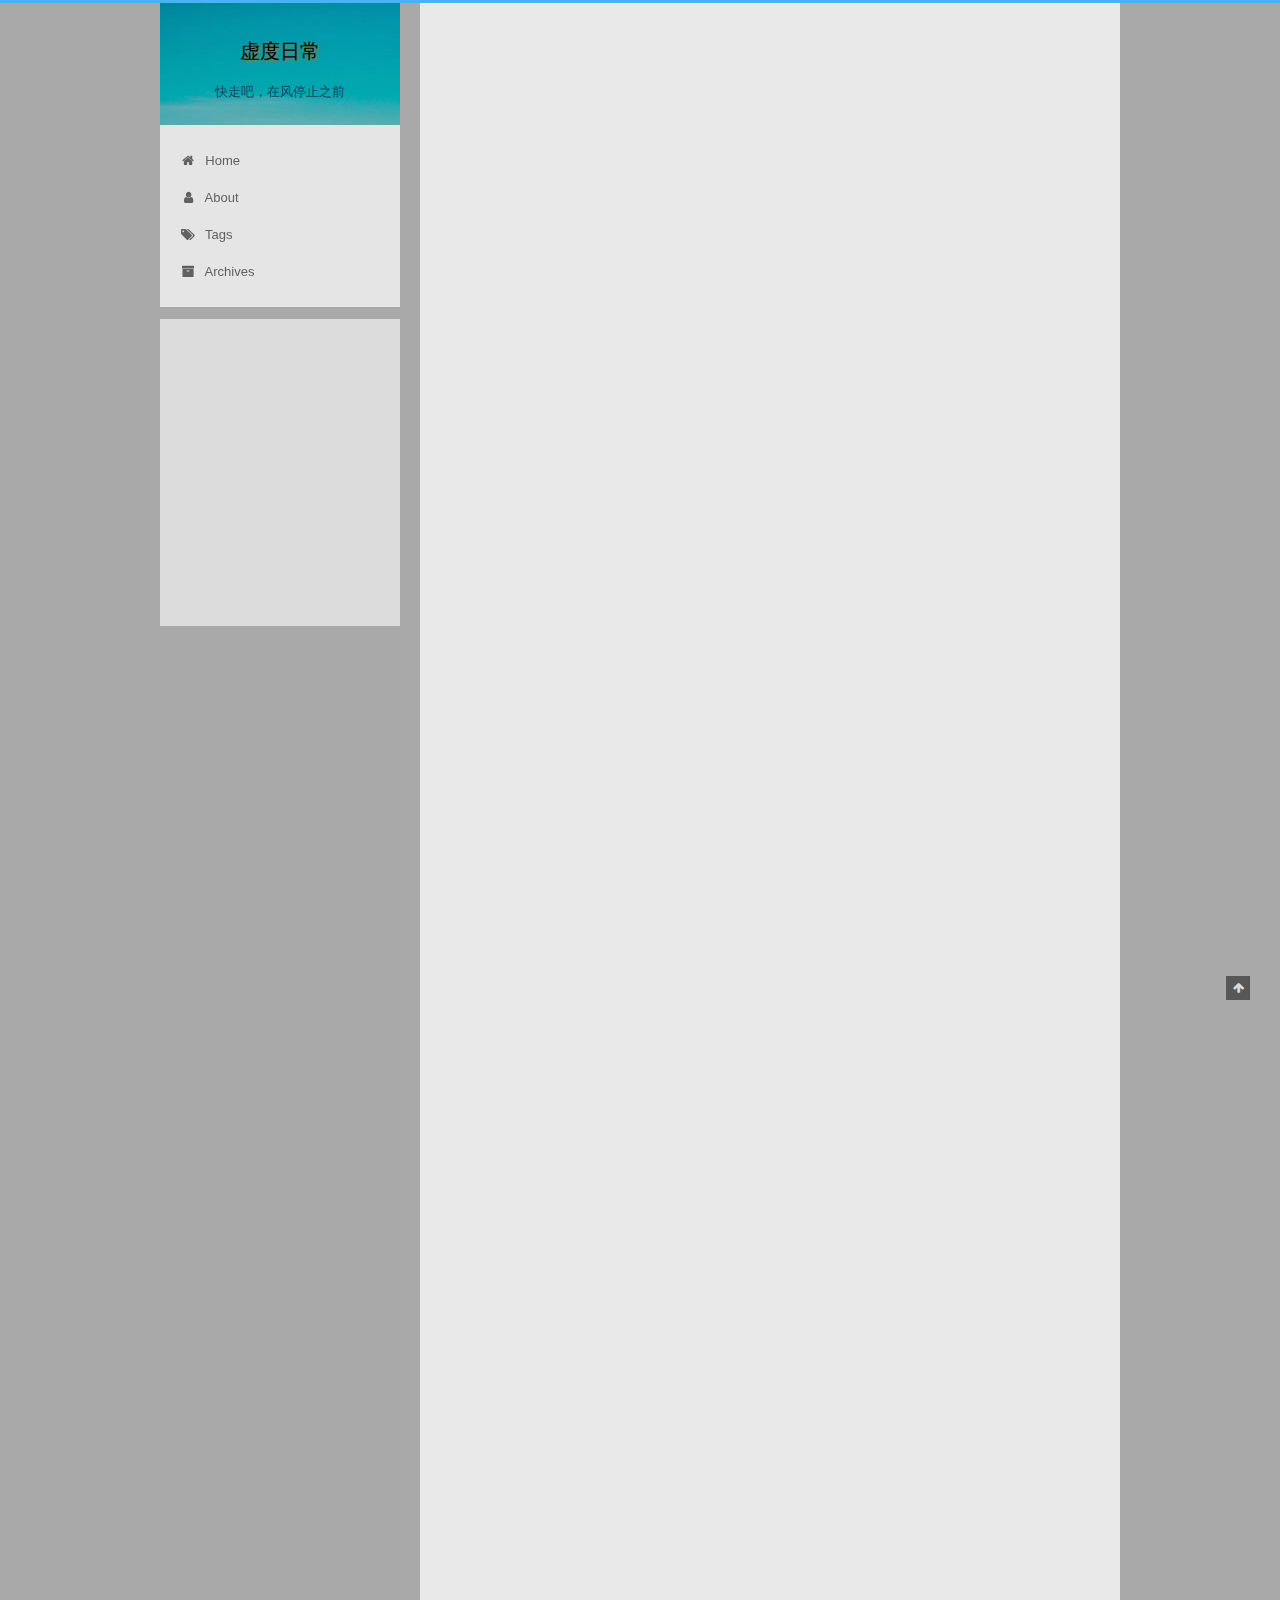
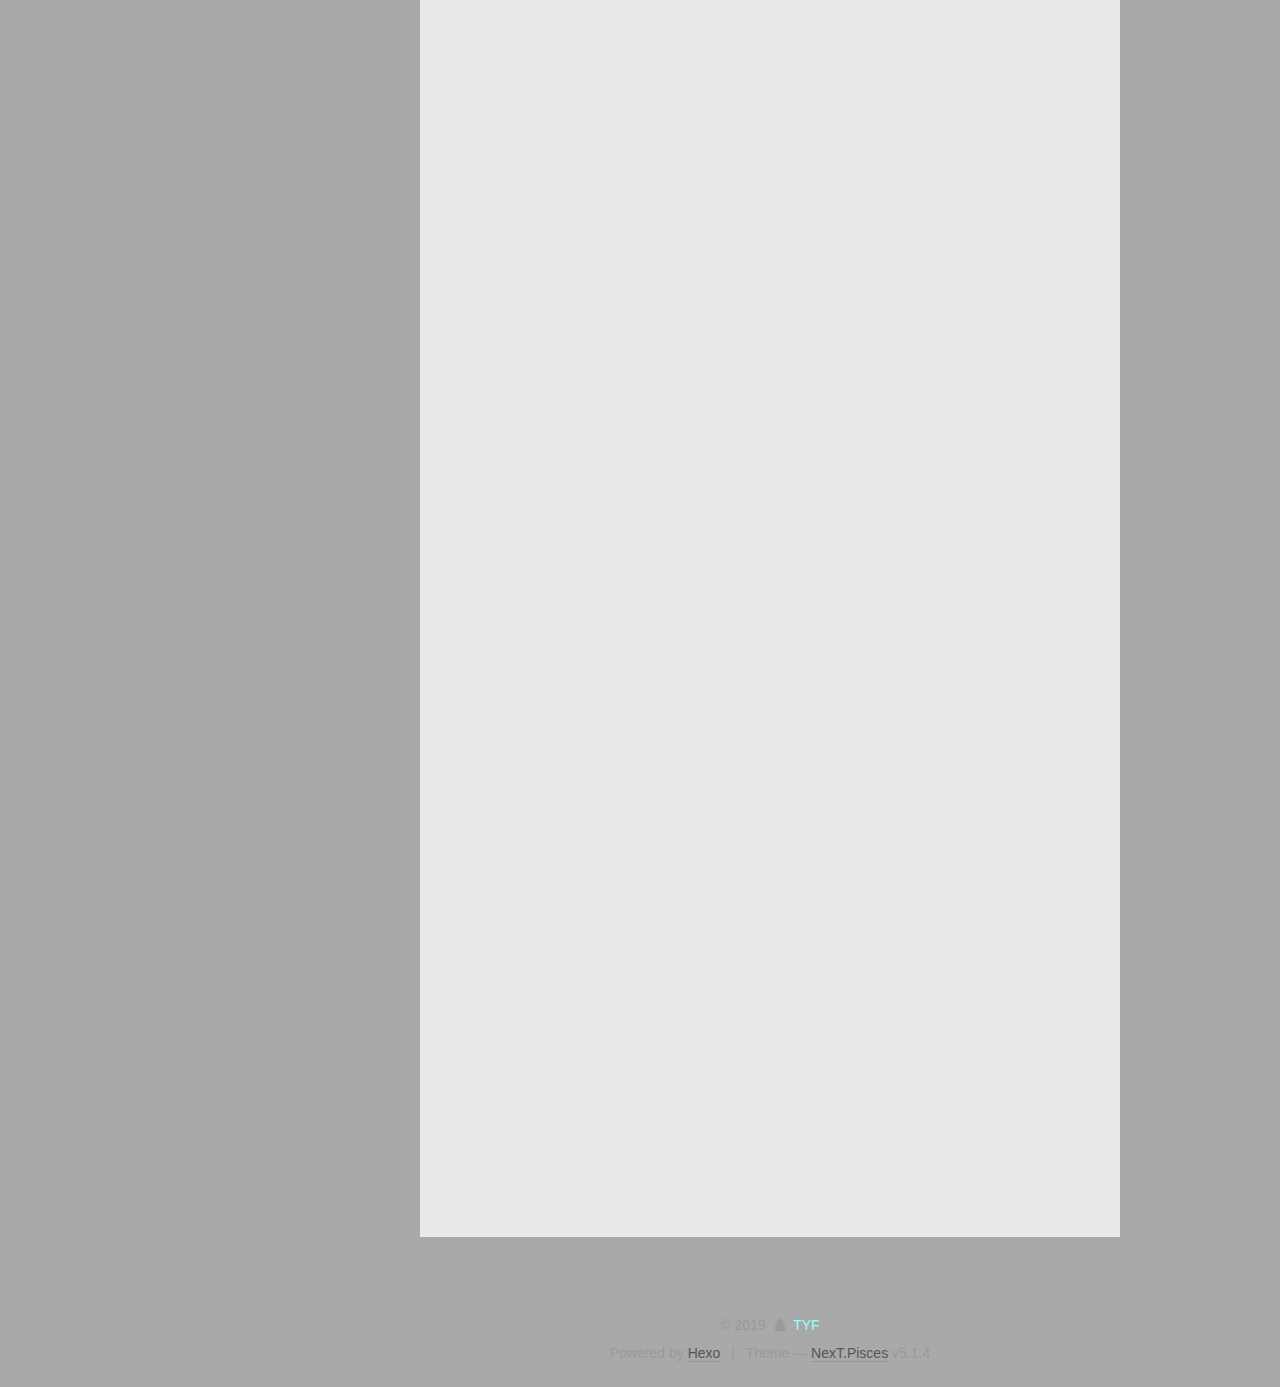
<file: index.html>
<!DOCTYPE html>



  


<html class="theme-next pisces use-motion" lang="zh_CN">
<head><meta name="generator" content="Hexo 3.9.0">
  <meta charset="UTF-8">
<meta http-equiv="X-UA-Compatible" content="IE=edge">
<meta name="viewport" content="width=device-width, initial-scale=1, maximum-scale=1">
<meta name="theme-color" content="#222">



  
  
    
    
  <script src="/lib/pace/pace.min.js?v=1.0.2"></script>
  <link href="/lib/pace/pace-theme-flash.min.css?v=1.0.2" rel="stylesheet">







<meta http-equiv="Cache-Control" content="no-transform">
<meta http-equiv="Cache-Control" content="no-siteapp">
















  
  
  <link href="/lib/fancybox/source/jquery.fancybox.css?v=2.1.5" rel="stylesheet" type="text/css">







<link href="/lib/font-awesome/css/font-awesome.min.css?v=4.6.2" rel="stylesheet" type="text/css">

<link href="/css/main.css?v=5.1.4" rel="stylesheet" type="text/css">


  <link rel="apple-touch-icon" sizes="180x180" href="/images/apple-touch-icon-next.png?v=5.1.4">


  <link rel="icon" type="image/png" sizes="32x32" href="/images/favicon-32x32-next.png?v=5.1.4">


  <link rel="icon" type="image/png" sizes="16x16" href="/images/favicon-16x16-next.png?v=5.1.4">


  <link rel="mask-icon" href="/images/logo.svg?v=5.1.4" color="#222">





  <meta name="keywords" content="Hexo, NexT">










<meta property="og:type" content="website">
<meta property="og:title" content="虚度日常">
<meta property="og:url" content="http://yoursite.com/index.html">
<meta property="og:site_name" content="虚度日常">
<meta property="og:locale" content="zh_CN">
<meta name="twitter:card" content="summary">
<meta name="twitter:title" content="虚度日常">



<script type="text/javascript" id="hexo.configurations">
  var NexT = window.NexT || {};
  var CONFIG = {
    root: '/',
    scheme: 'Pisces',
    version: '5.1.4',
    sidebar: {"position":"left","display":"post","offset":12,"b2t":false,"scrollpercent":false,"onmobile":false},
    fancybox: true,
    tabs: true,
    motion: {"enable":true,"async":false,"transition":{"post_block":"fadeIn","post_header":"slideDownIn","post_body":"slideDownIn","coll_header":"slideLeftIn","sidebar":"slideUpIn"}},
    duoshuo: {
      userId: '0',
      author: 'Author'
    },
    algolia: {
      applicationID: '',
      apiKey: '',
      indexName: '',
      hits: {"per_page":10},
      labels: {"input_placeholder":"Search for Posts","hits_empty":"We didn't find any results for the search: ${query}","hits_stats":"${hits} results found in ${time} ms"}
    }
  };
</script>



  <link rel="canonical" href="http://yoursite.com/">





  <title>虚度日常</title>
  








</head>

<body itemscope itemtype="http://schema.org/WebPage" lang="zh_CN">

  
  
    
  

  <div class="container sidebar-position-left 
  page-home">
    <div class="headband"></div>

    <header id="header" class="header" itemscope itemtype="http://schema.org/WPHeader">
      <div class="header-inner"><div class="site-brand-wrapper">
  <div class="site-meta ">
    

    <div class="custom-logo-site-title">
      <a href="/" class="brand" rel="start">
        <span class="logo-line-before"><i></i></span>
        <span class="site-title">虚度日常</span>
        <span class="logo-line-after"><i></i></span>
      </a>
    </div>
      
        <p class="site-subtitle">快走吧，在风停止之前</p>
      
  </div>

  <div class="site-nav-toggle">
    <button>
      <span class="btn-bar"></span>
      <span class="btn-bar"></span>
      <span class="btn-bar"></span>
    </button>
  </div>
</div>

<nav class="site-nav">
  

  
    <ul id="menu" class="menu">
      
        
        <li class="menu-item menu-item-home">
          <a href="/" rel="section">
            
              <i class="menu-item-icon fa fa-fw fa-home"></i> <br>
            
            Home
          </a>
        </li>
      
        
        <li class="menu-item menu-item-about">
          <a href="/about/" rel="section">
            
              <i class="menu-item-icon fa fa-fw fa-user"></i> <br>
            
            About
          </a>
        </li>
      
        
        <li class="menu-item menu-item-tags">
          <a href="/tags/" rel="section">
            
              <i class="menu-item-icon fa fa-fw fa-tags"></i> <br>
            
            Tags
          </a>
        </li>
      
        
        <li class="menu-item menu-item-archives">
          <a href="/archives/" rel="section">
            
              <i class="menu-item-icon fa fa-fw fa-archive"></i> <br>
            
            Archives
          </a>
        </li>
      

      
    </ul>
  

  
</nav>



 </div>
    </header>

    <main id="main" class="main">
      <div class="main-inner">
        <div class="content-wrap">
          <div id="content" class="content">
            
  <section id="posts" class="posts-expand">
    
      

  

  
  
  

  <article class="post post-type-normal" itemscope itemtype="http://schema.org/Article">
  
  
  
  <div class="post-block">
    <link itemprop="mainEntityOfPage" href="http://yoursite.com/2019/08/14/简单看看es6/">

    <span hidden itemprop="author" itemscope itemtype="http://schema.org/Person">
      <meta itemprop="name" content="TYF">
      <meta itemprop="description" content>
      <meta itemprop="image" content="/images/avatar.png">
    </span>

    <span hidden itemprop="publisher" itemscope itemtype="http://schema.org/Organization">
      <meta itemprop="name" content="虚度日常">
    </span>

    
      <header class="post-header">

        
        
          <h1 class="post-title" itemprop="name headline">
                
                <a class="post-title-link" href="/2019/08/14/简单看看es6/" itemprop="url">简单看看es6</a></h1>
        

        <div class="post-meta">
          <span class="post-time">
            
              <span class="post-meta-item-icon">
                <i class="fa fa-calendar-o"></i>
              </span>
              
                <span class="post-meta-item-text">Posted on</span>
              
              <time title="Post created" itemprop="dateCreated datePublished" datetime="2019-08-14T13:34:04+08:00">
                2019-08-14
              </time>
            

            

            
          </span>

          

          
            
          

          
          

          

          

          

        </div>
      </header>
    

    
    
    
    <div class="post-body" itemprop="articleBody">

      
      

      
        
          
            <p>ES5只有函数作用域和全局作用域。</p>
<p>ES6</p>
<pre><code>{{{{
		let insane = 'Hello World';
		{console.log(insane);} 
	}}}};
//true

{{{{
 		{let insane = 'Hello World'}
  		console.log(insane); // 报错
	}}}};</code></pre><p>const和let一样只在声明所在的块级作用域有效，且不能重复声明</p>
<p>只有<strong>严格</strong>undefined才会使用到默认值  null也不行</p>
<p>Function()构造函数和函数直接量之间的差别有一点就是：使用构造函数Function()创建的函数不使用词法作用域，相反的，它们总是被顶级函数来编译  global  而不是  local</p>
<pre><code>var y = &quot;global&quot;; 
function constructFunction() { 
    var y = &quot;local&quot;; 
    //Function()构造函数 
    return new Function(&quot;return y;&quot;);//不使用局部作用域 
} 
function constFunction() { 
    var y = &quot;local&quot;; 
    //函数直接量 
    var f = function () { 
        return y;//使用局部作用域 
    }; 
    return f; 
} 

//显示 global，因为Function()构造函数返回的函数并不使用局部作用域 
alert(constructFunction()()); 
//显示 lobal，因为函数直接量返回的函数并使用局部作用域 
alert(constFunction()()); </code></pre><p>箭头函数：函数体内的this对象，就是定义时所在的对象，而不是使用时所在的对象。<br>普通函数：执行时this应该指向全局对象window。</p>

          
        
      
    </div>
    
    
    

    

    

    

    <footer class="post-footer">
      

      

      

      
      
        <div class="post-eof"></div>
      
    </footer>
  </div>
  
  
  
  </article>


    
      

  

  
  
  

  <article class="post post-type-normal" itemscope itemtype="http://schema.org/Article">
  
  
  
  <div class="post-block">
    <link itemprop="mainEntityOfPage" href="http://yoursite.com/2019/08/12/阅读JavaScript-DOM编程艺术/">

    <span hidden itemprop="author" itemscope itemtype="http://schema.org/Person">
      <meta itemprop="name" content="TYF">
      <meta itemprop="description" content>
      <meta itemprop="image" content="/images/avatar.png">
    </span>

    <span hidden itemprop="publisher" itemscope itemtype="http://schema.org/Organization">
      <meta itemprop="name" content="虚度日常">
    </span>

    
      <header class="post-header">

        
        
          <h1 class="post-title" itemprop="name headline">
                
                <a class="post-title-link" href="/2019/08/12/阅读JavaScript-DOM编程艺术/" itemprop="url">阅读JavaScript DOM编程艺术</a></h1>
        

        <div class="post-meta">
          <span class="post-time">
            
              <span class="post-meta-item-icon">
                <i class="fa fa-calendar-o"></i>
              </span>
              
                <span class="post-meta-item-text">Posted on</span>
              
              <time title="Post created" itemprop="dateCreated datePublished" datetime="2019-08-12T09:51:55+08:00">
                2019-08-12
              </time>
            

            

            
          </span>

          

          
            
          

          
          

          

          

          

        </div>
      </header>
    

    
    
    
    <div class="post-body" itemprop="articleBody">

      
      

      
        
          <p>47/305进度</p>
<pre><code>这本书不是那种工具书类型，应该是介绍一些思想。

仅记一些印象深的信息吧。

DOM是适用于多种环境和多种程序设计语言的通用型API</code></pre><p>script引入放在&lt;/body&gt;之前</p>
<p>整数的表示范围正负2^53</p>
          <!--noindex-->
          <div class="post-button text-center">
            <a class="btn" href="/2019/08/12/阅读JavaScript-DOM编程艺术/#more" rel="contents">
              Read more &raquo;
            </a>
          </div>
          <!--/noindex-->
        
      
    </div>
    
    
    

    

    

    

    <footer class="post-footer">
      

      

      

      
      
        <div class="post-eof"></div>
      
    </footer>
  </div>
  
  
  
  </article>


    
      

  

  
  
  

  <article class="post post-type-normal" itemscope itemtype="http://schema.org/Article">
  
  
  
  <div class="post-block">
    <link itemprop="mainEntityOfPage" href="http://yoursite.com/2019/08/12/PLAN/">

    <span hidden itemprop="author" itemscope itemtype="http://schema.org/Person">
      <meta itemprop="name" content="TYF">
      <meta itemprop="description" content>
      <meta itemprop="image" content="/images/avatar.png">
    </span>

    <span hidden itemprop="publisher" itemscope itemtype="http://schema.org/Organization">
      <meta itemprop="name" content="虚度日常">
    </span>

    
      <header class="post-header">

        
        
          <h1 class="post-title" itemprop="name headline">
                
                <a class="post-title-link" href="/2019/08/12/PLAN/" itemprop="url">PLAN</a></h1>
        

        <div class="post-meta">
          <span class="post-time">
            
              <span class="post-meta-item-icon">
                <i class="fa fa-calendar-o"></i>
              </span>
              
                <span class="post-meta-item-text">Posted on</span>
              
              <time title="Post created" itemprop="dateCreated datePublished" datetime="2019-08-12T09:09:13+08:00">
                2019-08-12
              </time>
            

            

            
          </span>

          

          
            
          

          
          

          

          

          

        </div>
      </header>
    

    
    
    
    <div class="post-body" itemprop="articleBody">

      
      

      
        
          <h1 id="路线（参考ZH）"><a href="#路线（参考ZH）" class="headerlink" title="路线（参考ZH）"></a>路线（参考ZH）<hr></h1><h3 id="css"><a href="#css" class="headerlink" title="css"></a>css</h3><p><a href="http://ife.baidu.com/2016/task/all" target="_blank" rel="noopener">第一阶段</a></p>
<p><a href="http://ife.baidu.com/college/detail/id/5" target="_blank" rel="noopener">2018年的</a></p>
<p>或者看看bootstrap某些类的源码
          <!--noindex-->
          <div class="post-button text-center">
            <a class="btn" href="/2019/08/12/PLAN/#more" rel="contents">
              Read more &raquo;
            </a>
          </div>
          <!--/noindex-->
        
      
    </p></div>
    
    
    

    

    

    

    <footer class="post-footer">
      

      

      

      
      
        <div class="post-eof"></div>
      
    </footer>
  </div>
  
  
  
  </article>


    
      

  

  
  
  

  <article class="post post-type-normal" itemscope itemtype="http://schema.org/Article">
  
  
  
  <div class="post-block">
    <link itemprop="mainEntityOfPage" href="http://yoursite.com/2019/08/08/title/">

    <span hidden itemprop="author" itemscope itemtype="http://schema.org/Person">
      <meta itemprop="name" content="TYF">
      <meta itemprop="description" content>
      <meta itemprop="image" content="/images/avatar.png">
    </span>

    <span hidden itemprop="publisher" itemscope itemtype="http://schema.org/Organization">
      <meta itemprop="name" content="虚度日常">
    </span>

    
      <header class="post-header">

        
        
          <h1 class="post-title" itemprop="name headline">
                
                <a class="post-title-link" href="/2019/08/08/title/" itemprop="url">create blog</a></h1>
        

        <div class="post-meta">
          <span class="post-time">
            
              <span class="post-meta-item-icon">
                <i class="fa fa-calendar-o"></i>
              </span>
              
                <span class="post-meta-item-text">Posted on</span>
              
              <time title="Post created" itemprop="dateCreated datePublished" datetime="2019-08-08T11:26:54+08:00">
                2019-08-08
              </time>
            

            

            
          </span>

          

          
            
          

          
          

          

          

          

        </div>
      </header>
    

    
    
    
    <div class="post-body" itemprop="articleBody">

      
      

      
        
          <p>一个月过去了，桨都快划烂了。</p>
          <!--noindex-->
          <div class="post-button text-center">
            <a class="btn" href="/2019/08/08/title/#more" rel="contents">
              Read more &raquo;
            </a>
          </div>
          <!--/noindex-->
        
      
    </div>
    
    
    

    

    

    

    <footer class="post-footer">
      

      

      

      
      
        <div class="post-eof"></div>
      
    </footer>
  </div>
  
  
  
  </article>


    
  </section>

  


          </div>
          


          

        </div>
        
          
  
  <div class="sidebar-toggle">
    <div class="sidebar-toggle-line-wrap">
      <span class="sidebar-toggle-line sidebar-toggle-line-first"></span>
      <span class="sidebar-toggle-line sidebar-toggle-line-middle"></span>
      <span class="sidebar-toggle-line sidebar-toggle-line-last"></span>
    </div>
  </div>

  <aside id="sidebar" class="sidebar">
    
    <div class="sidebar-inner">

      

      

      <section class="site-overview-wrap sidebar-panel sidebar-panel-active">
        <div class="site-overview">
          <div class="site-author motion-element" itemprop="author" itemscope itemtype="http://schema.org/Person">
            
              <img class="site-author-image" itemprop="image" src="/images/avatar.png" alt="TYF">
            
              <p class="site-author-name" itemprop="name">TYF</p>
              <p class="site-description motion-element" itemprop="description"></p>
          </div>

          <nav class="site-state motion-element">

            
              <div class="site-state-item site-state-posts">
              
                <a href="/archives/">
              
                  <span class="site-state-item-count">4</span>
                  <span class="site-state-item-name">posts</span>
                </a>
              </div>
            

            

            
              
              
              <div class="site-state-item site-state-tags">
                <a href="/tags/index.html">
                  <span class="site-state-item-count">2</span>
                  <span class="site-state-item-name">tags</span>
                </a>
              </div>
            

          </nav>

          

          
            <div class="links-of-author motion-element">
                
                  <span class="links-of-author-item">
                    <a href="https://github.com/TangNULL" target="_blank" title="GitHub">
                      
                        <i class="fa fa-fw fa-github"></i>GitHub</a>
                  </span>
                
                  <span class="links-of-author-item">
                    <a href="https://weibo.com/TYFYT" target="_blank" title="Weibo">
                      
                        <i class="fa fa-fw fa-weibo"></i>Weibo</a>
                  </span>
                
            </div>
          

          
          

          
          

          

        </div>
      </section>

      

      

    </div>
  </aside>


        
      </div>
    </main>

    <footer id="footer" class="footer">
      <div class="footer-inner">
        <div class="copyright">&copy; <span itemprop="copyrightYear">2019</span>
  <span class="with-love">
    <i class="fa fa-user"></i>
  </span>
  <span class="author" itemprop="copyrightHolder">TYF</span>

  
</div>


  <div class="powered-by">Powered by <a class="theme-link" target="_blank" href="https://hexo.io">Hexo</a></div>



  <span class="post-meta-divider">|</span>



  <div class="theme-info">Theme &mdash; <a class="theme-link" target="_blank" href="https://github.com/iissnan/hexo-theme-next">NexT.Pisces</a> v5.1.4</div>





        







        
      </div>
    </footer>

    
      <div class="back-to-top">
        <i class="fa fa-arrow-up"></i>
        
      </div>
    

    

  </div>

  

<script type="text/javascript">
  if (Object.prototype.toString.call(window.Promise) !== '[object Function]') {
    window.Promise = null;
  }
</script>









  












  
  
    <script type="text/javascript" src="/lib/jquery/index.js?v=2.1.3"></script>
  

  
  
    <script type="text/javascript" src="/lib/fastclick/lib/fastclick.min.js?v=1.0.6"></script>
  

  
  
    <script type="text/javascript" src="/lib/jquery_lazyload/jquery.lazyload.js?v=1.9.7"></script>
  

  
  
    <script type="text/javascript" src="/lib/velocity/velocity.min.js?v=1.2.1"></script>
  

  
  
    <script type="text/javascript" src="/lib/velocity/velocity.ui.min.js?v=1.2.1"></script>
  

  
  
    <script type="text/javascript" src="/lib/fancybox/source/jquery.fancybox.pack.js?v=2.1.5"></script>
  


  


  <script type="text/javascript" src="/js/src/utils.js?v=5.1.4"></script>

  <script type="text/javascript" src="/js/src/motion.js?v=5.1.4"></script>



  
  


  <script type="text/javascript" src="/js/src/affix.js?v=5.1.4"></script>

  <script type="text/javascript" src="/js/src/schemes/pisces.js?v=5.1.4"></script>



  

  


  <script type="text/javascript" src="/js/src/bootstrap.js?v=5.1.4"></script>



  


  




	





  





  












  





  

  

  

  
  

  

  

  

</body>
</html>
</file>
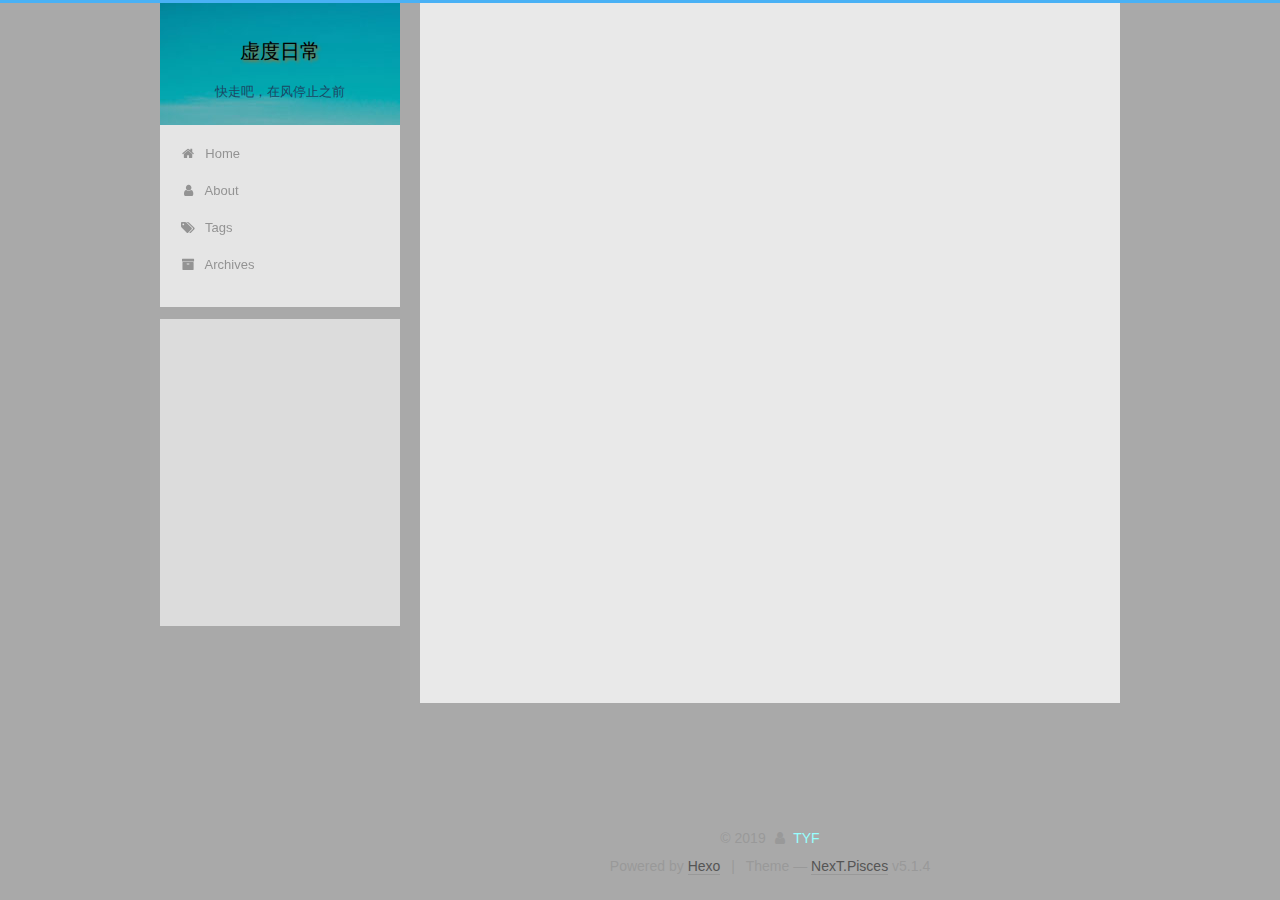
<file: about/index.html>
<!DOCTYPE html>



  


<html class="theme-next pisces use-motion" lang="zh_CN">
<head><meta name="generator" content="Hexo 3.9.0">
  <meta charset="UTF-8">
<meta http-equiv="X-UA-Compatible" content="IE=edge">
<meta name="viewport" content="width=device-width, initial-scale=1, maximum-scale=1">
<meta name="theme-color" content="#222">



  
  
    
    
  <script src="/lib/pace/pace.min.js?v=1.0.2"></script>
  <link href="/lib/pace/pace-theme-flash.min.css?v=1.0.2" rel="stylesheet">







<meta http-equiv="Cache-Control" content="no-transform">
<meta http-equiv="Cache-Control" content="no-siteapp">
















  
  
  <link href="/lib/fancybox/source/jquery.fancybox.css?v=2.1.5" rel="stylesheet" type="text/css">







<link href="/lib/font-awesome/css/font-awesome.min.css?v=4.6.2" rel="stylesheet" type="text/css">

<link href="/css/main.css?v=5.1.4" rel="stylesheet" type="text/css">


  <link rel="apple-touch-icon" sizes="180x180" href="/images/apple-touch-icon-next.png?v=5.1.4">


  <link rel="icon" type="image/png" sizes="32x32" href="/images/favicon-32x32-next.png?v=5.1.4">


  <link rel="icon" type="image/png" sizes="16x16" href="/images/favicon-16x16-next.png?v=5.1.4">


  <link rel="mask-icon" href="/images/logo.svg?v=5.1.4" color="#222">





  <meta name="keywords" content="Hexo, NexT">










<meta name="description" content="牛战士永远不会摘下他的面具">
<meta property="og:type" content="website">
<meta property="og:title" content="虚度日常">
<meta property="og:url" content="http://yoursite.com/about/index.html">
<meta property="og:site_name" content="虚度日常">
<meta property="og:description" content="牛战士永远不会摘下他的面具">
<meta property="og:locale" content="zh_CN">
<meta property="og:image" content="http://yoursite.com/images/lin.png">
<meta property="og:updated_time" content="2019-08-08T07:18:20.570Z">
<meta name="twitter:card" content="summary">
<meta name="twitter:title" content="虚度日常">
<meta name="twitter:description" content="牛战士永远不会摘下他的面具">
<meta name="twitter:image" content="http://yoursite.com/images/lin.png">



<script type="text/javascript" id="hexo.configurations">
  var NexT = window.NexT || {};
  var CONFIG = {
    root: '/',
    scheme: 'Pisces',
    version: '5.1.4',
    sidebar: {"position":"left","display":"post","offset":12,"b2t":false,"scrollpercent":false,"onmobile":false},
    fancybox: true,
    tabs: true,
    motion: {"enable":true,"async":false,"transition":{"post_block":"fadeIn","post_header":"slideDownIn","post_body":"slideDownIn","coll_header":"slideLeftIn","sidebar":"slideUpIn"}},
    duoshuo: {
      userId: '0',
      author: 'Author'
    },
    algolia: {
      applicationID: '',
      apiKey: '',
      indexName: '',
      hits: {"per_page":10},
      labels: {"input_placeholder":"Search for Posts","hits_empty":"We didn't find any results for the search: ${query}","hits_stats":"${hits} results found in ${time} ms"}
    }
  };
</script>



  <link rel="canonical" href="http://yoursite.com/about/">





  <title> | 虚度日常</title>
  








</head>

<body itemscope itemtype="http://schema.org/WebPage" lang="zh_CN">

  
  
    
  

  <div class="container sidebar-position-left page-post-detail">
    <div class="headband"></div>

    <header id="header" class="header" itemscope itemtype="http://schema.org/WPHeader">
      <div class="header-inner"><div class="site-brand-wrapper">
  <div class="site-meta ">
    

    <div class="custom-logo-site-title">
      <a href="/" class="brand" rel="start">
        <span class="logo-line-before"><i></i></span>
        <span class="site-title">虚度日常</span>
        <span class="logo-line-after"><i></i></span>
      </a>
    </div>
      
        <p class="site-subtitle">快走吧，在风停止之前</p>
      
  </div>

  <div class="site-nav-toggle">
    <button>
      <span class="btn-bar"></span>
      <span class="btn-bar"></span>
      <span class="btn-bar"></span>
    </button>
  </div>
</div>

<nav class="site-nav">
  

  
    <ul id="menu" class="menu">
      
        
        <li class="menu-item menu-item-home">
          <a href="/" rel="section">
            
              <i class="menu-item-icon fa fa-fw fa-home"></i> <br>
            
            Home
          </a>
        </li>
      
        
        <li class="menu-item menu-item-about">
          <a href="/about/" rel="section">
            
              <i class="menu-item-icon fa fa-fw fa-user"></i> <br>
            
            About
          </a>
        </li>
      
        
        <li class="menu-item menu-item-tags">
          <a href="/tags/" rel="section">
            
              <i class="menu-item-icon fa fa-fw fa-tags"></i> <br>
            
            Tags
          </a>
        </li>
      
        
        <li class="menu-item menu-item-archives">
          <a href="/archives/" rel="section">
            
              <i class="menu-item-icon fa fa-fw fa-archive"></i> <br>
            
            Archives
          </a>
        </li>
      

      
    </ul>
  

  
</nav>



 </div>
    </header>

    <main id="main" class="main">
      <div class="main-inner">
        <div class="content-wrap">
          <div id="content" class="content">
            

  <div id="posts" class="posts-expand">
    
    
    
    <div class="post-block page">
      <header class="post-header">

	<h1 class="post-title" itemprop="name headline"></h1>



</header>

      
      
      
      <div class="post-body">
        
        
          <img src="../images/lin.png">
<center><strong>牛战士永远不会摘下他的面具</strong></center>
        
      </div>
      
      
      
    </div>
    
    
    
  </div>


          </div>
          


          

        </div>
        
          
  
  <div class="sidebar-toggle">
    <div class="sidebar-toggle-line-wrap">
      <span class="sidebar-toggle-line sidebar-toggle-line-first"></span>
      <span class="sidebar-toggle-line sidebar-toggle-line-middle"></span>
      <span class="sidebar-toggle-line sidebar-toggle-line-last"></span>
    </div>
  </div>

  <aside id="sidebar" class="sidebar">
    
    <div class="sidebar-inner">

      

      

      <section class="site-overview-wrap sidebar-panel sidebar-panel-active">
        <div class="site-overview">
          <div class="site-author motion-element" itemprop="author" itemscope itemtype="http://schema.org/Person">
            
              <img class="site-author-image" itemprop="image" src="/images/avatar.png" alt="TYF">
            
              <p class="site-author-name" itemprop="name">TYF</p>
              <p class="site-description motion-element" itemprop="description"></p>
          </div>

          <nav class="site-state motion-element">

            
              <div class="site-state-item site-state-posts">
              
                <a href="/archives/">
              
                  <span class="site-state-item-count">4</span>
                  <span class="site-state-item-name">posts</span>
                </a>
              </div>
            

            

            
              
              
              <div class="site-state-item site-state-tags">
                <a href="/tags/index.html">
                  <span class="site-state-item-count">2</span>
                  <span class="site-state-item-name">tags</span>
                </a>
              </div>
            

          </nav>

          

          
            <div class="links-of-author motion-element">
                
                  <span class="links-of-author-item">
                    <a href="https://github.com/TangNULL" target="_blank" title="GitHub">
                      
                        <i class="fa fa-fw fa-github"></i>GitHub</a>
                  </span>
                
                  <span class="links-of-author-item">
                    <a href="https://weibo.com/TYFYT" target="_blank" title="Weibo">
                      
                        <i class="fa fa-fw fa-weibo"></i>Weibo</a>
                  </span>
                
            </div>
          

          
          

          
          

          

        </div>
      </section>

      

      

    </div>
  </aside>


        
      </div>
    </main>

    <footer id="footer" class="footer">
      <div class="footer-inner">
        <div class="copyright">&copy; <span itemprop="copyrightYear">2019</span>
  <span class="with-love">
    <i class="fa fa-user"></i>
  </span>
  <span class="author" itemprop="copyrightHolder">TYF</span>

  
</div>


  <div class="powered-by">Powered by <a class="theme-link" target="_blank" href="https://hexo.io">Hexo</a></div>



  <span class="post-meta-divider">|</span>



  <div class="theme-info">Theme &mdash; <a class="theme-link" target="_blank" href="https://github.com/iissnan/hexo-theme-next">NexT.Pisces</a> v5.1.4</div>





        







        
      </div>
    </footer>

    
      <div class="back-to-top">
        <i class="fa fa-arrow-up"></i>
        
      </div>
    

    

  </div>

  

<script type="text/javascript">
  if (Object.prototype.toString.call(window.Promise) !== '[object Function]') {
    window.Promise = null;
  }
</script>









  












  
  
    <script type="text/javascript" src="/lib/jquery/index.js?v=2.1.3"></script>
  

  
  
    <script type="text/javascript" src="/lib/fastclick/lib/fastclick.min.js?v=1.0.6"></script>
  

  
  
    <script type="text/javascript" src="/lib/jquery_lazyload/jquery.lazyload.js?v=1.9.7"></script>
  

  
  
    <script type="text/javascript" src="/lib/velocity/velocity.min.js?v=1.2.1"></script>
  

  
  
    <script type="text/javascript" src="/lib/velocity/velocity.ui.min.js?v=1.2.1"></script>
  

  
  
    <script type="text/javascript" src="/lib/fancybox/source/jquery.fancybox.pack.js?v=2.1.5"></script>
  


  


  <script type="text/javascript" src="/js/src/utils.js?v=5.1.4"></script>

  <script type="text/javascript" src="/js/src/motion.js?v=5.1.4"></script>



  
  


  <script type="text/javascript" src="/js/src/affix.js?v=5.1.4"></script>

  <script type="text/javascript" src="/js/src/schemes/pisces.js?v=5.1.4"></script>



  
  <script type="text/javascript" src="/js/src/scrollspy.js?v=5.1.4"></script>
<script type="text/javascript" src="/js/src/post-details.js?v=5.1.4"></script>



  


  <script type="text/javascript" src="/js/src/bootstrap.js?v=5.1.4"></script>



  


  




	





  





  












  





  

  

  

  
  

  

  

  

</body>
</html>
</file>
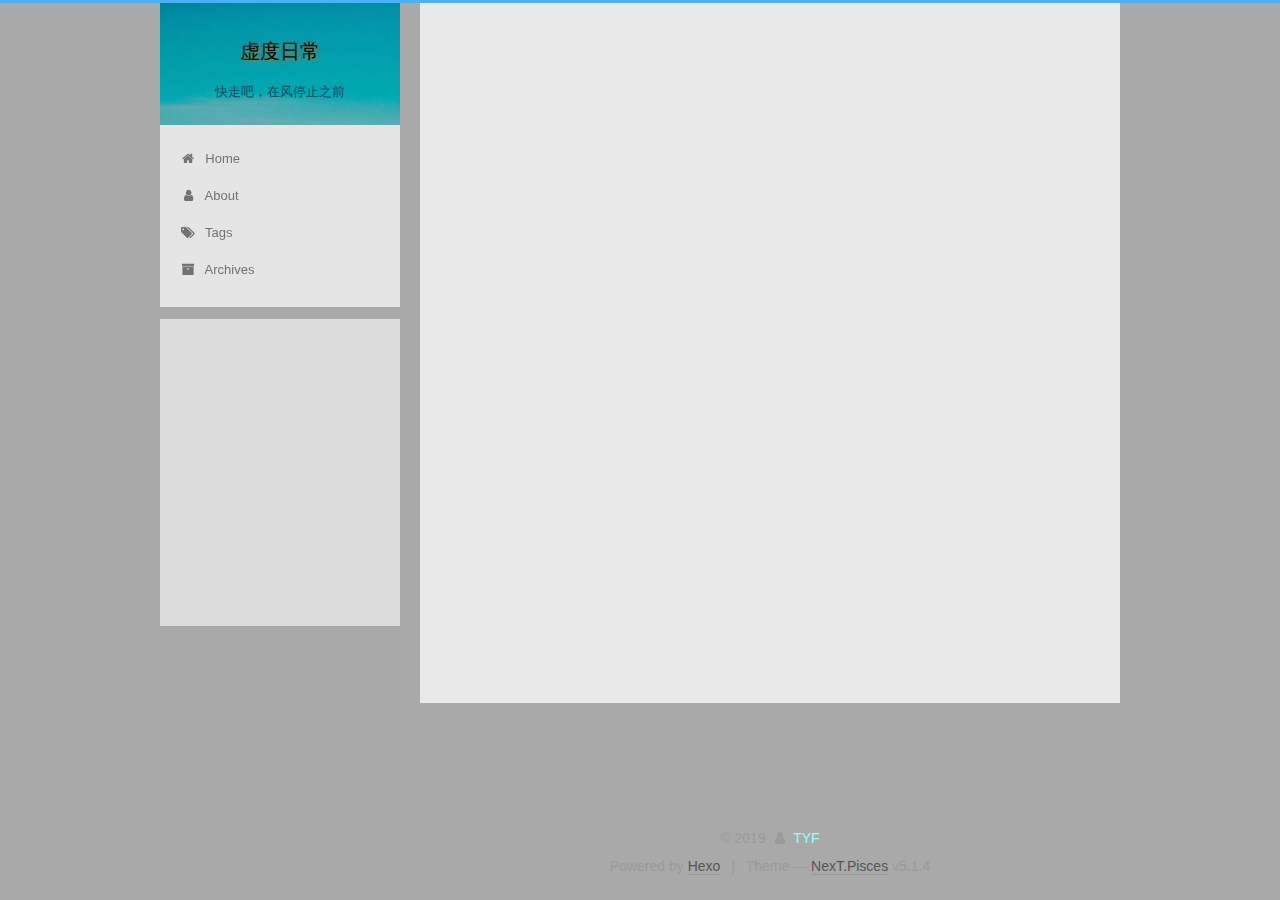
<file: archives/index.html>
<!DOCTYPE html>



  


<html class="theme-next pisces use-motion" lang="zh_CN">
<head><meta name="generator" content="Hexo 3.9.0">
  <meta charset="UTF-8">
<meta http-equiv="X-UA-Compatible" content="IE=edge">
<meta name="viewport" content="width=device-width, initial-scale=1, maximum-scale=1">
<meta name="theme-color" content="#222">



  
  
    
    
  <script src="/lib/pace/pace.min.js?v=1.0.2"></script>
  <link href="/lib/pace/pace-theme-flash.min.css?v=1.0.2" rel="stylesheet">







<meta http-equiv="Cache-Control" content="no-transform">
<meta http-equiv="Cache-Control" content="no-siteapp">
















  
  
  <link href="/lib/fancybox/source/jquery.fancybox.css?v=2.1.5" rel="stylesheet" type="text/css">







<link href="/lib/font-awesome/css/font-awesome.min.css?v=4.6.2" rel="stylesheet" type="text/css">

<link href="/css/main.css?v=5.1.4" rel="stylesheet" type="text/css">


  <link rel="apple-touch-icon" sizes="180x180" href="/images/apple-touch-icon-next.png?v=5.1.4">


  <link rel="icon" type="image/png" sizes="32x32" href="/images/favicon-32x32-next.png?v=5.1.4">


  <link rel="icon" type="image/png" sizes="16x16" href="/images/favicon-16x16-next.png?v=5.1.4">


  <link rel="mask-icon" href="/images/logo.svg?v=5.1.4" color="#222">





  <meta name="keywords" content="Hexo, NexT">










<meta property="og:type" content="website">
<meta property="og:title" content="虚度日常">
<meta property="og:url" content="http://yoursite.com/archives/index.html">
<meta property="og:site_name" content="虚度日常">
<meta property="og:locale" content="zh_CN">
<meta name="twitter:card" content="summary">
<meta name="twitter:title" content="虚度日常">



<script type="text/javascript" id="hexo.configurations">
  var NexT = window.NexT || {};
  var CONFIG = {
    root: '/',
    scheme: 'Pisces',
    version: '5.1.4',
    sidebar: {"position":"left","display":"post","offset":12,"b2t":false,"scrollpercent":false,"onmobile":false},
    fancybox: true,
    tabs: true,
    motion: {"enable":true,"async":false,"transition":{"post_block":"fadeIn","post_header":"slideDownIn","post_body":"slideDownIn","coll_header":"slideLeftIn","sidebar":"slideUpIn"}},
    duoshuo: {
      userId: '0',
      author: 'Author'
    },
    algolia: {
      applicationID: '',
      apiKey: '',
      indexName: '',
      hits: {"per_page":10},
      labels: {"input_placeholder":"Search for Posts","hits_empty":"We didn't find any results for the search: ${query}","hits_stats":"${hits} results found in ${time} ms"}
    }
  };
</script>



  <link rel="canonical" href="http://yoursite.com/archives/">





  <title>Archive | 虚度日常</title>
  








</head>

<body itemscope itemtype="http://schema.org/WebPage" lang="zh_CN">

  
  
    
  

  <div class="container sidebar-position-left page-archive">
    <div class="headband"></div>

    <header id="header" class="header" itemscope itemtype="http://schema.org/WPHeader">
      <div class="header-inner"><div class="site-brand-wrapper">
  <div class="site-meta ">
    

    <div class="custom-logo-site-title">
      <a href="/" class="brand" rel="start">
        <span class="logo-line-before"><i></i></span>
        <span class="site-title">虚度日常</span>
        <span class="logo-line-after"><i></i></span>
      </a>
    </div>
      
        <p class="site-subtitle">快走吧，在风停止之前</p>
      
  </div>

  <div class="site-nav-toggle">
    <button>
      <span class="btn-bar"></span>
      <span class="btn-bar"></span>
      <span class="btn-bar"></span>
    </button>
  </div>
</div>

<nav class="site-nav">
  

  
    <ul id="menu" class="menu">
      
        
        <li class="menu-item menu-item-home">
          <a href="/" rel="section">
            
              <i class="menu-item-icon fa fa-fw fa-home"></i> <br>
            
            Home
          </a>
        </li>
      
        
        <li class="menu-item menu-item-about">
          <a href="/about/" rel="section">
            
              <i class="menu-item-icon fa fa-fw fa-user"></i> <br>
            
            About
          </a>
        </li>
      
        
        <li class="menu-item menu-item-tags">
          <a href="/tags/" rel="section">
            
              <i class="menu-item-icon fa fa-fw fa-tags"></i> <br>
            
            Tags
          </a>
        </li>
      
        
        <li class="menu-item menu-item-archives">
          <a href="/archives/" rel="section">
            
              <i class="menu-item-icon fa fa-fw fa-archive"></i> <br>
            
            Archives
          </a>
        </li>
      

      
    </ul>
  

  
</nav>



 </div>
    </header>

    <main id="main" class="main">
      <div class="main-inner">
        <div class="content-wrap">
          <div id="content" class="content">
            

  
  
  
  <div class="post-block archive">
    <div id="posts" class="posts-collapse">
      <span class="archive-move-on"></span>

      <span class="archive-page-counter">
        
        
        
          
        
        Um..! 4 posts in total. Keep on posting.
      </span>

      

        
        
        

        
          
          <div class="collection-title">
            <h1 class="archive-year" id="archive-year-2019">2019</h1>
          </div>
        
        

        

  <article class="post post-type-normal" itemscope itemtype="http://schema.org/Article">
    <header class="post-header">

      <h2 class="post-title">
        
            <a class="post-title-link" href="/2019/08/14/简单看看es6/" itemprop="url">
              
                <span itemprop="name">简单看看es6</span>
              
            </a>
        
      </h2>

      <div class="post-meta">
        <time class="post-time" itemprop="dateCreated" datetime="2019-08-14T13:34:04+08:00" content="2019-08-14">
          08-14
        </time>
      </div>

    </header>
  </article>



      

        
        
        

        
        

        

  <article class="post post-type-normal" itemscope itemtype="http://schema.org/Article">
    <header class="post-header">

      <h2 class="post-title">
        
            <a class="post-title-link" href="/2019/08/12/阅读JavaScript-DOM编程艺术/" itemprop="url">
              
                <span itemprop="name">阅读JavaScript DOM编程艺术</span>
              
            </a>
        
      </h2>

      <div class="post-meta">
        <time class="post-time" itemprop="dateCreated" datetime="2019-08-12T09:51:55+08:00" content="2019-08-12">
          08-12
        </time>
      </div>

    </header>
  </article>



      

        
        
        

        
        

        

  <article class="post post-type-normal" itemscope itemtype="http://schema.org/Article">
    <header class="post-header">

      <h2 class="post-title">
        
            <a class="post-title-link" href="/2019/08/12/PLAN/" itemprop="url">
              
                <span itemprop="name">PLAN</span>
              
            </a>
        
      </h2>

      <div class="post-meta">
        <time class="post-time" itemprop="dateCreated" datetime="2019-08-12T09:09:13+08:00" content="2019-08-12">
          08-12
        </time>
      </div>

    </header>
  </article>



      

        
        
        

        
        

        

  <article class="post post-type-normal" itemscope itemtype="http://schema.org/Article">
    <header class="post-header">

      <h2 class="post-title">
        
            <a class="post-title-link" href="/2019/08/08/title/" itemprop="url">
              
                <span itemprop="name">create blog</span>
              
            </a>
        
      </h2>

      <div class="post-meta">
        <time class="post-time" itemprop="dateCreated" datetime="2019-08-08T11:26:54+08:00" content="2019-08-08">
          08-08
        </time>
      </div>

    </header>
  </article>



      

    </div>
  </div>
  
  
  

  



          </div>
          


          

        </div>
        
          
  
  <div class="sidebar-toggle">
    <div class="sidebar-toggle-line-wrap">
      <span class="sidebar-toggle-line sidebar-toggle-line-first"></span>
      <span class="sidebar-toggle-line sidebar-toggle-line-middle"></span>
      <span class="sidebar-toggle-line sidebar-toggle-line-last"></span>
    </div>
  </div>

  <aside id="sidebar" class="sidebar">
    
    <div class="sidebar-inner">

      

      

      <section class="site-overview-wrap sidebar-panel sidebar-panel-active">
        <div class="site-overview">
          <div class="site-author motion-element" itemprop="author" itemscope itemtype="http://schema.org/Person">
            
              <img class="site-author-image" itemprop="image" src="/images/avatar.png" alt="TYF">
            
              <p class="site-author-name" itemprop="name">TYF</p>
              <p class="site-description motion-element" itemprop="description"></p>
          </div>

          <nav class="site-state motion-element">

            
              <div class="site-state-item site-state-posts">
              
                <a href="/archives/">
              
                  <span class="site-state-item-count">4</span>
                  <span class="site-state-item-name">posts</span>
                </a>
              </div>
            

            

            
              
              
              <div class="site-state-item site-state-tags">
                <a href="/tags/index.html">
                  <span class="site-state-item-count">2</span>
                  <span class="site-state-item-name">tags</span>
                </a>
              </div>
            

          </nav>

          

          
            <div class="links-of-author motion-element">
                
                  <span class="links-of-author-item">
                    <a href="https://github.com/TangNULL" target="_blank" title="GitHub">
                      
                        <i class="fa fa-fw fa-github"></i>GitHub</a>
                  </span>
                
                  <span class="links-of-author-item">
                    <a href="https://weibo.com/TYFYT" target="_blank" title="Weibo">
                      
                        <i class="fa fa-fw fa-weibo"></i>Weibo</a>
                  </span>
                
            </div>
          

          
          

          
          

          

        </div>
      </section>

      

      

    </div>
  </aside>


        
      </div>
    </main>

    <footer id="footer" class="footer">
      <div class="footer-inner">
        <div class="copyright">&copy; <span itemprop="copyrightYear">2019</span>
  <span class="with-love">
    <i class="fa fa-user"></i>
  </span>
  <span class="author" itemprop="copyrightHolder">TYF</span>

  
</div>


  <div class="powered-by">Powered by <a class="theme-link" target="_blank" href="https://hexo.io">Hexo</a></div>



  <span class="post-meta-divider">|</span>



  <div class="theme-info">Theme &mdash; <a class="theme-link" target="_blank" href="https://github.com/iissnan/hexo-theme-next">NexT.Pisces</a> v5.1.4</div>





        







        
      </div>
    </footer>

    
      <div class="back-to-top">
        <i class="fa fa-arrow-up"></i>
        
      </div>
    

    

  </div>

  

<script type="text/javascript">
  if (Object.prototype.toString.call(window.Promise) !== '[object Function]') {
    window.Promise = null;
  }
</script>









  












  
  
    <script type="text/javascript" src="/lib/jquery/index.js?v=2.1.3"></script>
  

  
  
    <script type="text/javascript" src="/lib/fastclick/lib/fastclick.min.js?v=1.0.6"></script>
  

  
  
    <script type="text/javascript" src="/lib/jquery_lazyload/jquery.lazyload.js?v=1.9.7"></script>
  

  
  
    <script type="text/javascript" src="/lib/velocity/velocity.min.js?v=1.2.1"></script>
  

  
  
    <script type="text/javascript" src="/lib/velocity/velocity.ui.min.js?v=1.2.1"></script>
  

  
  
    <script type="text/javascript" src="/lib/fancybox/source/jquery.fancybox.pack.js?v=2.1.5"></script>
  


  


  <script type="text/javascript" src="/js/src/utils.js?v=5.1.4"></script>

  <script type="text/javascript" src="/js/src/motion.js?v=5.1.4"></script>



  
  


  <script type="text/javascript" src="/js/src/affix.js?v=5.1.4"></script>

  <script type="text/javascript" src="/js/src/schemes/pisces.js?v=5.1.4"></script>



  

  


  <script type="text/javascript" src="/js/src/bootstrap.js?v=5.1.4"></script>



  


  




	





  





  












  





  

  

  

  
  

  

  

  

</body>
</html>
</file>
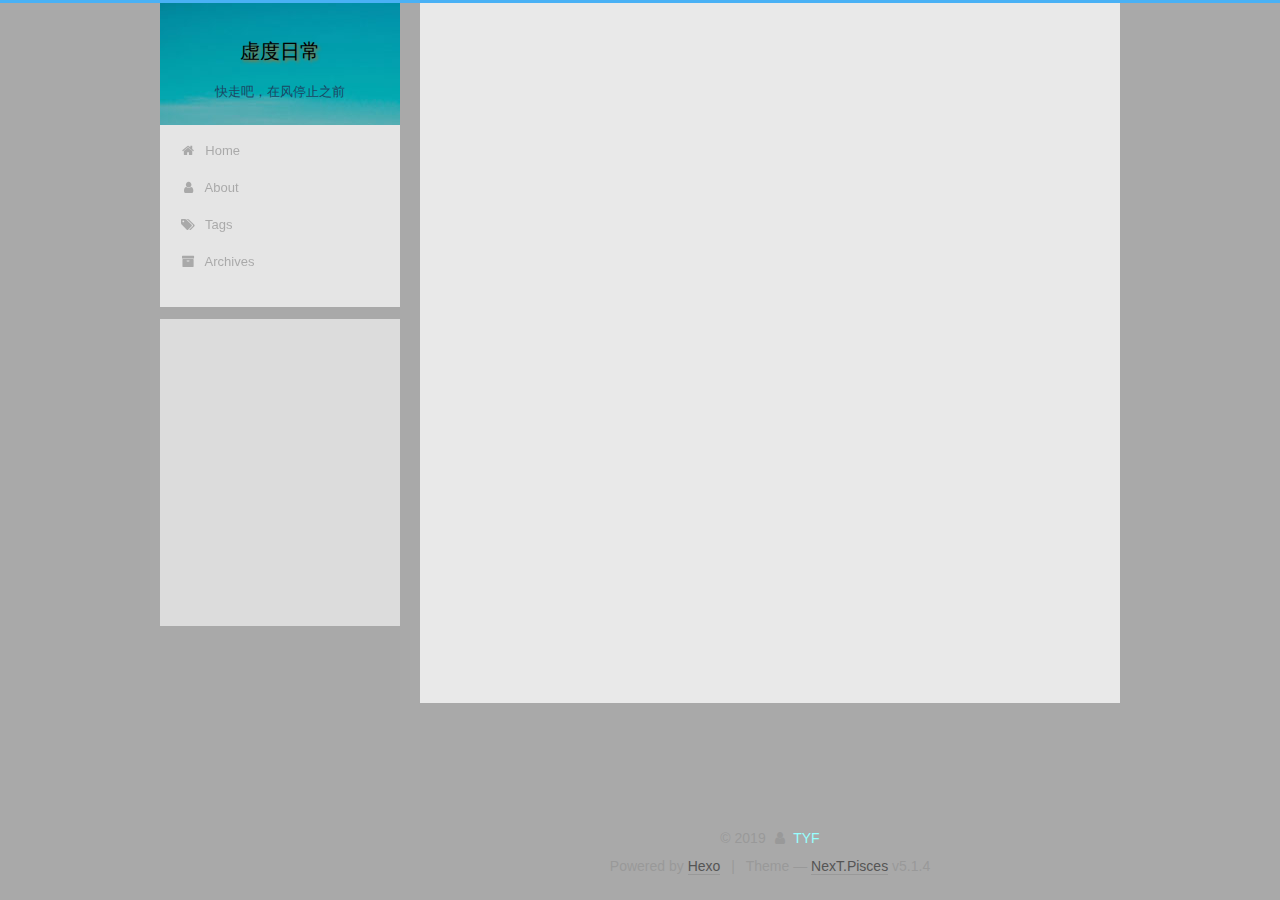
<file: tags/index.html>
<!DOCTYPE html>



  


<html class="theme-next pisces use-motion" lang="zh_CN">
<head><meta name="generator" content="Hexo 3.9.0">
  <meta charset="UTF-8">
<meta http-equiv="X-UA-Compatible" content="IE=edge">
<meta name="viewport" content="width=device-width, initial-scale=1, maximum-scale=1">
<meta name="theme-color" content="#222">



  
  
    
    
  <script src="/lib/pace/pace.min.js?v=1.0.2"></script>
  <link href="/lib/pace/pace-theme-flash.min.css?v=1.0.2" rel="stylesheet">







<meta http-equiv="Cache-Control" content="no-transform">
<meta http-equiv="Cache-Control" content="no-siteapp">
















  
  
  <link href="/lib/fancybox/source/jquery.fancybox.css?v=2.1.5" rel="stylesheet" type="text/css">







<link href="/lib/font-awesome/css/font-awesome.min.css?v=4.6.2" rel="stylesheet" type="text/css">

<link href="/css/main.css?v=5.1.4" rel="stylesheet" type="text/css">


  <link rel="apple-touch-icon" sizes="180x180" href="/images/apple-touch-icon-next.png?v=5.1.4">


  <link rel="icon" type="image/png" sizes="32x32" href="/images/favicon-32x32-next.png?v=5.1.4">


  <link rel="icon" type="image/png" sizes="16x16" href="/images/favicon-16x16-next.png?v=5.1.4">


  <link rel="mask-icon" href="/images/logo.svg?v=5.1.4" color="#222">





  <meta name="keywords" content="Hexo, NexT">










<meta property="og:type" content="website">
<meta property="og:title" content="标签">
<meta property="og:url" content="http://yoursite.com/tags/index.html">
<meta property="og:site_name" content="虚度日常">
<meta property="og:locale" content="zh_CN">
<meta property="og:updated_time" content="2019-08-08T07:10:48.548Z">
<meta name="twitter:card" content="summary">
<meta name="twitter:title" content="标签">



<script type="text/javascript" id="hexo.configurations">
  var NexT = window.NexT || {};
  var CONFIG = {
    root: '/',
    scheme: 'Pisces',
    version: '5.1.4',
    sidebar: {"position":"left","display":"post","offset":12,"b2t":false,"scrollpercent":false,"onmobile":false},
    fancybox: true,
    tabs: true,
    motion: {"enable":true,"async":false,"transition":{"post_block":"fadeIn","post_header":"slideDownIn","post_body":"slideDownIn","coll_header":"slideLeftIn","sidebar":"slideUpIn"}},
    duoshuo: {
      userId: '0',
      author: 'Author'
    },
    algolia: {
      applicationID: '',
      apiKey: '',
      indexName: '',
      hits: {"per_page":10},
      labels: {"input_placeholder":"Search for Posts","hits_empty":"We didn't find any results for the search: ${query}","hits_stats":"${hits} results found in ${time} ms"}
    }
  };
</script>



  <link rel="canonical" href="http://yoursite.com/tags/">





  <title>标签 | 虚度日常</title>
  








</head>

<body itemscope itemtype="http://schema.org/WebPage" lang="zh_CN">

  
  
    
  

  <div class="container sidebar-position-left page-post-detail">
    <div class="headband"></div>

    <header id="header" class="header" itemscope itemtype="http://schema.org/WPHeader">
      <div class="header-inner"><div class="site-brand-wrapper">
  <div class="site-meta ">
    

    <div class="custom-logo-site-title">
      <a href="/" class="brand" rel="start">
        <span class="logo-line-before"><i></i></span>
        <span class="site-title">虚度日常</span>
        <span class="logo-line-after"><i></i></span>
      </a>
    </div>
      
        <p class="site-subtitle">快走吧，在风停止之前</p>
      
  </div>

  <div class="site-nav-toggle">
    <button>
      <span class="btn-bar"></span>
      <span class="btn-bar"></span>
      <span class="btn-bar"></span>
    </button>
  </div>
</div>

<nav class="site-nav">
  

  
    <ul id="menu" class="menu">
      
        
        <li class="menu-item menu-item-home">
          <a href="/" rel="section">
            
              <i class="menu-item-icon fa fa-fw fa-home"></i> <br>
            
            Home
          </a>
        </li>
      
        
        <li class="menu-item menu-item-about">
          <a href="/about/" rel="section">
            
              <i class="menu-item-icon fa fa-fw fa-user"></i> <br>
            
            About
          </a>
        </li>
      
        
        <li class="menu-item menu-item-tags">
          <a href="/tags/" rel="section">
            
              <i class="menu-item-icon fa fa-fw fa-tags"></i> <br>
            
            Tags
          </a>
        </li>
      
        
        <li class="menu-item menu-item-archives">
          <a href="/archives/" rel="section">
            
              <i class="menu-item-icon fa fa-fw fa-archive"></i> <br>
            
            Archives
          </a>
        </li>
      

      
    </ul>
  

  
</nav>



 </div>
    </header>

    <main id="main" class="main">
      <div class="main-inner">
        <div class="content-wrap">
          <div id="content" class="content">
            

  <div id="posts" class="posts-expand">
    
    
    
    <div class="post-block page">
      <header class="post-header">

	<h1 class="post-title" itemprop="name headline">标签</h1>



</header>

      
      
      
      <div class="post-body">
        
        
          <div class="tag-cloud">
            <div class="tag-cloud-title">
                2 tags in total
            </div>
            <div class="tag-cloud-tags">
              <a href="/tags/学习/" style="font-size: 30px; color: #111">学习</a> <a href="/tags/日常/" style="font-size: 12px; color: #ccc">日常</a>
            </div>
          </div>
        
      </div>
      
      
      
    </div>
    
    
    
  </div>


          </div>
          


          

        </div>
        
          
  
  <div class="sidebar-toggle">
    <div class="sidebar-toggle-line-wrap">
      <span class="sidebar-toggle-line sidebar-toggle-line-first"></span>
      <span class="sidebar-toggle-line sidebar-toggle-line-middle"></span>
      <span class="sidebar-toggle-line sidebar-toggle-line-last"></span>
    </div>
  </div>

  <aside id="sidebar" class="sidebar">
    
    <div class="sidebar-inner">

      

      

      <section class="site-overview-wrap sidebar-panel sidebar-panel-active">
        <div class="site-overview">
          <div class="site-author motion-element" itemprop="author" itemscope itemtype="http://schema.org/Person">
            
              <img class="site-author-image" itemprop="image" src="/images/avatar.png" alt="TYF">
            
              <p class="site-author-name" itemprop="name">TYF</p>
              <p class="site-description motion-element" itemprop="description"></p>
          </div>

          <nav class="site-state motion-element">

            
              <div class="site-state-item site-state-posts">
              
                <a href="/archives/">
              
                  <span class="site-state-item-count">4</span>
                  <span class="site-state-item-name">posts</span>
                </a>
              </div>
            

            

            
              
              
              <div class="site-state-item site-state-tags">
                <a href="/tags/index.html">
                  <span class="site-state-item-count">2</span>
                  <span class="site-state-item-name">tags</span>
                </a>
              </div>
            

          </nav>

          

          
            <div class="links-of-author motion-element">
                
                  <span class="links-of-author-item">
                    <a href="https://github.com/TangNULL" target="_blank" title="GitHub">
                      
                        <i class="fa fa-fw fa-github"></i>GitHub</a>
                  </span>
                
                  <span class="links-of-author-item">
                    <a href="https://weibo.com/TYFYT" target="_blank" title="Weibo">
                      
                        <i class="fa fa-fw fa-weibo"></i>Weibo</a>
                  </span>
                
            </div>
          

          
          

          
          

          

        </div>
      </section>

      

      

    </div>
  </aside>


        
      </div>
    </main>

    <footer id="footer" class="footer">
      <div class="footer-inner">
        <div class="copyright">&copy; <span itemprop="copyrightYear">2019</span>
  <span class="with-love">
    <i class="fa fa-user"></i>
  </span>
  <span class="author" itemprop="copyrightHolder">TYF</span>

  
</div>


  <div class="powered-by">Powered by <a class="theme-link" target="_blank" href="https://hexo.io">Hexo</a></div>



  <span class="post-meta-divider">|</span>



  <div class="theme-info">Theme &mdash; <a class="theme-link" target="_blank" href="https://github.com/iissnan/hexo-theme-next">NexT.Pisces</a> v5.1.4</div>





        







        
      </div>
    </footer>

    
      <div class="back-to-top">
        <i class="fa fa-arrow-up"></i>
        
      </div>
    

    

  </div>

  

<script type="text/javascript">
  if (Object.prototype.toString.call(window.Promise) !== '[object Function]') {
    window.Promise = null;
  }
</script>









  












  
  
    <script type="text/javascript" src="/lib/jquery/index.js?v=2.1.3"></script>
  

  
  
    <script type="text/javascript" src="/lib/fastclick/lib/fastclick.min.js?v=1.0.6"></script>
  

  
  
    <script type="text/javascript" src="/lib/jquery_lazyload/jquery.lazyload.js?v=1.9.7"></script>
  

  
  
    <script type="text/javascript" src="/lib/velocity/velocity.min.js?v=1.2.1"></script>
  

  
  
    <script type="text/javascript" src="/lib/velocity/velocity.ui.min.js?v=1.2.1"></script>
  

  
  
    <script type="text/javascript" src="/lib/fancybox/source/jquery.fancybox.pack.js?v=2.1.5"></script>
  


  


  <script type="text/javascript" src="/js/src/utils.js?v=5.1.4"></script>

  <script type="text/javascript" src="/js/src/motion.js?v=5.1.4"></script>



  
  


  <script type="text/javascript" src="/js/src/affix.js?v=5.1.4"></script>

  <script type="text/javascript" src="/js/src/schemes/pisces.js?v=5.1.4"></script>



  
  <script type="text/javascript" src="/js/src/scrollspy.js?v=5.1.4"></script>
<script type="text/javascript" src="/js/src/post-details.js?v=5.1.4"></script>



  


  <script type="text/javascript" src="/js/src/bootstrap.js?v=5.1.4"></script>



  


  




	





  





  












  





  

  

  

  
  

  

  

  

</body>
</html>
</file>
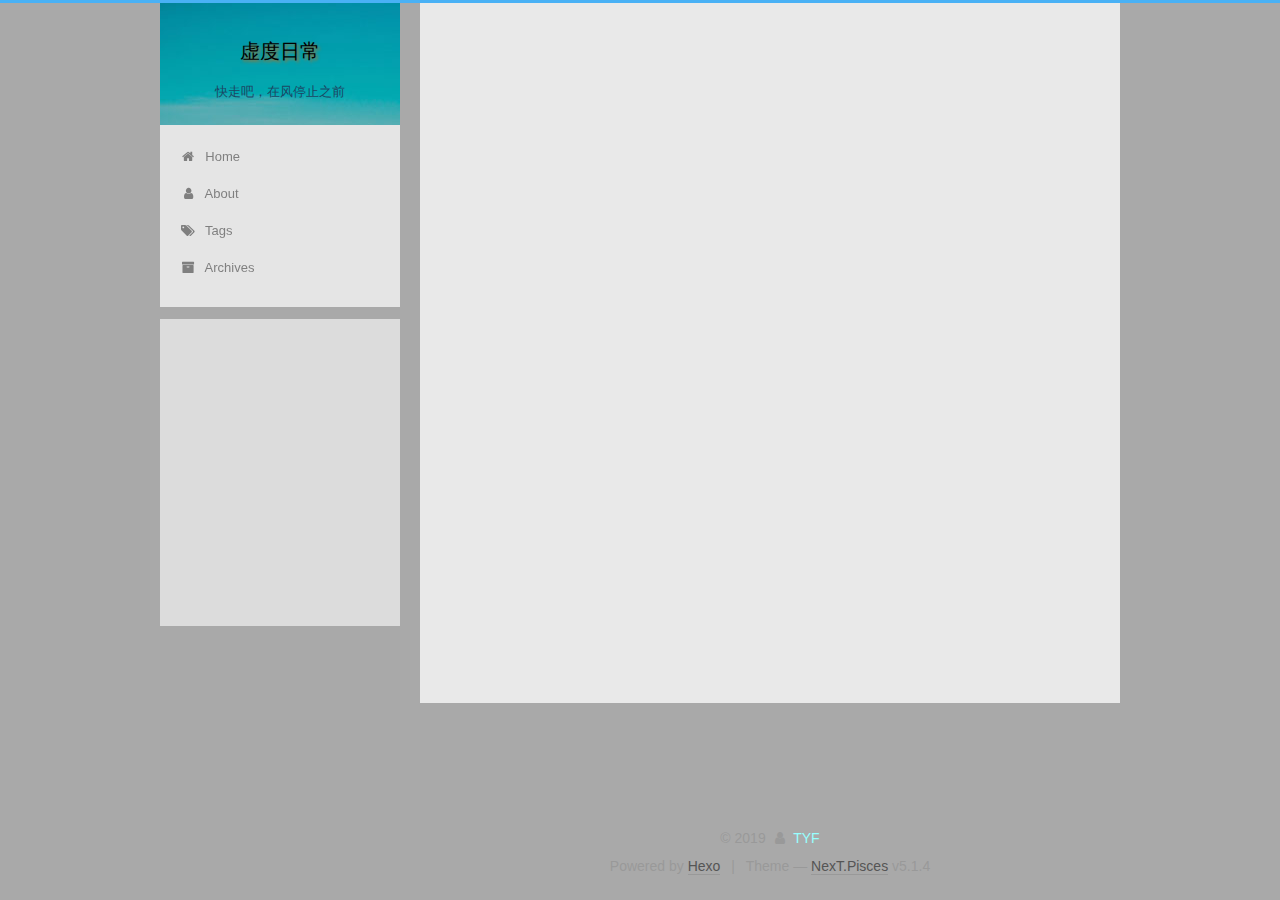
<file: archives/2019/index.html>
<!DOCTYPE html>



  


<html class="theme-next pisces use-motion" lang="zh_CN">
<head><meta name="generator" content="Hexo 3.9.0">
  <meta charset="UTF-8">
<meta http-equiv="X-UA-Compatible" content="IE=edge">
<meta name="viewport" content="width=device-width, initial-scale=1, maximum-scale=1">
<meta name="theme-color" content="#222">



  
  
    
    
  <script src="/lib/pace/pace.min.js?v=1.0.2"></script>
  <link href="/lib/pace/pace-theme-flash.min.css?v=1.0.2" rel="stylesheet">







<meta http-equiv="Cache-Control" content="no-transform">
<meta http-equiv="Cache-Control" content="no-siteapp">
















  
  
  <link href="/lib/fancybox/source/jquery.fancybox.css?v=2.1.5" rel="stylesheet" type="text/css">







<link href="/lib/font-awesome/css/font-awesome.min.css?v=4.6.2" rel="stylesheet" type="text/css">

<link href="/css/main.css?v=5.1.4" rel="stylesheet" type="text/css">


  <link rel="apple-touch-icon" sizes="180x180" href="/images/apple-touch-icon-next.png?v=5.1.4">


  <link rel="icon" type="image/png" sizes="32x32" href="/images/favicon-32x32-next.png?v=5.1.4">


  <link rel="icon" type="image/png" sizes="16x16" href="/images/favicon-16x16-next.png?v=5.1.4">


  <link rel="mask-icon" href="/images/logo.svg?v=5.1.4" color="#222">





  <meta name="keywords" content="Hexo, NexT">










<meta property="og:type" content="website">
<meta property="og:title" content="虚度日常">
<meta property="og:url" content="http://yoursite.com/archives/2019/index.html">
<meta property="og:site_name" content="虚度日常">
<meta property="og:locale" content="zh_CN">
<meta name="twitter:card" content="summary">
<meta name="twitter:title" content="虚度日常">



<script type="text/javascript" id="hexo.configurations">
  var NexT = window.NexT || {};
  var CONFIG = {
    root: '/',
    scheme: 'Pisces',
    version: '5.1.4',
    sidebar: {"position":"left","display":"post","offset":12,"b2t":false,"scrollpercent":false,"onmobile":false},
    fancybox: true,
    tabs: true,
    motion: {"enable":true,"async":false,"transition":{"post_block":"fadeIn","post_header":"slideDownIn","post_body":"slideDownIn","coll_header":"slideLeftIn","sidebar":"slideUpIn"}},
    duoshuo: {
      userId: '0',
      author: 'Author'
    },
    algolia: {
      applicationID: '',
      apiKey: '',
      indexName: '',
      hits: {"per_page":10},
      labels: {"input_placeholder":"Search for Posts","hits_empty":"We didn't find any results for the search: ${query}","hits_stats":"${hits} results found in ${time} ms"}
    }
  };
</script>



  <link rel="canonical" href="http://yoursite.com/archives/2019/">





  <title>Archive | 虚度日常</title>
  








</head>

<body itemscope itemtype="http://schema.org/WebPage" lang="zh_CN">

  
  
    
  

  <div class="container sidebar-position-left page-archive">
    <div class="headband"></div>

    <header id="header" class="header" itemscope itemtype="http://schema.org/WPHeader">
      <div class="header-inner"><div class="site-brand-wrapper">
  <div class="site-meta ">
    

    <div class="custom-logo-site-title">
      <a href="/" class="brand" rel="start">
        <span class="logo-line-before"><i></i></span>
        <span class="site-title">虚度日常</span>
        <span class="logo-line-after"><i></i></span>
      </a>
    </div>
      
        <p class="site-subtitle">快走吧，在风停止之前</p>
      
  </div>

  <div class="site-nav-toggle">
    <button>
      <span class="btn-bar"></span>
      <span class="btn-bar"></span>
      <span class="btn-bar"></span>
    </button>
  </div>
</div>

<nav class="site-nav">
  

  
    <ul id="menu" class="menu">
      
        
        <li class="menu-item menu-item-home">
          <a href="/" rel="section">
            
              <i class="menu-item-icon fa fa-fw fa-home"></i> <br>
            
            Home
          </a>
        </li>
      
        
        <li class="menu-item menu-item-about">
          <a href="/about/" rel="section">
            
              <i class="menu-item-icon fa fa-fw fa-user"></i> <br>
            
            About
          </a>
        </li>
      
        
        <li class="menu-item menu-item-tags">
          <a href="/tags/" rel="section">
            
              <i class="menu-item-icon fa fa-fw fa-tags"></i> <br>
            
            Tags
          </a>
        </li>
      
        
        <li class="menu-item menu-item-archives">
          <a href="/archives/" rel="section">
            
              <i class="menu-item-icon fa fa-fw fa-archive"></i> <br>
            
            Archives
          </a>
        </li>
      

      
    </ul>
  

  
</nav>



 </div>
    </header>

    <main id="main" class="main">
      <div class="main-inner">
        <div class="content-wrap">
          <div id="content" class="content">
            

  
  
  
  <div class="post-block archive">
    <div id="posts" class="posts-collapse">
      <span class="archive-move-on"></span>

      <span class="archive-page-counter">
        
        
        
          
        
        Um..! 4 posts in total. Keep on posting.
      </span>

      

        
        
        

        
          
          <div class="collection-title">
            <h1 class="archive-year" id="archive-year-2019">2019</h1>
          </div>
        
        

        

  <article class="post post-type-normal" itemscope itemtype="http://schema.org/Article">
    <header class="post-header">

      <h2 class="post-title">
        
            <a class="post-title-link" href="/2019/08/14/简单看看es6/" itemprop="url">
              
                <span itemprop="name">简单看看es6</span>
              
            </a>
        
      </h2>

      <div class="post-meta">
        <time class="post-time" itemprop="dateCreated" datetime="2019-08-14T13:34:04+08:00" content="2019-08-14">
          08-14
        </time>
      </div>

    </header>
  </article>



      

        
        
        

        
        

        

  <article class="post post-type-normal" itemscope itemtype="http://schema.org/Article">
    <header class="post-header">

      <h2 class="post-title">
        
            <a class="post-title-link" href="/2019/08/12/阅读JavaScript-DOM编程艺术/" itemprop="url">
              
                <span itemprop="name">阅读JavaScript DOM编程艺术</span>
              
            </a>
        
      </h2>

      <div class="post-meta">
        <time class="post-time" itemprop="dateCreated" datetime="2019-08-12T09:51:55+08:00" content="2019-08-12">
          08-12
        </time>
      </div>

    </header>
  </article>



      

        
        
        

        
        

        

  <article class="post post-type-normal" itemscope itemtype="http://schema.org/Article">
    <header class="post-header">

      <h2 class="post-title">
        
            <a class="post-title-link" href="/2019/08/12/PLAN/" itemprop="url">
              
                <span itemprop="name">PLAN</span>
              
            </a>
        
      </h2>

      <div class="post-meta">
        <time class="post-time" itemprop="dateCreated" datetime="2019-08-12T09:09:13+08:00" content="2019-08-12">
          08-12
        </time>
      </div>

    </header>
  </article>



      

        
        
        

        
        

        

  <article class="post post-type-normal" itemscope itemtype="http://schema.org/Article">
    <header class="post-header">

      <h2 class="post-title">
        
            <a class="post-title-link" href="/2019/08/08/title/" itemprop="url">
              
                <span itemprop="name">create blog</span>
              
            </a>
        
      </h2>

      <div class="post-meta">
        <time class="post-time" itemprop="dateCreated" datetime="2019-08-08T11:26:54+08:00" content="2019-08-08">
          08-08
        </time>
      </div>

    </header>
  </article>



      

    </div>
  </div>
  
  
  

  



          </div>
          


          

        </div>
        
          
  
  <div class="sidebar-toggle">
    <div class="sidebar-toggle-line-wrap">
      <span class="sidebar-toggle-line sidebar-toggle-line-first"></span>
      <span class="sidebar-toggle-line sidebar-toggle-line-middle"></span>
      <span class="sidebar-toggle-line sidebar-toggle-line-last"></span>
    </div>
  </div>

  <aside id="sidebar" class="sidebar">
    
    <div class="sidebar-inner">

      

      

      <section class="site-overview-wrap sidebar-panel sidebar-panel-active">
        <div class="site-overview">
          <div class="site-author motion-element" itemprop="author" itemscope itemtype="http://schema.org/Person">
            
              <img class="site-author-image" itemprop="image" src="/images/avatar.png" alt="TYF">
            
              <p class="site-author-name" itemprop="name">TYF</p>
              <p class="site-description motion-element" itemprop="description"></p>
          </div>

          <nav class="site-state motion-element">

            
              <div class="site-state-item site-state-posts">
              
                <a href="/archives/">
              
                  <span class="site-state-item-count">4</span>
                  <span class="site-state-item-name">posts</span>
                </a>
              </div>
            

            

            
              
              
              <div class="site-state-item site-state-tags">
                <a href="/tags/index.html">
                  <span class="site-state-item-count">2</span>
                  <span class="site-state-item-name">tags</span>
                </a>
              </div>
            

          </nav>

          

          
            <div class="links-of-author motion-element">
                
                  <span class="links-of-author-item">
                    <a href="https://github.com/TangNULL" target="_blank" title="GitHub">
                      
                        <i class="fa fa-fw fa-github"></i>GitHub</a>
                  </span>
                
                  <span class="links-of-author-item">
                    <a href="https://weibo.com/TYFYT" target="_blank" title="Weibo">
                      
                        <i class="fa fa-fw fa-weibo"></i>Weibo</a>
                  </span>
                
            </div>
          

          
          

          
          

          

        </div>
      </section>

      

      

    </div>
  </aside>


        
      </div>
    </main>

    <footer id="footer" class="footer">
      <div class="footer-inner">
        <div class="copyright">&copy; <span itemprop="copyrightYear">2019</span>
  <span class="with-love">
    <i class="fa fa-user"></i>
  </span>
  <span class="author" itemprop="copyrightHolder">TYF</span>

  
</div>


  <div class="powered-by">Powered by <a class="theme-link" target="_blank" href="https://hexo.io">Hexo</a></div>



  <span class="post-meta-divider">|</span>



  <div class="theme-info">Theme &mdash; <a class="theme-link" target="_blank" href="https://github.com/iissnan/hexo-theme-next">NexT.Pisces</a> v5.1.4</div>





        







        
      </div>
    </footer>

    
      <div class="back-to-top">
        <i class="fa fa-arrow-up"></i>
        
      </div>
    

    

  </div>

  

<script type="text/javascript">
  if (Object.prototype.toString.call(window.Promise) !== '[object Function]') {
    window.Promise = null;
  }
</script>









  












  
  
    <script type="text/javascript" src="/lib/jquery/index.js?v=2.1.3"></script>
  

  
  
    <script type="text/javascript" src="/lib/fastclick/lib/fastclick.min.js?v=1.0.6"></script>
  

  
  
    <script type="text/javascript" src="/lib/jquery_lazyload/jquery.lazyload.js?v=1.9.7"></script>
  

  
  
    <script type="text/javascript" src="/lib/velocity/velocity.min.js?v=1.2.1"></script>
  

  
  
    <script type="text/javascript" src="/lib/velocity/velocity.ui.min.js?v=1.2.1"></script>
  

  
  
    <script type="text/javascript" src="/lib/fancybox/source/jquery.fancybox.pack.js?v=2.1.5"></script>
  


  


  <script type="text/javascript" src="/js/src/utils.js?v=5.1.4"></script>

  <script type="text/javascript" src="/js/src/motion.js?v=5.1.4"></script>



  
  


  <script type="text/javascript" src="/js/src/affix.js?v=5.1.4"></script>

  <script type="text/javascript" src="/js/src/schemes/pisces.js?v=5.1.4"></script>



  

  


  <script type="text/javascript" src="/js/src/bootstrap.js?v=5.1.4"></script>



  


  




	





  





  












  





  

  

  

  
  

  

  

  

</body>
</html>
</file>
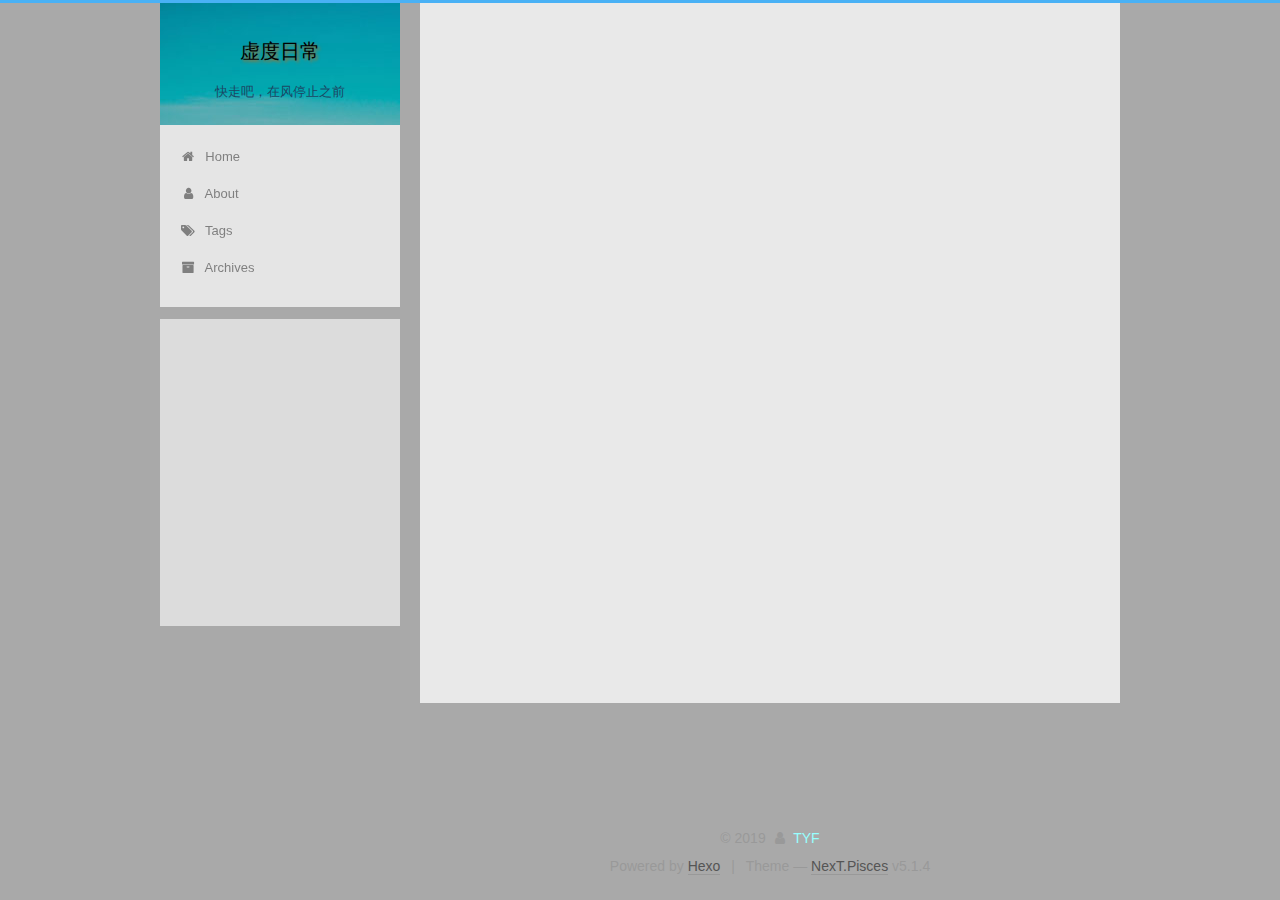
<file: tags/学习/index.html>
<!DOCTYPE html>



  


<html class="theme-next pisces use-motion" lang="zh_CN">
<head><meta name="generator" content="Hexo 3.9.0">
  <meta charset="UTF-8">
<meta http-equiv="X-UA-Compatible" content="IE=edge">
<meta name="viewport" content="width=device-width, initial-scale=1, maximum-scale=1">
<meta name="theme-color" content="#222">



  
  
    
    
  <script src="/lib/pace/pace.min.js?v=1.0.2"></script>
  <link href="/lib/pace/pace-theme-flash.min.css?v=1.0.2" rel="stylesheet">







<meta http-equiv="Cache-Control" content="no-transform">
<meta http-equiv="Cache-Control" content="no-siteapp">
















  
  
  <link href="/lib/fancybox/source/jquery.fancybox.css?v=2.1.5" rel="stylesheet" type="text/css">







<link href="/lib/font-awesome/css/font-awesome.min.css?v=4.6.2" rel="stylesheet" type="text/css">

<link href="/css/main.css?v=5.1.4" rel="stylesheet" type="text/css">


  <link rel="apple-touch-icon" sizes="180x180" href="/images/apple-touch-icon-next.png?v=5.1.4">


  <link rel="icon" type="image/png" sizes="32x32" href="/images/favicon-32x32-next.png?v=5.1.4">


  <link rel="icon" type="image/png" sizes="16x16" href="/images/favicon-16x16-next.png?v=5.1.4">


  <link rel="mask-icon" href="/images/logo.svg?v=5.1.4" color="#222">





  <meta name="keywords" content="Hexo, NexT">










<meta property="og:type" content="website">
<meta property="og:title" content="虚度日常">
<meta property="og:url" content="http://yoursite.com/tags/学习/index.html">
<meta property="og:site_name" content="虚度日常">
<meta property="og:locale" content="zh_CN">
<meta name="twitter:card" content="summary">
<meta name="twitter:title" content="虚度日常">



<script type="text/javascript" id="hexo.configurations">
  var NexT = window.NexT || {};
  var CONFIG = {
    root: '/',
    scheme: 'Pisces',
    version: '5.1.4',
    sidebar: {"position":"left","display":"post","offset":12,"b2t":false,"scrollpercent":false,"onmobile":false},
    fancybox: true,
    tabs: true,
    motion: {"enable":true,"async":false,"transition":{"post_block":"fadeIn","post_header":"slideDownIn","post_body":"slideDownIn","coll_header":"slideLeftIn","sidebar":"slideUpIn"}},
    duoshuo: {
      userId: '0',
      author: 'Author'
    },
    algolia: {
      applicationID: '',
      apiKey: '',
      indexName: '',
      hits: {"per_page":10},
      labels: {"input_placeholder":"Search for Posts","hits_empty":"We didn't find any results for the search: ${query}","hits_stats":"${hits} results found in ${time} ms"}
    }
  };
</script>



  <link rel="canonical" href="http://yoursite.com/tags/学习/">





  <title>Tag: 学习 | 虚度日常</title>
  








</head>

<body itemscope itemtype="http://schema.org/WebPage" lang="zh_CN">

  
  
    
  

  <div class="container sidebar-position-left ">
    <div class="headband"></div>

    <header id="header" class="header" itemscope itemtype="http://schema.org/WPHeader">
      <div class="header-inner"><div class="site-brand-wrapper">
  <div class="site-meta ">
    

    <div class="custom-logo-site-title">
      <a href="/" class="brand" rel="start">
        <span class="logo-line-before"><i></i></span>
        <span class="site-title">虚度日常</span>
        <span class="logo-line-after"><i></i></span>
      </a>
    </div>
      
        <p class="site-subtitle">快走吧，在风停止之前</p>
      
  </div>

  <div class="site-nav-toggle">
    <button>
      <span class="btn-bar"></span>
      <span class="btn-bar"></span>
      <span class="btn-bar"></span>
    </button>
  </div>
</div>

<nav class="site-nav">
  

  
    <ul id="menu" class="menu">
      
        
        <li class="menu-item menu-item-home">
          <a href="/" rel="section">
            
              <i class="menu-item-icon fa fa-fw fa-home"></i> <br>
            
            Home
          </a>
        </li>
      
        
        <li class="menu-item menu-item-about">
          <a href="/about/" rel="section">
            
              <i class="menu-item-icon fa fa-fw fa-user"></i> <br>
            
            About
          </a>
        </li>
      
        
        <li class="menu-item menu-item-tags">
          <a href="/tags/" rel="section">
            
              <i class="menu-item-icon fa fa-fw fa-tags"></i> <br>
            
            Tags
          </a>
        </li>
      
        
        <li class="menu-item menu-item-archives">
          <a href="/archives/" rel="section">
            
              <i class="menu-item-icon fa fa-fw fa-archive"></i> <br>
            
            Archives
          </a>
        </li>
      

      
    </ul>
  

  
</nav>



 </div>
    </header>

    <main id="main" class="main">
      <div class="main-inner">
        <div class="content-wrap">
          <div id="content" class="content">
            

  
  
  
  <div class="post-block tag">

    <div id="posts" class="posts-collapse">
      <div class="collection-title">
        <h1>学习<small>Tag</small>
        </h1>
      </div>

      
        

  <article class="post post-type-normal" itemscope itemtype="http://schema.org/Article">
    <header class="post-header">

      <h2 class="post-title">
        
            <a class="post-title-link" href="/2019/08/14/简单看看es6/" itemprop="url">
              
                <span itemprop="name">简单看看es6</span>
              
            </a>
        
      </h2>

      <div class="post-meta">
        <time class="post-time" itemprop="dateCreated" datetime="2019-08-14T13:34:04+08:00" content="2019-08-14">
          08-14
        </time>
      </div>

    </header>
  </article>


      
        

  <article class="post post-type-normal" itemscope itemtype="http://schema.org/Article">
    <header class="post-header">

      <h2 class="post-title">
        
            <a class="post-title-link" href="/2019/08/12/阅读JavaScript-DOM编程艺术/" itemprop="url">
              
                <span itemprop="name">阅读JavaScript DOM编程艺术</span>
              
            </a>
        
      </h2>

      <div class="post-meta">
        <time class="post-time" itemprop="dateCreated" datetime="2019-08-12T09:51:55+08:00" content="2019-08-12">
          08-12
        </time>
      </div>

    </header>
  </article>


      
        

  <article class="post post-type-normal" itemscope itemtype="http://schema.org/Article">
    <header class="post-header">

      <h2 class="post-title">
        
            <a class="post-title-link" href="/2019/08/12/PLAN/" itemprop="url">
              
                <span itemprop="name">PLAN</span>
              
            </a>
        
      </h2>

      <div class="post-meta">
        <time class="post-time" itemprop="dateCreated" datetime="2019-08-12T09:09:13+08:00" content="2019-08-12">
          08-12
        </time>
      </div>

    </header>
  </article>


      
    </div>

  </div>
  
  
  

  


          </div>
          


          

        </div>
        
          
  
  <div class="sidebar-toggle">
    <div class="sidebar-toggle-line-wrap">
      <span class="sidebar-toggle-line sidebar-toggle-line-first"></span>
      <span class="sidebar-toggle-line sidebar-toggle-line-middle"></span>
      <span class="sidebar-toggle-line sidebar-toggle-line-last"></span>
    </div>
  </div>

  <aside id="sidebar" class="sidebar">
    
    <div class="sidebar-inner">

      

      

      <section class="site-overview-wrap sidebar-panel sidebar-panel-active">
        <div class="site-overview">
          <div class="site-author motion-element" itemprop="author" itemscope itemtype="http://schema.org/Person">
            
              <img class="site-author-image" itemprop="image" src="/images/avatar.png" alt="TYF">
            
              <p class="site-author-name" itemprop="name">TYF</p>
              <p class="site-description motion-element" itemprop="description"></p>
          </div>

          <nav class="site-state motion-element">

            
              <div class="site-state-item site-state-posts">
              
                <a href="/archives/">
              
                  <span class="site-state-item-count">4</span>
                  <span class="site-state-item-name">posts</span>
                </a>
              </div>
            

            

            
              
              
              <div class="site-state-item site-state-tags">
                <a href="/tags/index.html">
                  <span class="site-state-item-count">2</span>
                  <span class="site-state-item-name">tags</span>
                </a>
              </div>
            

          </nav>

          

          
            <div class="links-of-author motion-element">
                
                  <span class="links-of-author-item">
                    <a href="https://github.com/TangNULL" target="_blank" title="GitHub">
                      
                        <i class="fa fa-fw fa-github"></i>GitHub</a>
                  </span>
                
                  <span class="links-of-author-item">
                    <a href="https://weibo.com/TYFYT" target="_blank" title="Weibo">
                      
                        <i class="fa fa-fw fa-weibo"></i>Weibo</a>
                  </span>
                
            </div>
          

          
          

          
          

          

        </div>
      </section>

      

      

    </div>
  </aside>


        
      </div>
    </main>

    <footer id="footer" class="footer">
      <div class="footer-inner">
        <div class="copyright">&copy; <span itemprop="copyrightYear">2019</span>
  <span class="with-love">
    <i class="fa fa-user"></i>
  </span>
  <span class="author" itemprop="copyrightHolder">TYF</span>

  
</div>


  <div class="powered-by">Powered by <a class="theme-link" target="_blank" href="https://hexo.io">Hexo</a></div>



  <span class="post-meta-divider">|</span>



  <div class="theme-info">Theme &mdash; <a class="theme-link" target="_blank" href="https://github.com/iissnan/hexo-theme-next">NexT.Pisces</a> v5.1.4</div>





        







        
      </div>
    </footer>

    
      <div class="back-to-top">
        <i class="fa fa-arrow-up"></i>
        
      </div>
    

    

  </div>

  

<script type="text/javascript">
  if (Object.prototype.toString.call(window.Promise) !== '[object Function]') {
    window.Promise = null;
  }
</script>









  












  
  
    <script type="text/javascript" src="/lib/jquery/index.js?v=2.1.3"></script>
  

  
  
    <script type="text/javascript" src="/lib/fastclick/lib/fastclick.min.js?v=1.0.6"></script>
  

  
  
    <script type="text/javascript" src="/lib/jquery_lazyload/jquery.lazyload.js?v=1.9.7"></script>
  

  
  
    <script type="text/javascript" src="/lib/velocity/velocity.min.js?v=1.2.1"></script>
  

  
  
    <script type="text/javascript" src="/lib/velocity/velocity.ui.min.js?v=1.2.1"></script>
  

  
  
    <script type="text/javascript" src="/lib/fancybox/source/jquery.fancybox.pack.js?v=2.1.5"></script>
  


  


  <script type="text/javascript" src="/js/src/utils.js?v=5.1.4"></script>

  <script type="text/javascript" src="/js/src/motion.js?v=5.1.4"></script>



  
  


  <script type="text/javascript" src="/js/src/affix.js?v=5.1.4"></script>

  <script type="text/javascript" src="/js/src/schemes/pisces.js?v=5.1.4"></script>



  

  


  <script type="text/javascript" src="/js/src/bootstrap.js?v=5.1.4"></script>



  


  




	





  





  












  





  

  

  

  
  

  

  

  

</body>
</html>
</file>
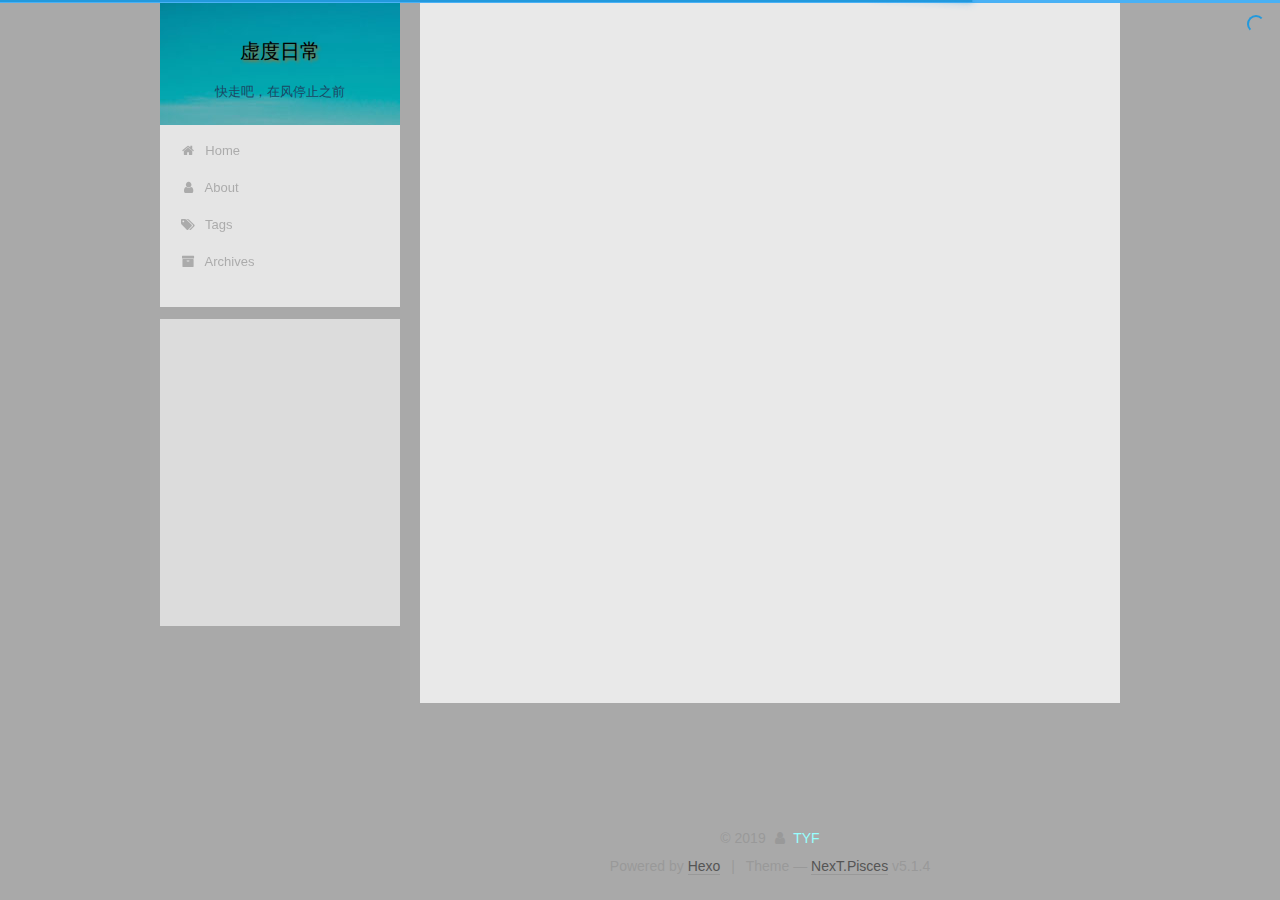
<file: tags/日常/index.html>
<!DOCTYPE html>



  


<html class="theme-next pisces use-motion" lang="zh_CN">
<head><meta name="generator" content="Hexo 3.9.0">
  <meta charset="UTF-8">
<meta http-equiv="X-UA-Compatible" content="IE=edge">
<meta name="viewport" content="width=device-width, initial-scale=1, maximum-scale=1">
<meta name="theme-color" content="#222">



  
  
    
    
  <script src="/lib/pace/pace.min.js?v=1.0.2"></script>
  <link href="/lib/pace/pace-theme-flash.min.css?v=1.0.2" rel="stylesheet">







<meta http-equiv="Cache-Control" content="no-transform">
<meta http-equiv="Cache-Control" content="no-siteapp">
















  
  
  <link href="/lib/fancybox/source/jquery.fancybox.css?v=2.1.5" rel="stylesheet" type="text/css">







<link href="/lib/font-awesome/css/font-awesome.min.css?v=4.6.2" rel="stylesheet" type="text/css">

<link href="/css/main.css?v=5.1.4" rel="stylesheet" type="text/css">


  <link rel="apple-touch-icon" sizes="180x180" href="/images/apple-touch-icon-next.png?v=5.1.4">


  <link rel="icon" type="image/png" sizes="32x32" href="/images/favicon-32x32-next.png?v=5.1.4">


  <link rel="icon" type="image/png" sizes="16x16" href="/images/favicon-16x16-next.png?v=5.1.4">


  <link rel="mask-icon" href="/images/logo.svg?v=5.1.4" color="#222">





  <meta name="keywords" content="Hexo, NexT">










<meta property="og:type" content="website">
<meta property="og:title" content="虚度日常">
<meta property="og:url" content="http://yoursite.com/tags/日常/index.html">
<meta property="og:site_name" content="虚度日常">
<meta property="og:locale" content="zh_CN">
<meta name="twitter:card" content="summary">
<meta name="twitter:title" content="虚度日常">



<script type="text/javascript" id="hexo.configurations">
  var NexT = window.NexT || {};
  var CONFIG = {
    root: '/',
    scheme: 'Pisces',
    version: '5.1.4',
    sidebar: {"position":"left","display":"post","offset":12,"b2t":false,"scrollpercent":false,"onmobile":false},
    fancybox: true,
    tabs: true,
    motion: {"enable":true,"async":false,"transition":{"post_block":"fadeIn","post_header":"slideDownIn","post_body":"slideDownIn","coll_header":"slideLeftIn","sidebar":"slideUpIn"}},
    duoshuo: {
      userId: '0',
      author: 'Author'
    },
    algolia: {
      applicationID: '',
      apiKey: '',
      indexName: '',
      hits: {"per_page":10},
      labels: {"input_placeholder":"Search for Posts","hits_empty":"We didn't find any results for the search: ${query}","hits_stats":"${hits} results found in ${time} ms"}
    }
  };
</script>



  <link rel="canonical" href="http://yoursite.com/tags/日常/">





  <title>Tag: 日常 | 虚度日常</title>
  








</head>

<body itemscope itemtype="http://schema.org/WebPage" lang="zh_CN">

  
  
    
  

  <div class="container sidebar-position-left ">
    <div class="headband"></div>

    <header id="header" class="header" itemscope itemtype="http://schema.org/WPHeader">
      <div class="header-inner"><div class="site-brand-wrapper">
  <div class="site-meta ">
    

    <div class="custom-logo-site-title">
      <a href="/" class="brand" rel="start">
        <span class="logo-line-before"><i></i></span>
        <span class="site-title">虚度日常</span>
        <span class="logo-line-after"><i></i></span>
      </a>
    </div>
      
        <p class="site-subtitle">快走吧，在风停止之前</p>
      
  </div>

  <div class="site-nav-toggle">
    <button>
      <span class="btn-bar"></span>
      <span class="btn-bar"></span>
      <span class="btn-bar"></span>
    </button>
  </div>
</div>

<nav class="site-nav">
  

  
    <ul id="menu" class="menu">
      
        
        <li class="menu-item menu-item-home">
          <a href="/" rel="section">
            
              <i class="menu-item-icon fa fa-fw fa-home"></i> <br>
            
            Home
          </a>
        </li>
      
        
        <li class="menu-item menu-item-about">
          <a href="/about/" rel="section">
            
              <i class="menu-item-icon fa fa-fw fa-user"></i> <br>
            
            About
          </a>
        </li>
      
        
        <li class="menu-item menu-item-tags">
          <a href="/tags/" rel="section">
            
              <i class="menu-item-icon fa fa-fw fa-tags"></i> <br>
            
            Tags
          </a>
        </li>
      
        
        <li class="menu-item menu-item-archives">
          <a href="/archives/" rel="section">
            
              <i class="menu-item-icon fa fa-fw fa-archive"></i> <br>
            
            Archives
          </a>
        </li>
      

      
    </ul>
  

  
</nav>



 </div>
    </header>

    <main id="main" class="main">
      <div class="main-inner">
        <div class="content-wrap">
          <div id="content" class="content">
            

  
  
  
  <div class="post-block tag">

    <div id="posts" class="posts-collapse">
      <div class="collection-title">
        <h1>日常<small>Tag</small>
        </h1>
      </div>

      
        

  <article class="post post-type-normal" itemscope itemtype="http://schema.org/Article">
    <header class="post-header">

      <h2 class="post-title">
        
            <a class="post-title-link" href="/2019/08/08/title/" itemprop="url">
              
                <span itemprop="name">create blog</span>
              
            </a>
        
      </h2>

      <div class="post-meta">
        <time class="post-time" itemprop="dateCreated" datetime="2019-08-08T11:26:54+08:00" content="2019-08-08">
          08-08
        </time>
      </div>

    </header>
  </article>


      
    </div>

  </div>
  
  
  

  


          </div>
          


          

        </div>
        
          
  
  <div class="sidebar-toggle">
    <div class="sidebar-toggle-line-wrap">
      <span class="sidebar-toggle-line sidebar-toggle-line-first"></span>
      <span class="sidebar-toggle-line sidebar-toggle-line-middle"></span>
      <span class="sidebar-toggle-line sidebar-toggle-line-last"></span>
    </div>
  </div>

  <aside id="sidebar" class="sidebar">
    
    <div class="sidebar-inner">

      

      

      <section class="site-overview-wrap sidebar-panel sidebar-panel-active">
        <div class="site-overview">
          <div class="site-author motion-element" itemprop="author" itemscope itemtype="http://schema.org/Person">
            
              <img class="site-author-image" itemprop="image" src="/images/avatar.png" alt="TYF">
            
              <p class="site-author-name" itemprop="name">TYF</p>
              <p class="site-description motion-element" itemprop="description"></p>
          </div>

          <nav class="site-state motion-element">

            
              <div class="site-state-item site-state-posts">
              
                <a href="/archives/">
              
                  <span class="site-state-item-count">4</span>
                  <span class="site-state-item-name">posts</span>
                </a>
              </div>
            

            

            
              
              
              <div class="site-state-item site-state-tags">
                <a href="/tags/index.html">
                  <span class="site-state-item-count">2</span>
                  <span class="site-state-item-name">tags</span>
                </a>
              </div>
            

          </nav>

          

          
            <div class="links-of-author motion-element">
                
                  <span class="links-of-author-item">
                    <a href="https://github.com/TangNULL" target="_blank" title="GitHub">
                      
                        <i class="fa fa-fw fa-github"></i>GitHub</a>
                  </span>
                
                  <span class="links-of-author-item">
                    <a href="https://weibo.com/TYFYT" target="_blank" title="Weibo">
                      
                        <i class="fa fa-fw fa-weibo"></i>Weibo</a>
                  </span>
                
            </div>
          

          
          

          
          

          

        </div>
      </section>

      

      

    </div>
  </aside>


        
      </div>
    </main>

    <footer id="footer" class="footer">
      <div class="footer-inner">
        <div class="copyright">&copy; <span itemprop="copyrightYear">2019</span>
  <span class="with-love">
    <i class="fa fa-user"></i>
  </span>
  <span class="author" itemprop="copyrightHolder">TYF</span>

  
</div>


  <div class="powered-by">Powered by <a class="theme-link" target="_blank" href="https://hexo.io">Hexo</a></div>



  <span class="post-meta-divider">|</span>



  <div class="theme-info">Theme &mdash; <a class="theme-link" target="_blank" href="https://github.com/iissnan/hexo-theme-next">NexT.Pisces</a> v5.1.4</div>





        







        
      </div>
    </footer>

    
      <div class="back-to-top">
        <i class="fa fa-arrow-up"></i>
        
      </div>
    

    

  </div>

  

<script type="text/javascript">
  if (Object.prototype.toString.call(window.Promise) !== '[object Function]') {
    window.Promise = null;
  }
</script>









  












  
  
    <script type="text/javascript" src="/lib/jquery/index.js?v=2.1.3"></script>
  

  
  
    <script type="text/javascript" src="/lib/fastclick/lib/fastclick.min.js?v=1.0.6"></script>
  

  
  
    <script type="text/javascript" src="/lib/jquery_lazyload/jquery.lazyload.js?v=1.9.7"></script>
  

  
  
    <script type="text/javascript" src="/lib/velocity/velocity.min.js?v=1.2.1"></script>
  

  
  
    <script type="text/javascript" src="/lib/velocity/velocity.ui.min.js?v=1.2.1"></script>
  

  
  
    <script type="text/javascript" src="/lib/fancybox/source/jquery.fancybox.pack.js?v=2.1.5"></script>
  


  


  <script type="text/javascript" src="/js/src/utils.js?v=5.1.4"></script>

  <script type="text/javascript" src="/js/src/motion.js?v=5.1.4"></script>



  
  


  <script type="text/javascript" src="/js/src/affix.js?v=5.1.4"></script>

  <script type="text/javascript" src="/js/src/schemes/pisces.js?v=5.1.4"></script>



  

  


  <script type="text/javascript" src="/js/src/bootstrap.js?v=5.1.4"></script>



  


  




	





  





  












  





  

  

  

  
  

  

  

  

</body>
</html>
</file>
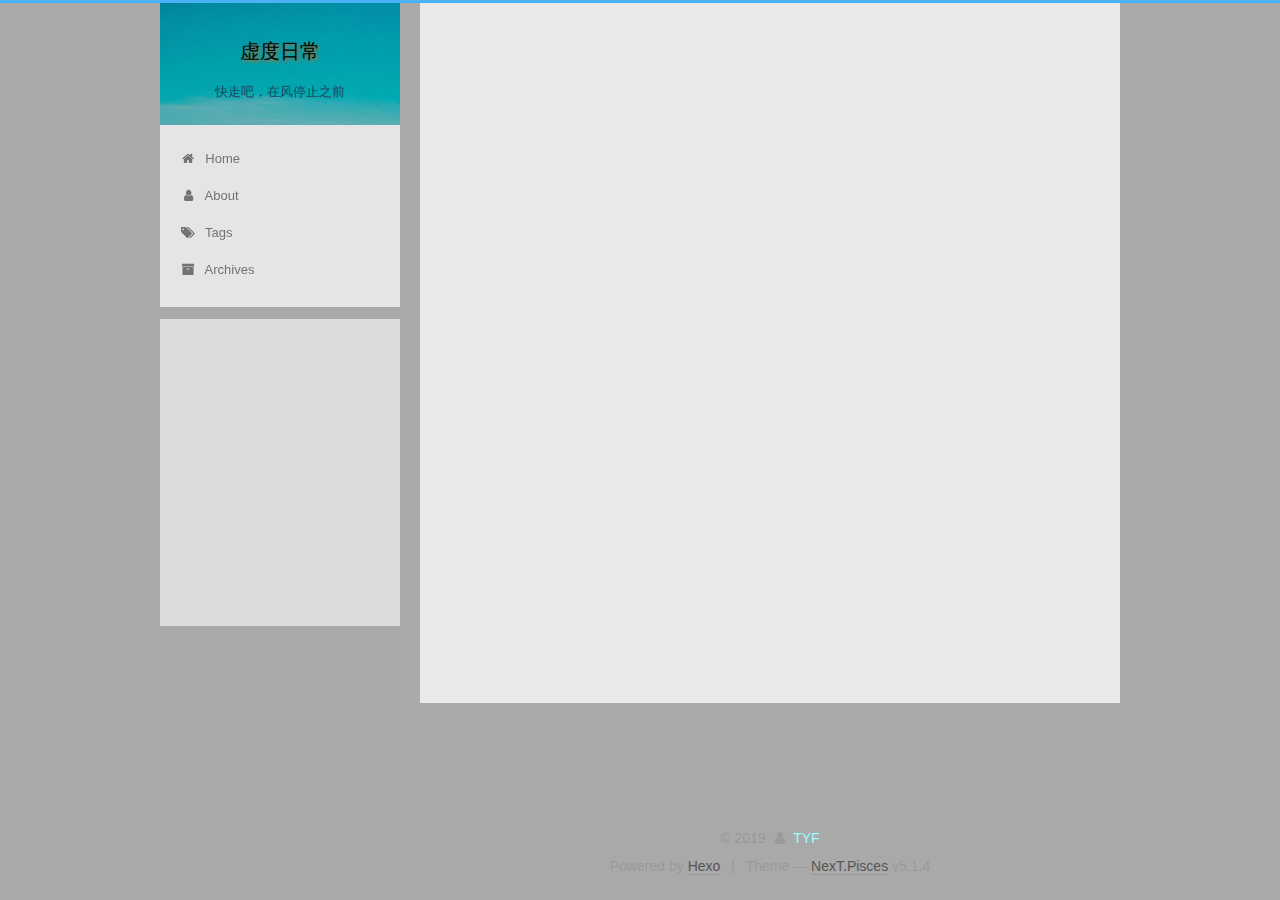
<file: archives/2019/08/index.html>
<!DOCTYPE html>



  


<html class="theme-next pisces use-motion" lang="zh_CN">
<head><meta name="generator" content="Hexo 3.9.0">
  <meta charset="UTF-8">
<meta http-equiv="X-UA-Compatible" content="IE=edge">
<meta name="viewport" content="width=device-width, initial-scale=1, maximum-scale=1">
<meta name="theme-color" content="#222">



  
  
    
    
  <script src="/lib/pace/pace.min.js?v=1.0.2"></script>
  <link href="/lib/pace/pace-theme-flash.min.css?v=1.0.2" rel="stylesheet">







<meta http-equiv="Cache-Control" content="no-transform">
<meta http-equiv="Cache-Control" content="no-siteapp">
















  
  
  <link href="/lib/fancybox/source/jquery.fancybox.css?v=2.1.5" rel="stylesheet" type="text/css">







<link href="/lib/font-awesome/css/font-awesome.min.css?v=4.6.2" rel="stylesheet" type="text/css">

<link href="/css/main.css?v=5.1.4" rel="stylesheet" type="text/css">


  <link rel="apple-touch-icon" sizes="180x180" href="/images/apple-touch-icon-next.png?v=5.1.4">


  <link rel="icon" type="image/png" sizes="32x32" href="/images/favicon-32x32-next.png?v=5.1.4">


  <link rel="icon" type="image/png" sizes="16x16" href="/images/favicon-16x16-next.png?v=5.1.4">


  <link rel="mask-icon" href="/images/logo.svg?v=5.1.4" color="#222">





  <meta name="keywords" content="Hexo, NexT">










<meta property="og:type" content="website">
<meta property="og:title" content="虚度日常">
<meta property="og:url" content="http://yoursite.com/archives/2019/08/index.html">
<meta property="og:site_name" content="虚度日常">
<meta property="og:locale" content="zh_CN">
<meta name="twitter:card" content="summary">
<meta name="twitter:title" content="虚度日常">



<script type="text/javascript" id="hexo.configurations">
  var NexT = window.NexT || {};
  var CONFIG = {
    root: '/',
    scheme: 'Pisces',
    version: '5.1.4',
    sidebar: {"position":"left","display":"post","offset":12,"b2t":false,"scrollpercent":false,"onmobile":false},
    fancybox: true,
    tabs: true,
    motion: {"enable":true,"async":false,"transition":{"post_block":"fadeIn","post_header":"slideDownIn","post_body":"slideDownIn","coll_header":"slideLeftIn","sidebar":"slideUpIn"}},
    duoshuo: {
      userId: '0',
      author: 'Author'
    },
    algolia: {
      applicationID: '',
      apiKey: '',
      indexName: '',
      hits: {"per_page":10},
      labels: {"input_placeholder":"Search for Posts","hits_empty":"We didn't find any results for the search: ${query}","hits_stats":"${hits} results found in ${time} ms"}
    }
  };
</script>



  <link rel="canonical" href="http://yoursite.com/archives/2019/08/">





  <title>Archive | 虚度日常</title>
  








</head>

<body itemscope itemtype="http://schema.org/WebPage" lang="zh_CN">

  
  
    
  

  <div class="container sidebar-position-left page-archive">
    <div class="headband"></div>

    <header id="header" class="header" itemscope itemtype="http://schema.org/WPHeader">
      <div class="header-inner"><div class="site-brand-wrapper">
  <div class="site-meta ">
    

    <div class="custom-logo-site-title">
      <a href="/" class="brand" rel="start">
        <span class="logo-line-before"><i></i></span>
        <span class="site-title">虚度日常</span>
        <span class="logo-line-after"><i></i></span>
      </a>
    </div>
      
        <p class="site-subtitle">快走吧，在风停止之前</p>
      
  </div>

  <div class="site-nav-toggle">
    <button>
      <span class="btn-bar"></span>
      <span class="btn-bar"></span>
      <span class="btn-bar"></span>
    </button>
  </div>
</div>

<nav class="site-nav">
  

  
    <ul id="menu" class="menu">
      
        
        <li class="menu-item menu-item-home">
          <a href="/" rel="section">
            
              <i class="menu-item-icon fa fa-fw fa-home"></i> <br>
            
            Home
          </a>
        </li>
      
        
        <li class="menu-item menu-item-about">
          <a href="/about/" rel="section">
            
              <i class="menu-item-icon fa fa-fw fa-user"></i> <br>
            
            About
          </a>
        </li>
      
        
        <li class="menu-item menu-item-tags">
          <a href="/tags/" rel="section">
            
              <i class="menu-item-icon fa fa-fw fa-tags"></i> <br>
            
            Tags
          </a>
        </li>
      
        
        <li class="menu-item menu-item-archives">
          <a href="/archives/" rel="section">
            
              <i class="menu-item-icon fa fa-fw fa-archive"></i> <br>
            
            Archives
          </a>
        </li>
      

      
    </ul>
  

  
</nav>



 </div>
    </header>

    <main id="main" class="main">
      <div class="main-inner">
        <div class="content-wrap">
          <div id="content" class="content">
            

  
  
  
  <div class="post-block archive">
    <div id="posts" class="posts-collapse">
      <span class="archive-move-on"></span>

      <span class="archive-page-counter">
        
        
        
          
        
        Um..! 4 posts in total. Keep on posting.
      </span>

      

        
        
        

        
          
          <div class="collection-title">
            <h1 class="archive-year" id="archive-year-2019">2019</h1>
          </div>
        
        

        

  <article class="post post-type-normal" itemscope itemtype="http://schema.org/Article">
    <header class="post-header">

      <h2 class="post-title">
        
            <a class="post-title-link" href="/2019/08/14/简单看看es6/" itemprop="url">
              
                <span itemprop="name">简单看看es6</span>
              
            </a>
        
      </h2>

      <div class="post-meta">
        <time class="post-time" itemprop="dateCreated" datetime="2019-08-14T13:34:04+08:00" content="2019-08-14">
          08-14
        </time>
      </div>

    </header>
  </article>



      

        
        
        

        
        

        

  <article class="post post-type-normal" itemscope itemtype="http://schema.org/Article">
    <header class="post-header">

      <h2 class="post-title">
        
            <a class="post-title-link" href="/2019/08/12/阅读JavaScript-DOM编程艺术/" itemprop="url">
              
                <span itemprop="name">阅读JavaScript DOM编程艺术</span>
              
            </a>
        
      </h2>

      <div class="post-meta">
        <time class="post-time" itemprop="dateCreated" datetime="2019-08-12T09:51:55+08:00" content="2019-08-12">
          08-12
        </time>
      </div>

    </header>
  </article>



      

        
        
        

        
        

        

  <article class="post post-type-normal" itemscope itemtype="http://schema.org/Article">
    <header class="post-header">

      <h2 class="post-title">
        
            <a class="post-title-link" href="/2019/08/12/PLAN/" itemprop="url">
              
                <span itemprop="name">PLAN</span>
              
            </a>
        
      </h2>

      <div class="post-meta">
        <time class="post-time" itemprop="dateCreated" datetime="2019-08-12T09:09:13+08:00" content="2019-08-12">
          08-12
        </time>
      </div>

    </header>
  </article>



      

        
        
        

        
        

        

  <article class="post post-type-normal" itemscope itemtype="http://schema.org/Article">
    <header class="post-header">

      <h2 class="post-title">
        
            <a class="post-title-link" href="/2019/08/08/title/" itemprop="url">
              
                <span itemprop="name">create blog</span>
              
            </a>
        
      </h2>

      <div class="post-meta">
        <time class="post-time" itemprop="dateCreated" datetime="2019-08-08T11:26:54+08:00" content="2019-08-08">
          08-08
        </time>
      </div>

    </header>
  </article>



      

    </div>
  </div>
  
  
  

  



          </div>
          


          

        </div>
        
          
  
  <div class="sidebar-toggle">
    <div class="sidebar-toggle-line-wrap">
      <span class="sidebar-toggle-line sidebar-toggle-line-first"></span>
      <span class="sidebar-toggle-line sidebar-toggle-line-middle"></span>
      <span class="sidebar-toggle-line sidebar-toggle-line-last"></span>
    </div>
  </div>

  <aside id="sidebar" class="sidebar">
    
    <div class="sidebar-inner">

      

      

      <section class="site-overview-wrap sidebar-panel sidebar-panel-active">
        <div class="site-overview">
          <div class="site-author motion-element" itemprop="author" itemscope itemtype="http://schema.org/Person">
            
              <img class="site-author-image" itemprop="image" src="/images/avatar.png" alt="TYF">
            
              <p class="site-author-name" itemprop="name">TYF</p>
              <p class="site-description motion-element" itemprop="description"></p>
          </div>

          <nav class="site-state motion-element">

            
              <div class="site-state-item site-state-posts">
              
                <a href="/archives/">
              
                  <span class="site-state-item-count">4</span>
                  <span class="site-state-item-name">posts</span>
                </a>
              </div>
            

            

            
              
              
              <div class="site-state-item site-state-tags">
                <a href="/tags/index.html">
                  <span class="site-state-item-count">2</span>
                  <span class="site-state-item-name">tags</span>
                </a>
              </div>
            

          </nav>

          

          
            <div class="links-of-author motion-element">
                
                  <span class="links-of-author-item">
                    <a href="https://github.com/TangNULL" target="_blank" title="GitHub">
                      
                        <i class="fa fa-fw fa-github"></i>GitHub</a>
                  </span>
                
                  <span class="links-of-author-item">
                    <a href="https://weibo.com/TYFYT" target="_blank" title="Weibo">
                      
                        <i class="fa fa-fw fa-weibo"></i>Weibo</a>
                  </span>
                
            </div>
          

          
          

          
          

          

        </div>
      </section>

      

      

    </div>
  </aside>


        
      </div>
    </main>

    <footer id="footer" class="footer">
      <div class="footer-inner">
        <div class="copyright">&copy; <span itemprop="copyrightYear">2019</span>
  <span class="with-love">
    <i class="fa fa-user"></i>
  </span>
  <span class="author" itemprop="copyrightHolder">TYF</span>

  
</div>


  <div class="powered-by">Powered by <a class="theme-link" target="_blank" href="https://hexo.io">Hexo</a></div>



  <span class="post-meta-divider">|</span>



  <div class="theme-info">Theme &mdash; <a class="theme-link" target="_blank" href="https://github.com/iissnan/hexo-theme-next">NexT.Pisces</a> v5.1.4</div>





        







        
      </div>
    </footer>

    
      <div class="back-to-top">
        <i class="fa fa-arrow-up"></i>
        
      </div>
    

    

  </div>

  

<script type="text/javascript">
  if (Object.prototype.toString.call(window.Promise) !== '[object Function]') {
    window.Promise = null;
  }
</script>









  












  
  
    <script type="text/javascript" src="/lib/jquery/index.js?v=2.1.3"></script>
  

  
  
    <script type="text/javascript" src="/lib/fastclick/lib/fastclick.min.js?v=1.0.6"></script>
  

  
  
    <script type="text/javascript" src="/lib/jquery_lazyload/jquery.lazyload.js?v=1.9.7"></script>
  

  
  
    <script type="text/javascript" src="/lib/velocity/velocity.min.js?v=1.2.1"></script>
  

  
  
    <script type="text/javascript" src="/lib/velocity/velocity.ui.min.js?v=1.2.1"></script>
  

  
  
    <script type="text/javascript" src="/lib/fancybox/source/jquery.fancybox.pack.js?v=2.1.5"></script>
  


  


  <script type="text/javascript" src="/js/src/utils.js?v=5.1.4"></script>

  <script type="text/javascript" src="/js/src/motion.js?v=5.1.4"></script>



  
  


  <script type="text/javascript" src="/js/src/affix.js?v=5.1.4"></script>

  <script type="text/javascript" src="/js/src/schemes/pisces.js?v=5.1.4"></script>



  

  


  <script type="text/javascript" src="/js/src/bootstrap.js?v=5.1.4"></script>



  


  




	





  





  












  





  

  

  

  
  

  

  

  

</body>
</html>
</file>
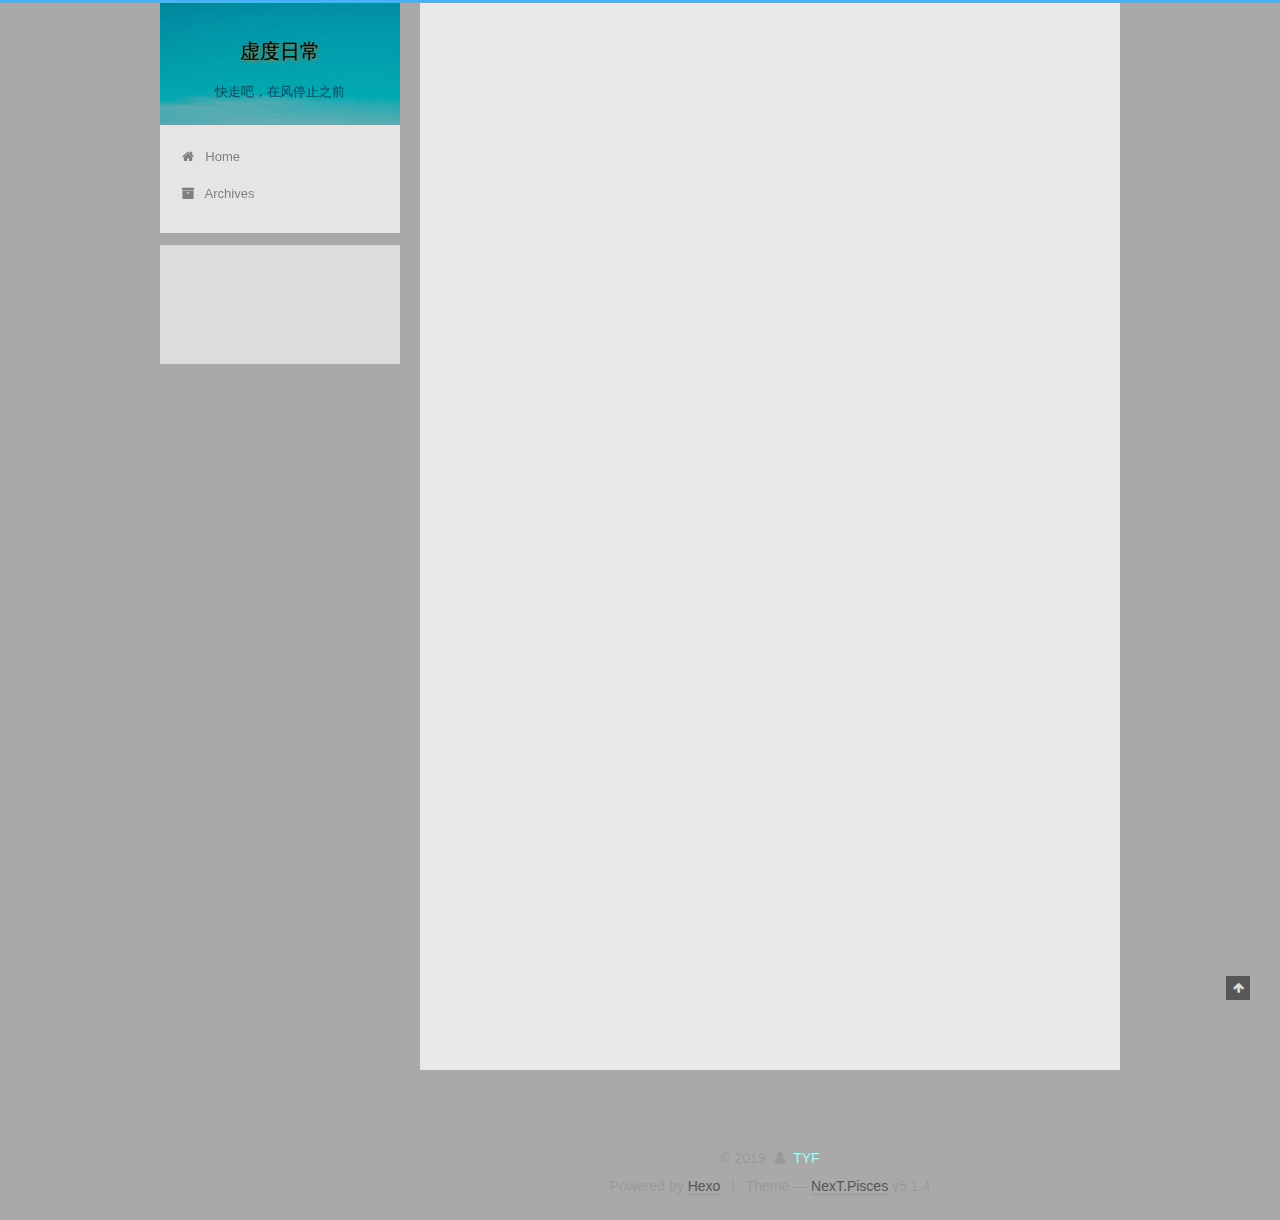
<file: 2019/08/08/hello-world/index.html>
<!DOCTYPE html>



  


<html class="theme-next pisces use-motion" lang="zh_CN">
<head><meta name="generator" content="Hexo 3.9.0">
  <meta charset="UTF-8">
<meta http-equiv="X-UA-Compatible" content="IE=edge">
<meta name="viewport" content="width=device-width, initial-scale=1, maximum-scale=1">
<meta name="theme-color" content="#222">









<meta http-equiv="Cache-Control" content="no-transform">
<meta http-equiv="Cache-Control" content="no-siteapp">
















  
  
  <link href="/lib/fancybox/source/jquery.fancybox.css?v=2.1.5" rel="stylesheet" type="text/css">







<link href="/lib/font-awesome/css/font-awesome.min.css?v=4.6.2" rel="stylesheet" type="text/css">

<link href="/css/main.css?v=5.1.4" rel="stylesheet" type="text/css">


  <link rel="apple-touch-icon" sizes="180x180" href="/images/apple-touch-icon-next.png?v=5.1.4">


  <link rel="icon" type="image/png" sizes="32x32" href="/images/favicon-32x32-next.png?v=5.1.4">


  <link rel="icon" type="image/png" sizes="16x16" href="/images/favicon-16x16-next.png?v=5.1.4">


  <link rel="mask-icon" href="/images/logo.svg?v=5.1.4" color="#222">





  <meta name="keywords" content="Hexo, NexT">










<meta name="description" content="Welcome to Hexo! This is your very first post. Check documentation for more info. If you get any problems when using Hexo, you can find the answer in troubleshooting or you can ask me on GitHub. Quick">
<meta property="og:type" content="article">
<meta property="og:title" content="Hello World">
<meta property="og:url" content="http://yoursite.com/2019/08/08/hello-world/index.html">
<meta property="og:site_name" content="虚度日常">
<meta property="og:description" content="Welcome to Hexo! This is your very first post. Check documentation for more info. If you get any problems when using Hexo, you can find the answer in troubleshooting or you can ask me on GitHub. Quick">
<meta property="og:locale" content="zh_CN">
<meta property="og:updated_time" content="2019-08-08T01:59:51.558Z">
<meta name="twitter:card" content="summary">
<meta name="twitter:title" content="Hello World">
<meta name="twitter:description" content="Welcome to Hexo! This is your very first post. Check documentation for more info. If you get any problems when using Hexo, you can find the answer in troubleshooting or you can ask me on GitHub. Quick">



<script type="text/javascript" id="hexo.configurations">
  var NexT = window.NexT || {};
  var CONFIG = {
    root: '/',
    scheme: 'Pisces',
    version: '5.1.4',
    sidebar: {"position":"left","display":"post","offset":12,"b2t":false,"scrollpercent":false,"onmobile":false},
    fancybox: true,
    tabs: true,
    motion: {"enable":true,"async":false,"transition":{"post_block":"fadeIn","post_header":"slideDownIn","post_body":"slideDownIn","coll_header":"slideLeftIn","sidebar":"slideUpIn"}},
    duoshuo: {
      userId: '0',
      author: 'Author'
    },
    algolia: {
      applicationID: '',
      apiKey: '',
      indexName: '',
      hits: {"per_page":10},
      labels: {"input_placeholder":"Search for Posts","hits_empty":"We didn't find any results for the search: ${query}","hits_stats":"${hits} results found in ${time} ms"}
    }
  };
</script>



  <link rel="canonical" href="http://yoursite.com/2019/08/08/hello-world/">





  <title>Hello World | 虚度日常</title>
  








</head>

<body itemscope itemtype="http://schema.org/WebPage" lang="zh_CN">

  
  
    
  

  <div class="container sidebar-position-left page-post-detail">
    <div class="headband"></div>

    <header id="header" class="header" itemscope itemtype="http://schema.org/WPHeader">
      <div class="header-inner"><div class="site-brand-wrapper">
  <div class="site-meta ">
    

    <div class="custom-logo-site-title">
      <a href="/" class="brand" rel="start">
        <span class="logo-line-before"><i></i></span>
        <span class="site-title">虚度日常</span>
        <span class="logo-line-after"><i></i></span>
      </a>
    </div>
      
        <p class="site-subtitle">快走吧，在风停止之前</p>
      
  </div>

  <div class="site-nav-toggle">
    <button>
      <span class="btn-bar"></span>
      <span class="btn-bar"></span>
      <span class="btn-bar"></span>
    </button>
  </div>
</div>

<nav class="site-nav">
  

  
    <ul id="menu" class="menu">
      
        
        <li class="menu-item menu-item-home">
          <a href="/" rel="section">
            
              <i class="menu-item-icon fa fa-fw fa-home"></i> <br>
            
            Home
          </a>
        </li>
      
        
        <li class="menu-item menu-item-archives">
          <a href="/archives/" rel="section">
            
              <i class="menu-item-icon fa fa-fw fa-archive"></i> <br>
            
            Archives
          </a>
        </li>
      

      
    </ul>
  

  
</nav>



 </div>
    </header>

    <main id="main" class="main">
      <div class="main-inner">
        <div class="content-wrap">
          <div id="content" class="content">
            

  <div id="posts" class="posts-expand">
    

  

  
  
  

  <article class="post post-type-normal" itemscope itemtype="http://schema.org/Article">
  
  
  
  <div class="post-block">
    <link itemprop="mainEntityOfPage" href="http://yoursite.com/2019/08/08/hello-world/">

    <span hidden itemprop="author" itemscope itemtype="http://schema.org/Person">
      <meta itemprop="name" content="TYF">
      <meta itemprop="description" content>
      <meta itemprop="image" content="/images/avatar.png">
    </span>

    <span hidden itemprop="publisher" itemscope itemtype="http://schema.org/Organization">
      <meta itemprop="name" content="虚度日常">
    </span>

    
      <header class="post-header">

        
        
          <h1 class="post-title" itemprop="name headline">Hello World</h1>
        

        <div class="post-meta">
          <span class="post-time">
            
              <span class="post-meta-item-icon">
                <i class="fa fa-calendar-o"></i>
              </span>
              
                <span class="post-meta-item-text">Posted on</span>
              
              <time title="Post created" itemprop="dateCreated datePublished" datetime="2019-08-08T09:59:51+08:00">
                2019-08-08
              </time>
            

            

            
          </span>

          

          
            
          

          
          

          

          

          

        </div>
      </header>
    

    
    
    
    <div class="post-body" itemprop="articleBody">

      
      

      
        <p>Welcome to <a href="https://hexo.io/" target="_blank" rel="noopener">Hexo</a>! This is your very first post. Check <a href="https://hexo.io/docs/" target="_blank" rel="noopener">documentation</a> for more info. If you get any problems when using Hexo, you can find the answer in <a href="https://hexo.io/docs/troubleshooting.html" target="_blank" rel="noopener">troubleshooting</a> or you can ask me on <a href="https://github.com/hexojs/hexo/issues" target="_blank" rel="noopener">GitHub</a>.</p>
<h2 id="Quick-Start"><a href="#Quick-Start" class="headerlink" title="Quick Start"></a>Quick Start</h2><h3 id="Create-a-new-post"><a href="#Create-a-new-post" class="headerlink" title="Create a new post"></a>Create a new post</h3><figure class="highlight bash"><table><tr><td class="gutter"><pre><span class="line">1</span><br></pre></td><td class="code"><pre><span class="line">$ hexo new <span class="string">"My New Post"</span></span><br></pre></td></tr></table></figure>

<p>More info: <a href="https://hexo.io/docs/writing.html" target="_blank" rel="noopener">Writing</a></p>
<h3 id="Run-server"><a href="#Run-server" class="headerlink" title="Run server"></a>Run server</h3><figure class="highlight bash"><table><tr><td class="gutter"><pre><span class="line">1</span><br></pre></td><td class="code"><pre><span class="line">$ hexo server</span><br></pre></td></tr></table></figure>

<p>More info: <a href="https://hexo.io/docs/server.html" target="_blank" rel="noopener">Server</a></p>
<h3 id="Generate-static-files"><a href="#Generate-static-files" class="headerlink" title="Generate static files"></a>Generate static files</h3><figure class="highlight bash"><table><tr><td class="gutter"><pre><span class="line">1</span><br></pre></td><td class="code"><pre><span class="line">$ hexo generate</span><br></pre></td></tr></table></figure>

<p>More info: <a href="https://hexo.io/docs/generating.html" target="_blank" rel="noopener">Generating</a></p>
<h3 id="Deploy-to-remote-sites"><a href="#Deploy-to-remote-sites" class="headerlink" title="Deploy to remote sites"></a>Deploy to remote sites</h3><figure class="highlight bash"><table><tr><td class="gutter"><pre><span class="line">1</span><br></pre></td><td class="code"><pre><span class="line">$ hexo deploy</span><br></pre></td></tr></table></figure>

<p>More info: <a href="https://hexo.io/docs/deployment.html" target="_blank" rel="noopener">Deployment</a></p>

      
    </div>
    
    
    

    

    

    

    <footer class="post-footer">
      

      
      
      

      

      
      
    </footer>
  </div>
  
  
  
  </article>



    <div class="post-spread">
      
    </div>
  </div>


          </div>
          


          

  



        </div>
        
          
  
  <div class="sidebar-toggle">
    <div class="sidebar-toggle-line-wrap">
      <span class="sidebar-toggle-line sidebar-toggle-line-first"></span>
      <span class="sidebar-toggle-line sidebar-toggle-line-middle"></span>
      <span class="sidebar-toggle-line sidebar-toggle-line-last"></span>
    </div>
  </div>

  <aside id="sidebar" class="sidebar">
    
    <div class="sidebar-inner">

      

      
        <ul class="sidebar-nav motion-element">
          <li class="sidebar-nav-toc sidebar-nav-active" data-target="post-toc-wrap">
            Table of Contents
          </li>
          <li class="sidebar-nav-overview" data-target="site-overview-wrap">
            Overview
          </li>
        </ul>
      

      <section class="site-overview-wrap sidebar-panel">
        <div class="site-overview">
          <div class="site-author motion-element" itemprop="author" itemscope itemtype="http://schema.org/Person">
            
              <img class="site-author-image" itemprop="image" src="/images/avatar.png" alt="TYF">
            
              <p class="site-author-name" itemprop="name">TYF</p>
              <p class="site-description motion-element" itemprop="description"></p>
          </div>

          <nav class="site-state motion-element">

            
              <div class="site-state-item site-state-posts">
              
                <a href="/archives/">
              
                  <span class="site-state-item-count">1</span>
                  <span class="site-state-item-name">posts</span>
                </a>
              </div>
            

            

            

          </nav>

          

          

          
          

          
          

          

        </div>
      </section>

      
      <!--noindex-->
        <section class="post-toc-wrap motion-element sidebar-panel sidebar-panel-active">
          <div class="post-toc">

            
              
            

            
              <div class="post-toc-content"><ol class="nav"><li class="nav-item nav-level-2"><a class="nav-link" href="#Quick-Start"><span class="nav-number">1.</span> <span class="nav-text">Quick Start</span></a><ol class="nav-child"><li class="nav-item nav-level-3"><a class="nav-link" href="#Create-a-new-post"><span class="nav-number">1.1.</span> <span class="nav-text">Create a new post</span></a></li><li class="nav-item nav-level-3"><a class="nav-link" href="#Run-server"><span class="nav-number">1.2.</span> <span class="nav-text">Run server</span></a></li><li class="nav-item nav-level-3"><a class="nav-link" href="#Generate-static-files"><span class="nav-number">1.3.</span> <span class="nav-text">Generate static files</span></a></li><li class="nav-item nav-level-3"><a class="nav-link" href="#Deploy-to-remote-sites"><span class="nav-number">1.4.</span> <span class="nav-text">Deploy to remote sites</span></a></li></ol></li></ol></div>
            

          </div>
        </section>
      <!--/noindex-->
      

      

    </div>
  </aside>


        
      </div>
    </main>

    <footer id="footer" class="footer">
      <div class="footer-inner">
        <div class="copyright">&copy; <span itemprop="copyrightYear">2019</span>
  <span class="with-love">
    <i class="fa fa-user"></i>
  </span>
  <span class="author" itemprop="copyrightHolder">TYF</span>

  
</div>


  <div class="powered-by">Powered by <a class="theme-link" target="_blank" href="https://hexo.io">Hexo</a></div>



  <span class="post-meta-divider">|</span>



  <div class="theme-info">Theme &mdash; <a class="theme-link" target="_blank" href="https://github.com/iissnan/hexo-theme-next">NexT.Pisces</a> v5.1.4</div>




        







        
      </div>
    </footer>

    
      <div class="back-to-top">
        <i class="fa fa-arrow-up"></i>
        
      </div>
    

    

  </div>

  

<script type="text/javascript">
  if (Object.prototype.toString.call(window.Promise) !== '[object Function]') {
    window.Promise = null;
  }
</script>









  












  
  
    <script type="text/javascript" src="/lib/jquery/index.js?v=2.1.3"></script>
  

  
  
    <script type="text/javascript" src="/lib/fastclick/lib/fastclick.min.js?v=1.0.6"></script>
  

  
  
    <script type="text/javascript" src="/lib/jquery_lazyload/jquery.lazyload.js?v=1.9.7"></script>
  

  
  
    <script type="text/javascript" src="/lib/velocity/velocity.min.js?v=1.2.1"></script>
  

  
  
    <script type="text/javascript" src="/lib/velocity/velocity.ui.min.js?v=1.2.1"></script>
  

  
  
    <script type="text/javascript" src="/lib/fancybox/source/jquery.fancybox.pack.js?v=2.1.5"></script>
  


  


  <script type="text/javascript" src="/js/src/utils.js?v=5.1.4"></script>

  <script type="text/javascript" src="/js/src/motion.js?v=5.1.4"></script>



  
  


  <script type="text/javascript" src="/js/src/affix.js?v=5.1.4"></script>

  <script type="text/javascript" src="/js/src/schemes/pisces.js?v=5.1.4"></script>



  
  <script type="text/javascript" src="/js/src/scrollspy.js?v=5.1.4"></script>
<script type="text/javascript" src="/js/src/post-details.js?v=5.1.4"></script>



  


  <script type="text/javascript" src="/js/src/bootstrap.js?v=5.1.4"></script>



  


  




	





  





  












  





  

  

  

  
  

  

  

  

</body>
</html>
</file>
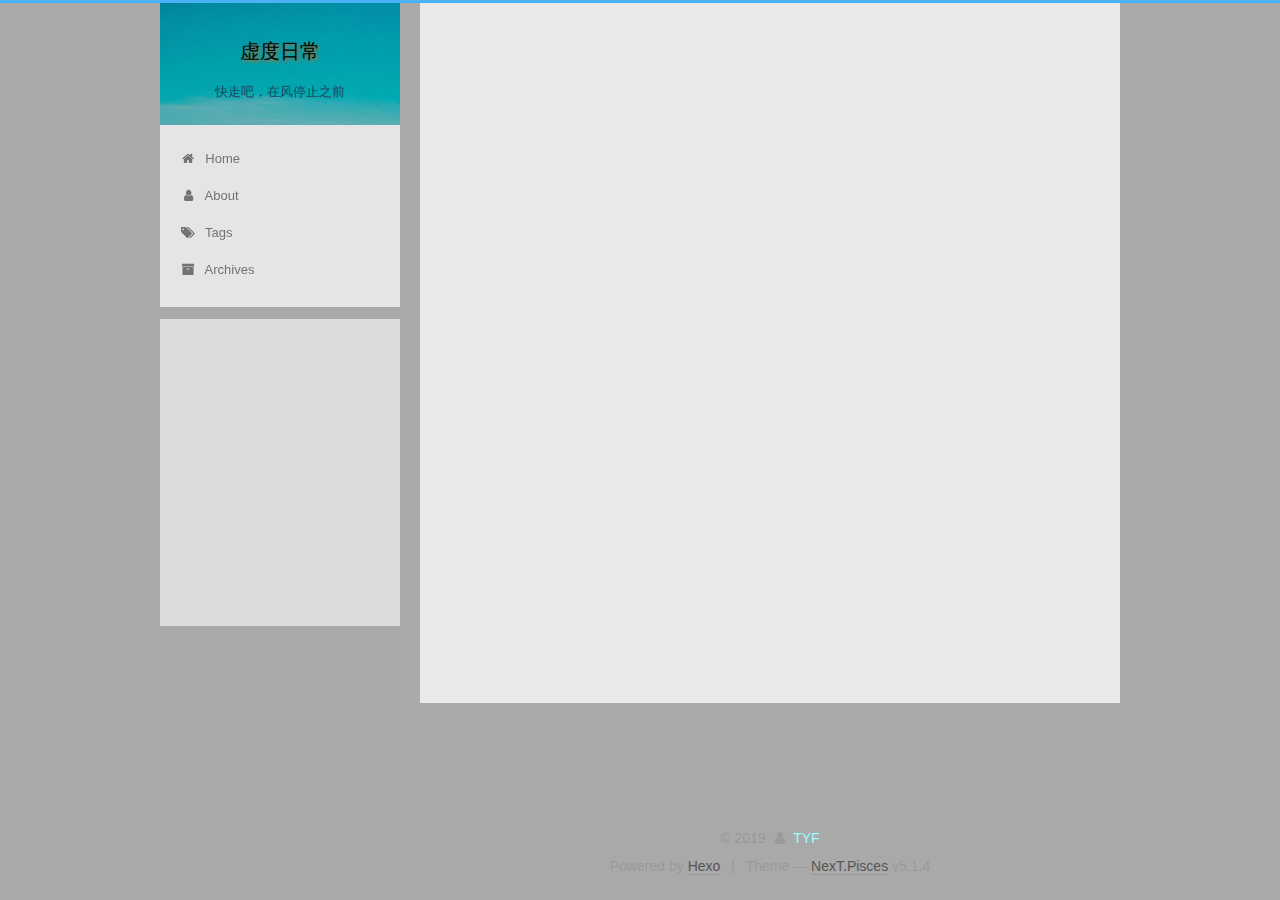
<file: 2019/08/08/title/index.html>
<!DOCTYPE html>



  


<html class="theme-next pisces use-motion" lang="zh_CN">
<head><meta name="generator" content="Hexo 3.9.0">
  <meta charset="UTF-8">
<meta http-equiv="X-UA-Compatible" content="IE=edge">
<meta name="viewport" content="width=device-width, initial-scale=1, maximum-scale=1">
<meta name="theme-color" content="#222">



  
  
    
    
  <script src="/lib/pace/pace.min.js?v=1.0.2"></script>
  <link href="/lib/pace/pace-theme-flash.min.css?v=1.0.2" rel="stylesheet">







<meta http-equiv="Cache-Control" content="no-transform">
<meta http-equiv="Cache-Control" content="no-siteapp">
















  
  
  <link href="/lib/fancybox/source/jquery.fancybox.css?v=2.1.5" rel="stylesheet" type="text/css">







<link href="/lib/font-awesome/css/font-awesome.min.css?v=4.6.2" rel="stylesheet" type="text/css">

<link href="/css/main.css?v=5.1.4" rel="stylesheet" type="text/css">


  <link rel="apple-touch-icon" sizes="180x180" href="/images/apple-touch-icon-next.png?v=5.1.4">


  <link rel="icon" type="image/png" sizes="32x32" href="/images/favicon-32x32-next.png?v=5.1.4">


  <link rel="icon" type="image/png" sizes="16x16" href="/images/favicon-16x16-next.png?v=5.1.4">


  <link rel="mask-icon" href="/images/logo.svg?v=5.1.4" color="#222">





  <meta name="keywords" content="日常,">










<meta name="description" content="一个月过去了，桨都快划烂了。">
<meta name="keywords" content="日常">
<meta property="og:type" content="article">
<meta property="og:title" content="create blog">
<meta property="og:url" content="http://yoursite.com/2019/08/08/title/index.html">
<meta property="og:site_name" content="虚度日常">
<meta property="og:description" content="一个月过去了，桨都快划烂了。">
<meta property="og:locale" content="zh_CN">
<meta property="og:updated_time" content="2019-08-08T08:43:32.660Z">
<meta name="twitter:card" content="summary">
<meta name="twitter:title" content="create blog">
<meta name="twitter:description" content="一个月过去了，桨都快划烂了。">



<script type="text/javascript" id="hexo.configurations">
  var NexT = window.NexT || {};
  var CONFIG = {
    root: '/',
    scheme: 'Pisces',
    version: '5.1.4',
    sidebar: {"position":"left","display":"post","offset":12,"b2t":false,"scrollpercent":false,"onmobile":false},
    fancybox: true,
    tabs: true,
    motion: {"enable":true,"async":false,"transition":{"post_block":"fadeIn","post_header":"slideDownIn","post_body":"slideDownIn","coll_header":"slideLeftIn","sidebar":"slideUpIn"}},
    duoshuo: {
      userId: '0',
      author: 'Author'
    },
    algolia: {
      applicationID: '',
      apiKey: '',
      indexName: '',
      hits: {"per_page":10},
      labels: {"input_placeholder":"Search for Posts","hits_empty":"We didn't find any results for the search: ${query}","hits_stats":"${hits} results found in ${time} ms"}
    }
  };
</script>



  <link rel="canonical" href="http://yoursite.com/2019/08/08/title/">





  <title>create blog | 虚度日常</title>
  








</head>

<body itemscope itemtype="http://schema.org/WebPage" lang="zh_CN">

  
  
    
  

  <div class="container sidebar-position-left page-post-detail">
    <div class="headband"></div>

    <header id="header" class="header" itemscope itemtype="http://schema.org/WPHeader">
      <div class="header-inner"><div class="site-brand-wrapper">
  <div class="site-meta ">
    

    <div class="custom-logo-site-title">
      <a href="/" class="brand" rel="start">
        <span class="logo-line-before"><i></i></span>
        <span class="site-title">虚度日常</span>
        <span class="logo-line-after"><i></i></span>
      </a>
    </div>
      
        <p class="site-subtitle">快走吧，在风停止之前</p>
      
  </div>

  <div class="site-nav-toggle">
    <button>
      <span class="btn-bar"></span>
      <span class="btn-bar"></span>
      <span class="btn-bar"></span>
    </button>
  </div>
</div>

<nav class="site-nav">
  

  
    <ul id="menu" class="menu">
      
        
        <li class="menu-item menu-item-home">
          <a href="/" rel="section">
            
              <i class="menu-item-icon fa fa-fw fa-home"></i> <br>
            
            Home
          </a>
        </li>
      
        
        <li class="menu-item menu-item-about">
          <a href="/about/" rel="section">
            
              <i class="menu-item-icon fa fa-fw fa-user"></i> <br>
            
            About
          </a>
        </li>
      
        
        <li class="menu-item menu-item-tags">
          <a href="/tags/" rel="section">
            
              <i class="menu-item-icon fa fa-fw fa-tags"></i> <br>
            
            Tags
          </a>
        </li>
      
        
        <li class="menu-item menu-item-archives">
          <a href="/archives/" rel="section">
            
              <i class="menu-item-icon fa fa-fw fa-archive"></i> <br>
            
            Archives
          </a>
        </li>
      

      
    </ul>
  

  
</nav>



 </div>
    </header>

    <main id="main" class="main">
      <div class="main-inner">
        <div class="content-wrap">
          <div id="content" class="content">
            

  <div id="posts" class="posts-expand">
    

  

  
  
  

  <article class="post post-type-normal" itemscope itemtype="http://schema.org/Article">
  
  
  
  <div class="post-block">
    <link itemprop="mainEntityOfPage" href="http://yoursite.com/2019/08/08/title/">

    <span hidden itemprop="author" itemscope itemtype="http://schema.org/Person">
      <meta itemprop="name" content="TYF">
      <meta itemprop="description" content>
      <meta itemprop="image" content="/images/avatar.png">
    </span>

    <span hidden itemprop="publisher" itemscope itemtype="http://schema.org/Organization">
      <meta itemprop="name" content="虚度日常">
    </span>

    
      <header class="post-header">

        
        
          <h1 class="post-title" itemprop="name headline">create blog</h1>
        

        <div class="post-meta">
          <span class="post-time">
            
              <span class="post-meta-item-icon">
                <i class="fa fa-calendar-o"></i>
              </span>
              
                <span class="post-meta-item-text">Posted on</span>
              
              <time title="Post created" itemprop="dateCreated datePublished" datetime="2019-08-08T11:26:54+08:00">
                2019-08-08
              </time>
            

            

            
          </span>

          

          
            
          

          
          

          

          

          

        </div>
      </header>
    

    
    
    
    <div class="post-body" itemprop="articleBody">

      
      

      
        <p>一个月过去了，桨都快划烂了。</p>
<a id="more"></a>

<p>跟tyf一起学习前端吧~</p>
<p>大概会从es6开始？？</p>

      
    </div>
    
    
    

    

    

    

    <footer class="post-footer">
      
        <div class="post-tags">
          
            <a href="/tags/日常/" rel="tag"># 日常</a>
          
        </div>
      

      
      
      

      
        <div class="post-nav">
          <div class="post-nav-next post-nav-item">
            
          </div>

          <span class="post-nav-divider"></span>

          <div class="post-nav-prev post-nav-item">
            
              <a href="/2019/08/12/PLAN/" rel="prev" title="PLAN">
                PLAN <i class="fa fa-chevron-right"></i>
              </a>
            
          </div>
        </div>
      

      
      
    </footer>
  </div>
  
  
  
  </article>



    <div class="post-spread">
      
    </div>
  </div>


          </div>
          


          

  



        </div>
        
          
  
  <div class="sidebar-toggle">
    <div class="sidebar-toggle-line-wrap">
      <span class="sidebar-toggle-line sidebar-toggle-line-first"></span>
      <span class="sidebar-toggle-line sidebar-toggle-line-middle"></span>
      <span class="sidebar-toggle-line sidebar-toggle-line-last"></span>
    </div>
  </div>

  <aside id="sidebar" class="sidebar">
    
    <div class="sidebar-inner">

      

      

      <section class="site-overview-wrap sidebar-panel sidebar-panel-active">
        <div class="site-overview">
          <div class="site-author motion-element" itemprop="author" itemscope itemtype="http://schema.org/Person">
            
              <img class="site-author-image" itemprop="image" src="/images/avatar.png" alt="TYF">
            
              <p class="site-author-name" itemprop="name">TYF</p>
              <p class="site-description motion-element" itemprop="description"></p>
          </div>

          <nav class="site-state motion-element">

            
              <div class="site-state-item site-state-posts">
              
                <a href="/archives/">
              
                  <span class="site-state-item-count">4</span>
                  <span class="site-state-item-name">posts</span>
                </a>
              </div>
            

            

            
              
              
              <div class="site-state-item site-state-tags">
                <a href="/tags/index.html">
                  <span class="site-state-item-count">2</span>
                  <span class="site-state-item-name">tags</span>
                </a>
              </div>
            

          </nav>

          

          
            <div class="links-of-author motion-element">
                
                  <span class="links-of-author-item">
                    <a href="https://github.com/TangNULL" target="_blank" title="GitHub">
                      
                        <i class="fa fa-fw fa-github"></i>GitHub</a>
                  </span>
                
                  <span class="links-of-author-item">
                    <a href="https://weibo.com/TYFYT" target="_blank" title="Weibo">
                      
                        <i class="fa fa-fw fa-weibo"></i>Weibo</a>
                  </span>
                
            </div>
          

          
          

          
          

          

        </div>
      </section>

      

      

    </div>
  </aside>


        
      </div>
    </main>

    <footer id="footer" class="footer">
      <div class="footer-inner">
        <div class="copyright">&copy; <span itemprop="copyrightYear">2019</span>
  <span class="with-love">
    <i class="fa fa-user"></i>
  </span>
  <span class="author" itemprop="copyrightHolder">TYF</span>

  
</div>


  <div class="powered-by">Powered by <a class="theme-link" target="_blank" href="https://hexo.io">Hexo</a></div>



  <span class="post-meta-divider">|</span>



  <div class="theme-info">Theme &mdash; <a class="theme-link" target="_blank" href="https://github.com/iissnan/hexo-theme-next">NexT.Pisces</a> v5.1.4</div>





        







        
      </div>
    </footer>

    
      <div class="back-to-top">
        <i class="fa fa-arrow-up"></i>
        
      </div>
    

    

  </div>

  

<script type="text/javascript">
  if (Object.prototype.toString.call(window.Promise) !== '[object Function]') {
    window.Promise = null;
  }
</script>









  












  
  
    <script type="text/javascript" src="/lib/jquery/index.js?v=2.1.3"></script>
  

  
  
    <script type="text/javascript" src="/lib/fastclick/lib/fastclick.min.js?v=1.0.6"></script>
  

  
  
    <script type="text/javascript" src="/lib/jquery_lazyload/jquery.lazyload.js?v=1.9.7"></script>
  

  
  
    <script type="text/javascript" src="/lib/velocity/velocity.min.js?v=1.2.1"></script>
  

  
  
    <script type="text/javascript" src="/lib/velocity/velocity.ui.min.js?v=1.2.1"></script>
  

  
  
    <script type="text/javascript" src="/lib/fancybox/source/jquery.fancybox.pack.js?v=2.1.5"></script>
  


  


  <script type="text/javascript" src="/js/src/utils.js?v=5.1.4"></script>

  <script type="text/javascript" src="/js/src/motion.js?v=5.1.4"></script>



  
  


  <script type="text/javascript" src="/js/src/affix.js?v=5.1.4"></script>

  <script type="text/javascript" src="/js/src/schemes/pisces.js?v=5.1.4"></script>



  
  <script type="text/javascript" src="/js/src/scrollspy.js?v=5.1.4"></script>
<script type="text/javascript" src="/js/src/post-details.js?v=5.1.4"></script>



  


  <script type="text/javascript" src="/js/src/bootstrap.js?v=5.1.4"></script>



  


  




	





  





  












  





  

  

  

  
  

  

  

  

</body>
</html>
</file>
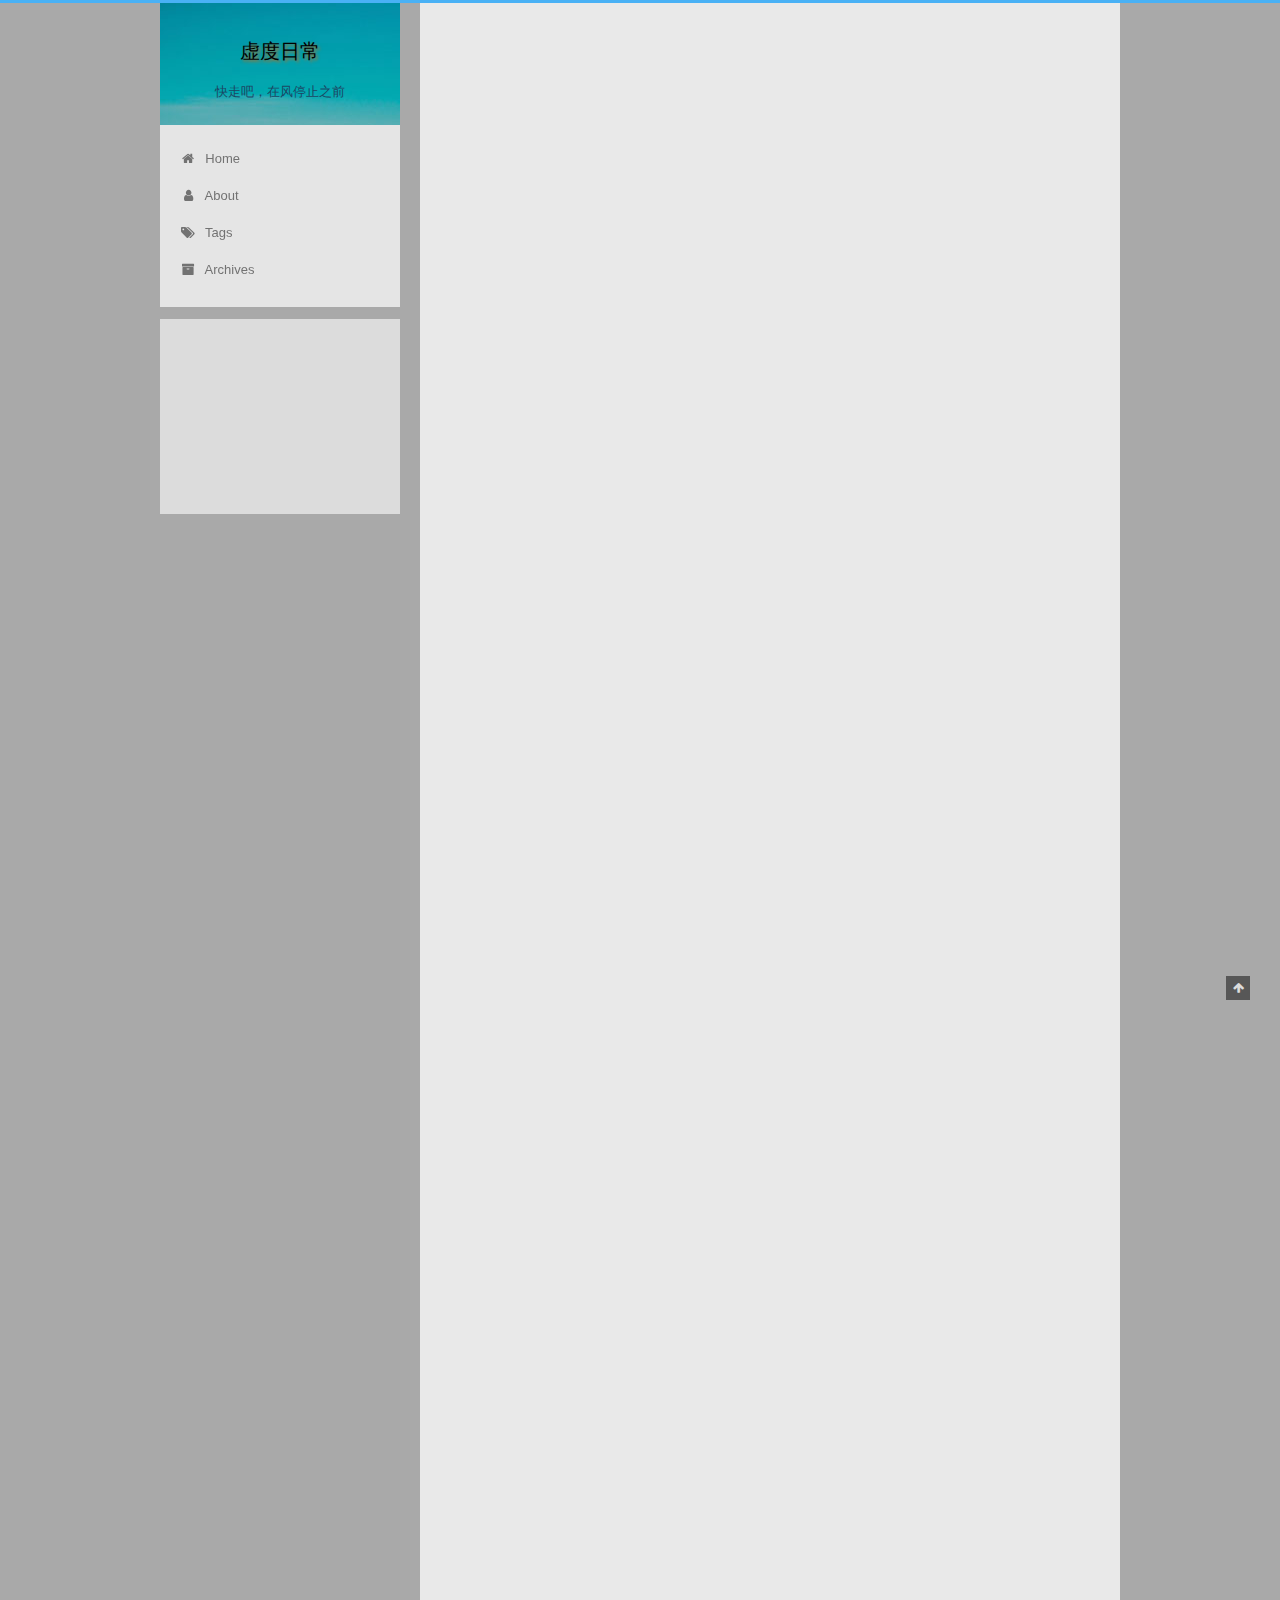
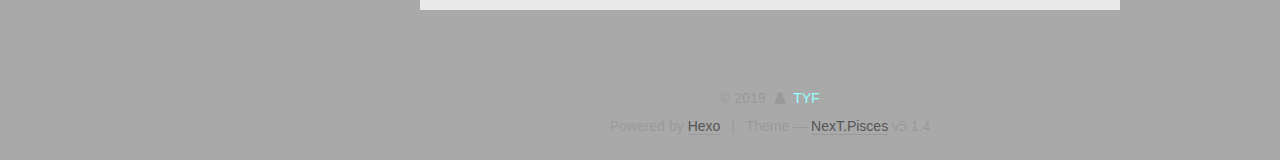
<file: 2019/08/12/PLAN/index.html>
<!DOCTYPE html>



  


<html class="theme-next pisces use-motion" lang="zh_CN">
<head><meta name="generator" content="Hexo 3.9.0">
  <meta charset="UTF-8">
<meta http-equiv="X-UA-Compatible" content="IE=edge">
<meta name="viewport" content="width=device-width, initial-scale=1, maximum-scale=1">
<meta name="theme-color" content="#222">



  
  
    
    
  <script src="/lib/pace/pace.min.js?v=1.0.2"></script>
  <link href="/lib/pace/pace-theme-flash.min.css?v=1.0.2" rel="stylesheet">







<meta http-equiv="Cache-Control" content="no-transform">
<meta http-equiv="Cache-Control" content="no-siteapp">
















  
  
  <link href="/lib/fancybox/source/jquery.fancybox.css?v=2.1.5" rel="stylesheet" type="text/css">







<link href="/lib/font-awesome/css/font-awesome.min.css?v=4.6.2" rel="stylesheet" type="text/css">

<link href="/css/main.css?v=5.1.4" rel="stylesheet" type="text/css">


  <link rel="apple-touch-icon" sizes="180x180" href="/images/apple-touch-icon-next.png?v=5.1.4">


  <link rel="icon" type="image/png" sizes="32x32" href="/images/favicon-32x32-next.png?v=5.1.4">


  <link rel="icon" type="image/png" sizes="16x16" href="/images/favicon-16x16-next.png?v=5.1.4">


  <link rel="mask-icon" href="/images/logo.svg?v=5.1.4" color="#222">





  <meta name="keywords" content="学习,">










<meta name="description" content="路线（参考ZH）css第一阶段 2018年的 或者看看bootstrap某些类的源码">
<meta name="keywords" content="学习">
<meta property="og:type" content="article">
<meta property="og:title" content="PLAN">
<meta property="og:url" content="http://yoursite.com/2019/08/12/PLAN/index.html">
<meta property="og:site_name" content="虚度日常">
<meta property="og:description" content="路线（参考ZH）css第一阶段 2018年的 或者看看bootstrap某些类的源码">
<meta property="og:locale" content="zh_CN">
<meta property="og:updated_time" content="2019-08-12T01:49:41.187Z">
<meta name="twitter:card" content="summary">
<meta name="twitter:title" content="PLAN">
<meta name="twitter:description" content="路线（参考ZH）css第一阶段 2018年的 或者看看bootstrap某些类的源码">



<script type="text/javascript" id="hexo.configurations">
  var NexT = window.NexT || {};
  var CONFIG = {
    root: '/',
    scheme: 'Pisces',
    version: '5.1.4',
    sidebar: {"position":"left","display":"post","offset":12,"b2t":false,"scrollpercent":false,"onmobile":false},
    fancybox: true,
    tabs: true,
    motion: {"enable":true,"async":false,"transition":{"post_block":"fadeIn","post_header":"slideDownIn","post_body":"slideDownIn","coll_header":"slideLeftIn","sidebar":"slideUpIn"}},
    duoshuo: {
      userId: '0',
      author: 'Author'
    },
    algolia: {
      applicationID: '',
      apiKey: '',
      indexName: '',
      hits: {"per_page":10},
      labels: {"input_placeholder":"Search for Posts","hits_empty":"We didn't find any results for the search: ${query}","hits_stats":"${hits} results found in ${time} ms"}
    }
  };
</script>



  <link rel="canonical" href="http://yoursite.com/2019/08/12/PLAN/">





  <title>PLAN | 虚度日常</title>
  








</head>

<body itemscope itemtype="http://schema.org/WebPage" lang="zh_CN">

  
  
    
  

  <div class="container sidebar-position-left page-post-detail">
    <div class="headband"></div>

    <header id="header" class="header" itemscope itemtype="http://schema.org/WPHeader">
      <div class="header-inner"><div class="site-brand-wrapper">
  <div class="site-meta ">
    

    <div class="custom-logo-site-title">
      <a href="/" class="brand" rel="start">
        <span class="logo-line-before"><i></i></span>
        <span class="site-title">虚度日常</span>
        <span class="logo-line-after"><i></i></span>
      </a>
    </div>
      
        <p class="site-subtitle">快走吧，在风停止之前</p>
      
  </div>

  <div class="site-nav-toggle">
    <button>
      <span class="btn-bar"></span>
      <span class="btn-bar"></span>
      <span class="btn-bar"></span>
    </button>
  </div>
</div>

<nav class="site-nav">
  

  
    <ul id="menu" class="menu">
      
        
        <li class="menu-item menu-item-home">
          <a href="/" rel="section">
            
              <i class="menu-item-icon fa fa-fw fa-home"></i> <br>
            
            Home
          </a>
        </li>
      
        
        <li class="menu-item menu-item-about">
          <a href="/about/" rel="section">
            
              <i class="menu-item-icon fa fa-fw fa-user"></i> <br>
            
            About
          </a>
        </li>
      
        
        <li class="menu-item menu-item-tags">
          <a href="/tags/" rel="section">
            
              <i class="menu-item-icon fa fa-fw fa-tags"></i> <br>
            
            Tags
          </a>
        </li>
      
        
        <li class="menu-item menu-item-archives">
          <a href="/archives/" rel="section">
            
              <i class="menu-item-icon fa fa-fw fa-archive"></i> <br>
            
            Archives
          </a>
        </li>
      

      
    </ul>
  

  
</nav>



 </div>
    </header>

    <main id="main" class="main">
      <div class="main-inner">
        <div class="content-wrap">
          <div id="content" class="content">
            

  <div id="posts" class="posts-expand">
    

  

  
  
  

  <article class="post post-type-normal" itemscope itemtype="http://schema.org/Article">
  
  
  
  <div class="post-block">
    <link itemprop="mainEntityOfPage" href="http://yoursite.com/2019/08/12/PLAN/">

    <span hidden itemprop="author" itemscope itemtype="http://schema.org/Person">
      <meta itemprop="name" content="TYF">
      <meta itemprop="description" content>
      <meta itemprop="image" content="/images/avatar.png">
    </span>

    <span hidden itemprop="publisher" itemscope itemtype="http://schema.org/Organization">
      <meta itemprop="name" content="虚度日常">
    </span>

    
      <header class="post-header">

        
        
          <h1 class="post-title" itemprop="name headline">PLAN</h1>
        

        <div class="post-meta">
          <span class="post-time">
            
              <span class="post-meta-item-icon">
                <i class="fa fa-calendar-o"></i>
              </span>
              
                <span class="post-meta-item-text">Posted on</span>
              
              <time title="Post created" itemprop="dateCreated datePublished" datetime="2019-08-12T09:09:13+08:00">
                2019-08-12
              </time>
            

            

            
          </span>

          

          
            
          

          
          

          

          

          

        </div>
      </header>
    

    
    
    
    <div class="post-body" itemprop="articleBody">

      
      

      
        <h1 id="路线（参考ZH）"><a href="#路线（参考ZH）" class="headerlink" title="路线（参考ZH）"></a>路线（参考ZH）<hr></h1><h3 id="css"><a href="#css" class="headerlink" title="css"></a>css</h3><p><a href="http://ife.baidu.com/2016/task/all" target="_blank" rel="noopener">第一阶段</a></p>
<p><a href="http://ife.baidu.com/college/detail/id/5" target="_blank" rel="noopener">2018年的</a></p>
<p>或者看看bootstrap某些类的源码<a id="more"></a><hr></p>
<h3 id="js"><a href="#js" class="headerlink" title="js"></a>js</h3><p>JavaScript DOM编程艺术</p>
<p><a href="http://ife.baidu.com/2016/task/all" target="_blank" rel="noopener">第二阶段</a></p>
<p><a href="https://freecodecamp.cn/home" target="_blank" rel="noopener">Free Code Camp</a></p>
<p>当遇到不认识的api或知识点时可以到<a href="https://developer.mozilla.org/zh-CN/" target="_blank" rel="noopener">MDN</a>上去查</p>
<h6 id="jQuery"><a href="#jQuery" class="headerlink" title="jQuery"></a>jQuery</h6><p>Head First jQuery</p>
<h6 id="es6"><a href="#es6" class="headerlink" title="es6"></a>es6</h6><p><a href="http://es6.ruanyifeng.com/" target="_blank" rel="noopener">阮一峰es6入门</a><hr></p>
<h3 id="三大框架"><a href="#三大框架" class="headerlink" title="三大框架"></a>三大框架</h3><p>就Vue吧<hr></p>
<h3 id="gulp-amp-webpack"><a href="#gulp-amp-webpack" class="headerlink" title="gulp&amp;webpack"></a>gulp&amp;webpack<hr></h3><h3 id="sass"><a href="#sass" class="headerlink" title="sass"></a>sass</h3><hr>
      
    </div>
    
    
    

    

    

    

    <footer class="post-footer">
      
        <div class="post-tags">
          
            <a href="/tags/学习/" rel="tag"># 学习</a>
          
        </div>
      

      
      
      

      
        <div class="post-nav">
          <div class="post-nav-next post-nav-item">
            
              <a href="/2019/08/08/title/" rel="next" title="create blog">
                <i class="fa fa-chevron-left"></i> create blog
              </a>
            
          </div>

          <span class="post-nav-divider"></span>

          <div class="post-nav-prev post-nav-item">
            
              <a href="/2019/08/12/阅读JavaScript-DOM编程艺术/" rel="prev" title="阅读JavaScript DOM编程艺术">
                阅读JavaScript DOM编程艺术 <i class="fa fa-chevron-right"></i>
              </a>
            
          </div>
        </div>
      

      
      
    </footer>
  </div>
  
  
  
  </article>



    <div class="post-spread">
      
    </div>
  </div>


          </div>
          


          

  



        </div>
        
          
  
  <div class="sidebar-toggle">
    <div class="sidebar-toggle-line-wrap">
      <span class="sidebar-toggle-line sidebar-toggle-line-first"></span>
      <span class="sidebar-toggle-line sidebar-toggle-line-middle"></span>
      <span class="sidebar-toggle-line sidebar-toggle-line-last"></span>
    </div>
  </div>

  <aside id="sidebar" class="sidebar">
    
    <div class="sidebar-inner">

      

      
        <ul class="sidebar-nav motion-element">
          <li class="sidebar-nav-toc sidebar-nav-active" data-target="post-toc-wrap">
            Table of Contents
          </li>
          <li class="sidebar-nav-overview" data-target="site-overview-wrap">
            Overview
          </li>
        </ul>
      

      <section class="site-overview-wrap sidebar-panel">
        <div class="site-overview">
          <div class="site-author motion-element" itemprop="author" itemscope itemtype="http://schema.org/Person">
            
              <img class="site-author-image" itemprop="image" src="/images/avatar.png" alt="TYF">
            
              <p class="site-author-name" itemprop="name">TYF</p>
              <p class="site-description motion-element" itemprop="description"></p>
          </div>

          <nav class="site-state motion-element">

            
              <div class="site-state-item site-state-posts">
              
                <a href="/archives/">
              
                  <span class="site-state-item-count">4</span>
                  <span class="site-state-item-name">posts</span>
                </a>
              </div>
            

            

            
              
              
              <div class="site-state-item site-state-tags">
                <a href="/tags/index.html">
                  <span class="site-state-item-count">2</span>
                  <span class="site-state-item-name">tags</span>
                </a>
              </div>
            

          </nav>

          

          
            <div class="links-of-author motion-element">
                
                  <span class="links-of-author-item">
                    <a href="https://github.com/TangNULL" target="_blank" title="GitHub">
                      
                        <i class="fa fa-fw fa-github"></i>GitHub</a>
                  </span>
                
                  <span class="links-of-author-item">
                    <a href="https://weibo.com/TYFYT" target="_blank" title="Weibo">
                      
                        <i class="fa fa-fw fa-weibo"></i>Weibo</a>
                  </span>
                
            </div>
          

          
          

          
          

          

        </div>
      </section>

      
      <!--noindex-->
        <section class="post-toc-wrap motion-element sidebar-panel sidebar-panel-active">
          <div class="post-toc">

            
              
            

            
              <div class="post-toc-content"><ol class="nav"><li class="nav-item nav-level-1"><a class="nav-link" href="#路线（参考ZH）"><span class="nav-number">1.</span> <span class="nav-text">路线（参考ZH）</span></a><ol class="nav-child"><li class="nav-item nav-level-3"><a class="nav-link" href="#css"><span class="nav-number">1.0.1.</span> <span class="nav-text">css</span></a></li><li class="nav-item nav-level-3"><a class="nav-link" href="#js"><span class="nav-number">1.0.2.</span> <span class="nav-text">js</span></a><ol class="nav-child"><li class="nav-item nav-level-6"><a class="nav-link" href="#jQuery"><span class="nav-number">1.0.2.0.0.1.</span> <span class="nav-text">jQuery</span></a></li><li class="nav-item nav-level-6"><a class="nav-link" href="#es6"><span class="nav-number">1.0.2.0.0.2.</span> <span class="nav-text">es6</span></a></li></ol></li></ol></li></ol><li class="nav-item nav-level-3"><a class="nav-link" href="#三大框架"><span class="nav-number">1.0.3.</span> <span class="nav-text">三大框架</span></a></li><li class="nav-item nav-level-3"><a class="nav-link" href="#gulp-amp-webpack"><span class="nav-number">1.0.4.</span> <span class="nav-text">gulp&amp;webpack</span></a></li><li class="nav-item nav-level-3"><a class="nav-link" href="#sass"><span class="nav-number">1.0.5.</span> <span class="nav-text">sass</span></a></li></div>
            

          </div>
        </section>
      <!--/noindex-->
      

      

    </div>
  </aside>


        
      </div>
    </main>

    <footer id="footer" class="footer">
      <div class="footer-inner">
        <div class="copyright">&copy; <span itemprop="copyrightYear">2019</span>
  <span class="with-love">
    <i class="fa fa-user"></i>
  </span>
  <span class="author" itemprop="copyrightHolder">TYF</span>

  
</div>


  <div class="powered-by">Powered by <a class="theme-link" target="_blank" href="https://hexo.io">Hexo</a></div>



  <span class="post-meta-divider">|</span>



  <div class="theme-info">Theme &mdash; <a class="theme-link" target="_blank" href="https://github.com/iissnan/hexo-theme-next">NexT.Pisces</a> v5.1.4</div>





        







        
      </div>
    </footer>

    
      <div class="back-to-top">
        <i class="fa fa-arrow-up"></i>
        
      </div>
    

    

  </div>

  

<script type="text/javascript">
  if (Object.prototype.toString.call(window.Promise) !== '[object Function]') {
    window.Promise = null;
  }
</script>









  












  
  
    <script type="text/javascript" src="/lib/jquery/index.js?v=2.1.3"></script>
  

  
  
    <script type="text/javascript" src="/lib/fastclick/lib/fastclick.min.js?v=1.0.6"></script>
  

  
  
    <script type="text/javascript" src="/lib/jquery_lazyload/jquery.lazyload.js?v=1.9.7"></script>
  

  
  
    <script type="text/javascript" src="/lib/velocity/velocity.min.js?v=1.2.1"></script>
  

  
  
    <script type="text/javascript" src="/lib/velocity/velocity.ui.min.js?v=1.2.1"></script>
  

  
  
    <script type="text/javascript" src="/lib/fancybox/source/jquery.fancybox.pack.js?v=2.1.5"></script>
  


  


  <script type="text/javascript" src="/js/src/utils.js?v=5.1.4"></script>

  <script type="text/javascript" src="/js/src/motion.js?v=5.1.4"></script>



  
  


  <script type="text/javascript" src="/js/src/affix.js?v=5.1.4"></script>

  <script type="text/javascript" src="/js/src/schemes/pisces.js?v=5.1.4"></script>



  
  <script type="text/javascript" src="/js/src/scrollspy.js?v=5.1.4"></script>
<script type="text/javascript" src="/js/src/post-details.js?v=5.1.4"></script>



  


  <script type="text/javascript" src="/js/src/bootstrap.js?v=5.1.4"></script>



  


  




	





  





  












  





  

  

  

  
  

  

  

  

</body>
</html>
</file>
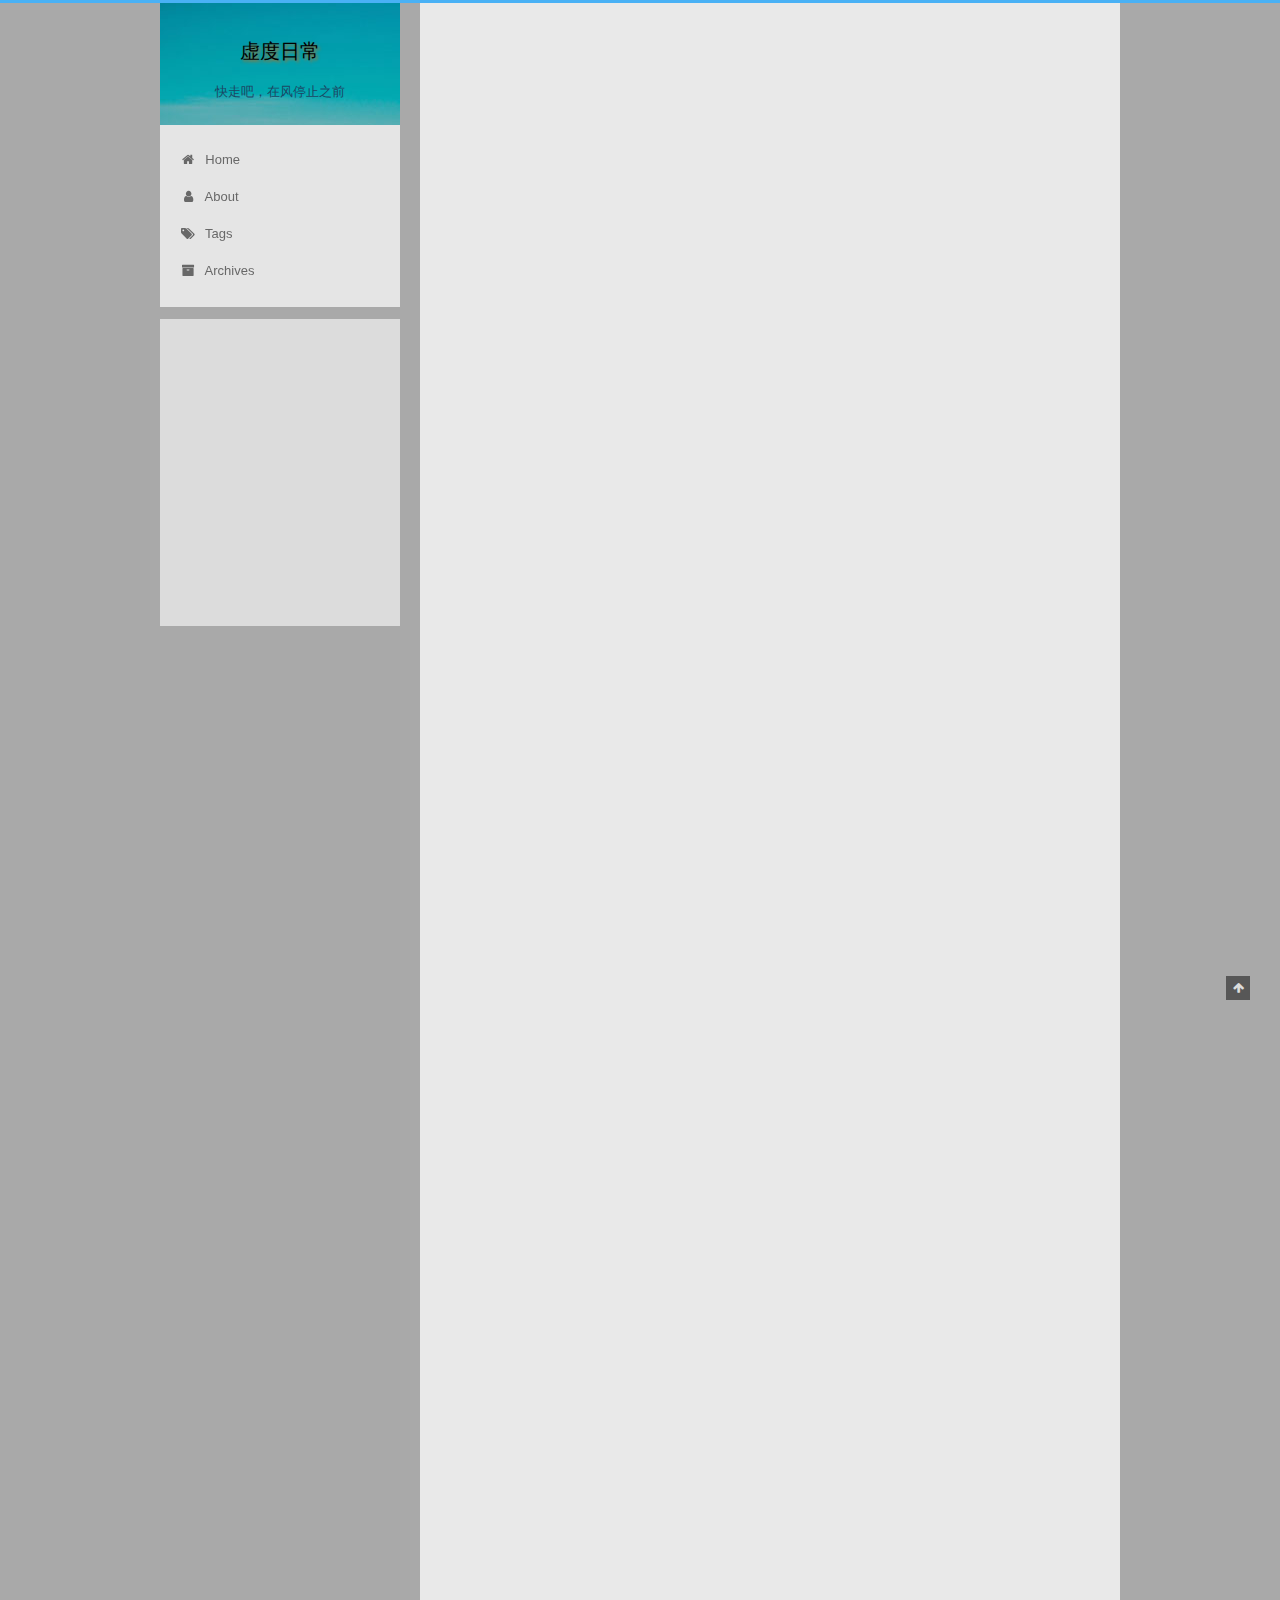
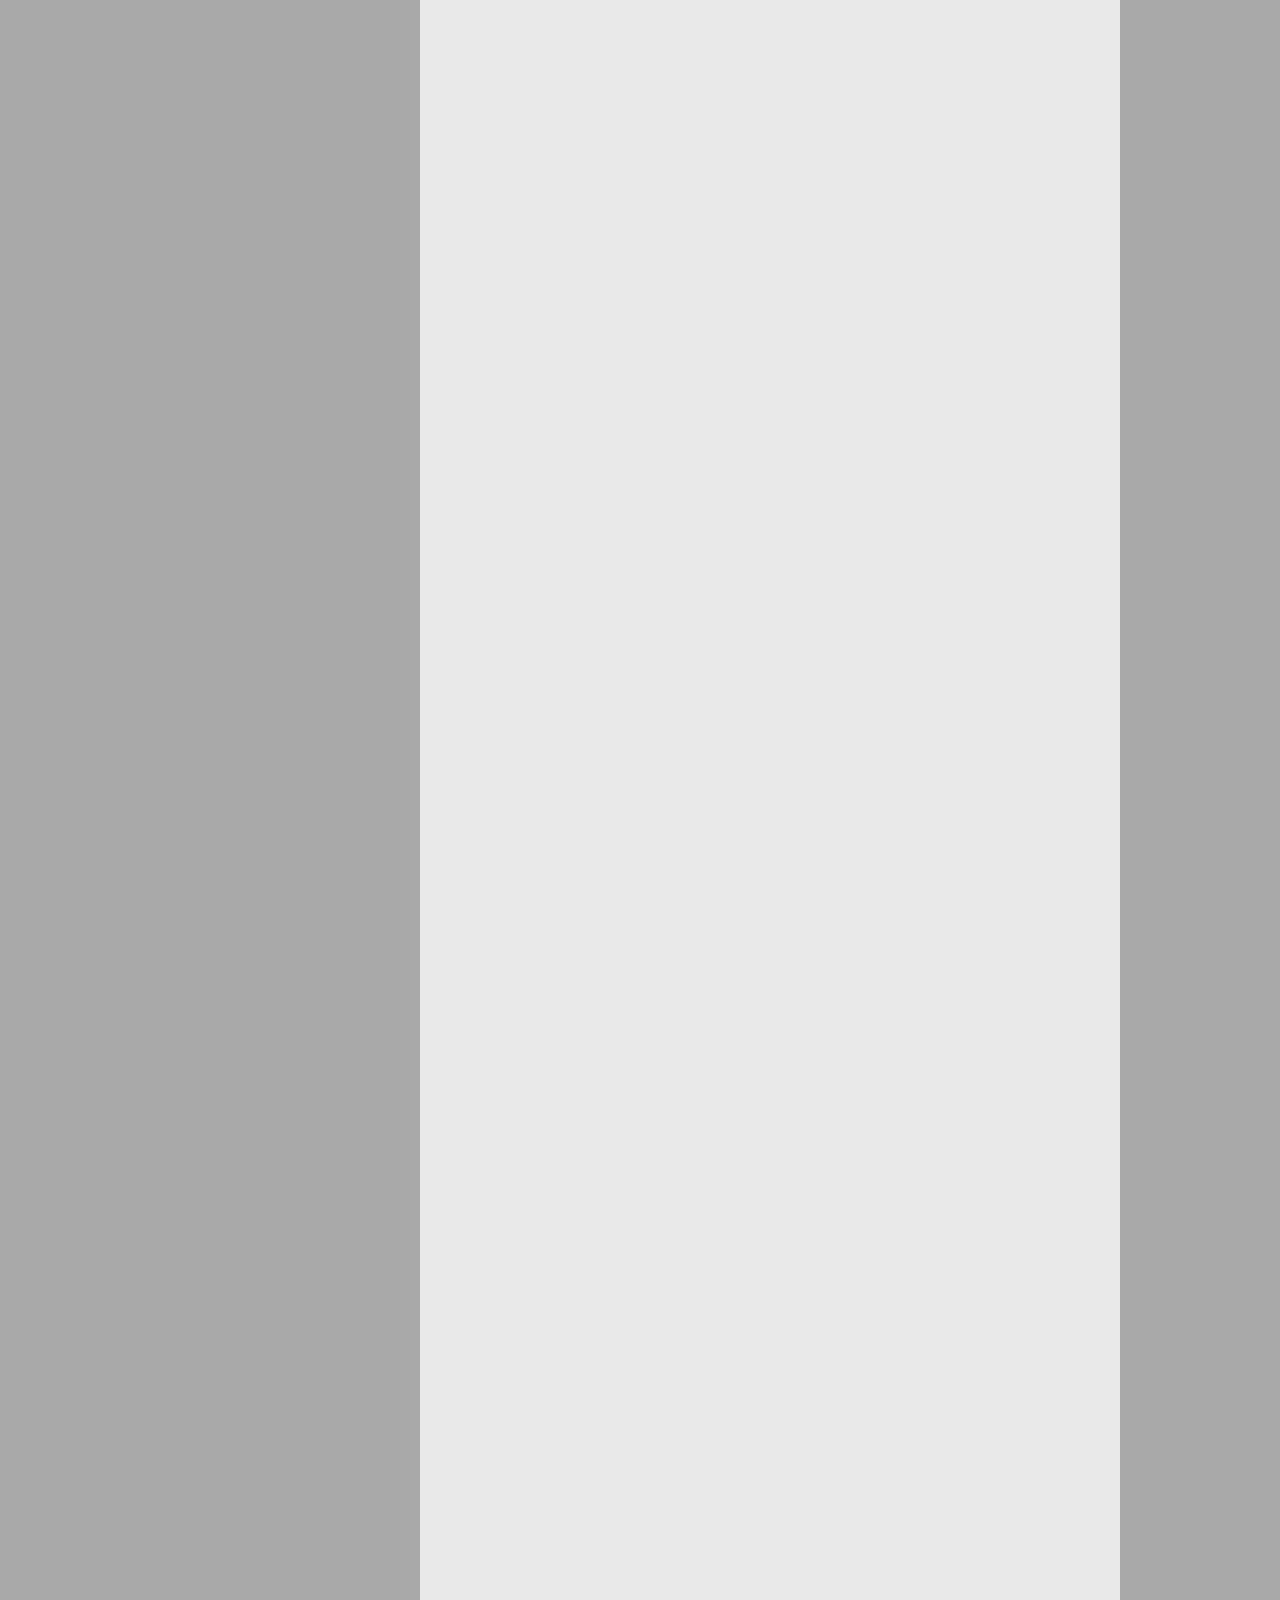
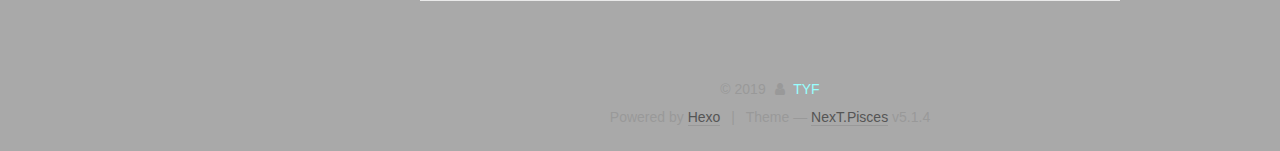
<file: 2019/08/12/阅读JavaScript-DOM编程艺术/index.html>
<!DOCTYPE html>



  


<html class="theme-next pisces use-motion" lang="zh_CN">
<head><meta name="generator" content="Hexo 3.9.0">
  <meta charset="UTF-8">
<meta http-equiv="X-UA-Compatible" content="IE=edge">
<meta name="viewport" content="width=device-width, initial-scale=1, maximum-scale=1">
<meta name="theme-color" content="#222">



  
  
    
    
  <script src="/lib/pace/pace.min.js?v=1.0.2"></script>
  <link href="/lib/pace/pace-theme-flash.min.css?v=1.0.2" rel="stylesheet">







<meta http-equiv="Cache-Control" content="no-transform">
<meta http-equiv="Cache-Control" content="no-siteapp">
















  
  
  <link href="/lib/fancybox/source/jquery.fancybox.css?v=2.1.5" rel="stylesheet" type="text/css">







<link href="/lib/font-awesome/css/font-awesome.min.css?v=4.6.2" rel="stylesheet" type="text/css">

<link href="/css/main.css?v=5.1.4" rel="stylesheet" type="text/css">


  <link rel="apple-touch-icon" sizes="180x180" href="/images/apple-touch-icon-next.png?v=5.1.4">


  <link rel="icon" type="image/png" sizes="32x32" href="/images/favicon-32x32-next.png?v=5.1.4">


  <link rel="icon" type="image/png" sizes="16x16" href="/images/favicon-16x16-next.png?v=5.1.4">


  <link rel="mask-icon" href="/images/logo.svg?v=5.1.4" color="#222">





  <meta name="keywords" content="学习,">










<meta name="description" content="47/305进度 这本书不是那种工具书类型，应该是介绍一些思想。  仅记一些印象深的信息吧。  DOM是适用于多种环境和多种程序设计语言的通用型APIscript引入放在&amp;lt;/body&amp;gt;之前 整数的表示范围正负2^53">
<meta name="keywords" content="学习">
<meta property="og:type" content="article">
<meta property="og:title" content="阅读JavaScript DOM编程艺术">
<meta property="og:url" content="http://yoursite.com/2019/08/12/阅读JavaScript-DOM编程艺术/index.html">
<meta property="og:site_name" content="虚度日常">
<meta property="og:description" content="47/305进度 这本书不是那种工具书类型，应该是介绍一些思想。  仅记一些印象深的信息吧。  DOM是适用于多种环境和多种程序设计语言的通用型APIscript引入放在&amp;lt;/body&amp;gt;之前 整数的表示范围正负2^53">
<meta property="og:locale" content="zh_CN">
<meta property="og:updated_time" content="2019-08-14T05:33:26.058Z">
<meta name="twitter:card" content="summary">
<meta name="twitter:title" content="阅读JavaScript DOM编程艺术">
<meta name="twitter:description" content="47/305进度 这本书不是那种工具书类型，应该是介绍一些思想。  仅记一些印象深的信息吧。  DOM是适用于多种环境和多种程序设计语言的通用型APIscript引入放在&amp;lt;/body&amp;gt;之前 整数的表示范围正负2^53">



<script type="text/javascript" id="hexo.configurations">
  var NexT = window.NexT || {};
  var CONFIG = {
    root: '/',
    scheme: 'Pisces',
    version: '5.1.4',
    sidebar: {"position":"left","display":"post","offset":12,"b2t":false,"scrollpercent":false,"onmobile":false},
    fancybox: true,
    tabs: true,
    motion: {"enable":true,"async":false,"transition":{"post_block":"fadeIn","post_header":"slideDownIn","post_body":"slideDownIn","coll_header":"slideLeftIn","sidebar":"slideUpIn"}},
    duoshuo: {
      userId: '0',
      author: 'Author'
    },
    algolia: {
      applicationID: '',
      apiKey: '',
      indexName: '',
      hits: {"per_page":10},
      labels: {"input_placeholder":"Search for Posts","hits_empty":"We didn't find any results for the search: ${query}","hits_stats":"${hits} results found in ${time} ms"}
    }
  };
</script>



  <link rel="canonical" href="http://yoursite.com/2019/08/12/阅读JavaScript-DOM编程艺术/">





  <title>阅读JavaScript DOM编程艺术 | 虚度日常</title>
  








</head>

<body itemscope itemtype="http://schema.org/WebPage" lang="zh_CN">

  
  
    
  

  <div class="container sidebar-position-left page-post-detail">
    <div class="headband"></div>

    <header id="header" class="header" itemscope itemtype="http://schema.org/WPHeader">
      <div class="header-inner"><div class="site-brand-wrapper">
  <div class="site-meta ">
    

    <div class="custom-logo-site-title">
      <a href="/" class="brand" rel="start">
        <span class="logo-line-before"><i></i></span>
        <span class="site-title">虚度日常</span>
        <span class="logo-line-after"><i></i></span>
      </a>
    </div>
      
        <p class="site-subtitle">快走吧，在风停止之前</p>
      
  </div>

  <div class="site-nav-toggle">
    <button>
      <span class="btn-bar"></span>
      <span class="btn-bar"></span>
      <span class="btn-bar"></span>
    </button>
  </div>
</div>

<nav class="site-nav">
  

  
    <ul id="menu" class="menu">
      
        
        <li class="menu-item menu-item-home">
          <a href="/" rel="section">
            
              <i class="menu-item-icon fa fa-fw fa-home"></i> <br>
            
            Home
          </a>
        </li>
      
        
        <li class="menu-item menu-item-about">
          <a href="/about/" rel="section">
            
              <i class="menu-item-icon fa fa-fw fa-user"></i> <br>
            
            About
          </a>
        </li>
      
        
        <li class="menu-item menu-item-tags">
          <a href="/tags/" rel="section">
            
              <i class="menu-item-icon fa fa-fw fa-tags"></i> <br>
            
            Tags
          </a>
        </li>
      
        
        <li class="menu-item menu-item-archives">
          <a href="/archives/" rel="section">
            
              <i class="menu-item-icon fa fa-fw fa-archive"></i> <br>
            
            Archives
          </a>
        </li>
      

      
    </ul>
  

  
</nav>



 </div>
    </header>

    <main id="main" class="main">
      <div class="main-inner">
        <div class="content-wrap">
          <div id="content" class="content">
            

  <div id="posts" class="posts-expand">
    

  

  
  
  

  <article class="post post-type-normal" itemscope itemtype="http://schema.org/Article">
  
  
  
  <div class="post-block">
    <link itemprop="mainEntityOfPage" href="http://yoursite.com/2019/08/12/阅读JavaScript-DOM编程艺术/">

    <span hidden itemprop="author" itemscope itemtype="http://schema.org/Person">
      <meta itemprop="name" content="TYF">
      <meta itemprop="description" content>
      <meta itemprop="image" content="/images/avatar.png">
    </span>

    <span hidden itemprop="publisher" itemscope itemtype="http://schema.org/Organization">
      <meta itemprop="name" content="虚度日常">
    </span>

    
      <header class="post-header">

        
        
          <h1 class="post-title" itemprop="name headline">阅读JavaScript DOM编程艺术</h1>
        

        <div class="post-meta">
          <span class="post-time">
            
              <span class="post-meta-item-icon">
                <i class="fa fa-calendar-o"></i>
              </span>
              
                <span class="post-meta-item-text">Posted on</span>
              
              <time title="Post created" itemprop="dateCreated datePublished" datetime="2019-08-12T09:51:55+08:00">
                2019-08-12
              </time>
            

            

            
          </span>

          

          
            
          

          
          

          

          

          

        </div>
      </header>
    

    
    
    
    <div class="post-body" itemprop="articleBody">

      
      

      
        <p>47/305进度</p>
<pre><code>这本书不是那种工具书类型，应该是介绍一些思想。

仅记一些印象深的信息吧。

DOM是适用于多种环境和多种程序设计语言的通用型API</code></pre><p>script引入放在&lt;/body&gt;之前</p>
<p>整数的表示范围正负2^53</p>
<a id="more"></a>
<p>getAttribute方法不属于document对象。</p>
<p>null和 undefined？？<br>检查某一个数据是否是null其实是在检查它是否存在</p>
<pre><code>if(node.getAttribute(&quot;title&quot;)){}</code></pre><p>DOM工作模式：先加载文档的静态内容,再动态刷新。对页面内容刷新却不需要在浏览器刷新页面。？？？？</p>
<p>上面这个emmm不是很懂。不过又看到了另外一个问题，浏览器两个常驻线程：javascript引擎线程和GUI渲染线程。js如果一个方法里包含”加载…”、”获取数据”、”hide加载…” ，那么加载特效不会出现，因为js执行时，GUI会挂起，(GUI和JS线程是怎么做到互斥的。。。锁？信号量？)，所以，必须要人为setTimeout，强行让js空闲，从而GUI可以渲染。 不过看到有人说Firefox就没问题。。。很迷</p>
<p>元素节点1  属性节点2  文本节点3</p>
<hr>

<p><strong>平稳退化</strong>：确保网页在没有js的情况下也能正常工作。</p>
<p>伪协议  </p>
<pre><code>javascript:func(params);

tencent://(QQ号)      关联QQ

data:(用base64编码来在浏览器端输出二进制文件)

javascript:void(0);   可以用于a标签不跳转  void 0;返回undefined</code></pre><p>ps：IE中a标签点击事件调用顺序: onclick-&gt;window.onbeforeunload-&gt;href</p>
<p>用伪协议来调用js代码很不好。因为不符合“平稳退化”。</p>
<p>比较符合平稳退化的：</p>
<figure class="highlight plain"><table><tr><td class="gutter"><pre><span class="line">1</span><br></pre></td><td class="code"><pre><span class="line">&lt;a href=&quot;www.baidu.com&quot; onclick=&quot;javascript:popUp(this.href);return false;&quot;&gt;example&lt;/a&gt;</span><br></pre></td></tr></table></figure>

<p><strong>渐进增强</strong>：用一些额外的信息层去包裹原始数据。按照这个原则创建出阿里的网页几乎都符合“平稳退化”原则。</p>
<p>当onload被触发时，document对象已经存在。</p>
<p>对于一个函数，考虑是否平稳退化？ js是否与html分离？ 某些方法浏览器是否支持？ 共享onload。</p>
<pre><code>function addLoadEvent(func){
    var onloadFunc=window.onload;
    if(typeof onloadFunc !=&quot;function&quot;){
        window.onload=func;
    }
    else{
        window.onload=function(){
            onloadFunc();
            func();
        }
    }
}</code></pre><p><strong>不要做太多假设</strong>：不要假设元素一定存在，引入测试和检查，从而保证js代码平稳退化。</p>
<p><strong>DOM Core和HTML-DOM</strong>:<br>后者提供的src属性将element.getAttribute(“src”)简化为element.src。</p>
<p>Ajax：异步加载页面内容。依赖js，核心：XMLHttpRequest，不同浏览器的实现方式不一样。</p>
<p>2019/08/13 进度 133/305</p>
<p>CSS伪类</p>
<pre><code>:active    向被激活的元素添加样式。
:focus    向拥有键盘输入焦点的元素添加样式。
:hover    当鼠标悬浮在元素上方时，向元素添加样式。
:link    向未被访问的链接添加样式。
:visited    向已被访问的链接添加样式。
:first-child    向元素的第一个子元素添加样式。
:lang    向带有指定 lang 属性的元素添加样式。</code></pre><p>通过给元素增加class而非直接通过DOM修改 以实现表现层和行为层更分离。</p>
<p>2019/08/14 进度 200/305</p>
<pre><code>var ss=&quot;move(&apos;&quot;+id+&quot;&apos;,&quot;+x+&quot;,&quot;+y+&quot;,&quot;+interval+&quot;)&quot;;  
//这个字符串拼接不可少 否则setTimeout失效
movement=setTimeout(ss,interval);

如果随着用户点击不同，目标对象向不同方向移动，则需要进行clearTimeout，
并将movement作为目标对象的属性，即ele.movement=setTimeout(ss,interval);</code></pre><p>CSS的overflow：hidden、visible、scroll、auto</p>
<p>结构层 HTML </p>
<p>表示层 CSS</p>
<p>行为层 JS和DOM</p>
<p>HTML5使其界限变得模糊</p>
<p>库，就是可重用的代码包</p>
<p>OVER</p>
<p>跳过下面的计划，简单看一下es6吧。</p>

      
    </div>
    
    
    

    

    

    

    <footer class="post-footer">
      
        <div class="post-tags">
          
            <a href="/tags/学习/" rel="tag"># 学习</a>
          
        </div>
      

      
      
      

      
        <div class="post-nav">
          <div class="post-nav-next post-nav-item">
            
              <a href="/2019/08/12/PLAN/" rel="next" title="PLAN">
                <i class="fa fa-chevron-left"></i> PLAN
              </a>
            
          </div>

          <span class="post-nav-divider"></span>

          <div class="post-nav-prev post-nav-item">
            
              <a href="/2019/08/14/简单看看es6/" rel="prev" title="简单看看es6">
                简单看看es6 <i class="fa fa-chevron-right"></i>
              </a>
            
          </div>
        </div>
      

      
      
    </footer>
  </div>
  
  
  
  </article>



    <div class="post-spread">
      
    </div>
  </div>


          </div>
          


          

  



        </div>
        
          
  
  <div class="sidebar-toggle">
    <div class="sidebar-toggle-line-wrap">
      <span class="sidebar-toggle-line sidebar-toggle-line-first"></span>
      <span class="sidebar-toggle-line sidebar-toggle-line-middle"></span>
      <span class="sidebar-toggle-line sidebar-toggle-line-last"></span>
    </div>
  </div>

  <aside id="sidebar" class="sidebar">
    
    <div class="sidebar-inner">

      

      

      <section class="site-overview-wrap sidebar-panel sidebar-panel-active">
        <div class="site-overview">
          <div class="site-author motion-element" itemprop="author" itemscope itemtype="http://schema.org/Person">
            
              <img class="site-author-image" itemprop="image" src="/images/avatar.png" alt="TYF">
            
              <p class="site-author-name" itemprop="name">TYF</p>
              <p class="site-description motion-element" itemprop="description"></p>
          </div>

          <nav class="site-state motion-element">

            
              <div class="site-state-item site-state-posts">
              
                <a href="/archives/">
              
                  <span class="site-state-item-count">4</span>
                  <span class="site-state-item-name">posts</span>
                </a>
              </div>
            

            

            
              
              
              <div class="site-state-item site-state-tags">
                <a href="/tags/index.html">
                  <span class="site-state-item-count">2</span>
                  <span class="site-state-item-name">tags</span>
                </a>
              </div>
            

          </nav>

          

          
            <div class="links-of-author motion-element">
                
                  <span class="links-of-author-item">
                    <a href="https://github.com/TangNULL" target="_blank" title="GitHub">
                      
                        <i class="fa fa-fw fa-github"></i>GitHub</a>
                  </span>
                
                  <span class="links-of-author-item">
                    <a href="https://weibo.com/TYFYT" target="_blank" title="Weibo">
                      
                        <i class="fa fa-fw fa-weibo"></i>Weibo</a>
                  </span>
                
            </div>
          

          
          

          
          

          

        </div>
      </section>

      

      

    </div>
  </aside>


        
      </div>
    </main>

    <footer id="footer" class="footer">
      <div class="footer-inner">
        <div class="copyright">&copy; <span itemprop="copyrightYear">2019</span>
  <span class="with-love">
    <i class="fa fa-user"></i>
  </span>
  <span class="author" itemprop="copyrightHolder">TYF</span>

  
</div>


  <div class="powered-by">Powered by <a class="theme-link" target="_blank" href="https://hexo.io">Hexo</a></div>



  <span class="post-meta-divider">|</span>



  <div class="theme-info">Theme &mdash; <a class="theme-link" target="_blank" href="https://github.com/iissnan/hexo-theme-next">NexT.Pisces</a> v5.1.4</div>





        







        
      </div>
    </footer>

    
      <div class="back-to-top">
        <i class="fa fa-arrow-up"></i>
        
      </div>
    

    

  </div>

  

<script type="text/javascript">
  if (Object.prototype.toString.call(window.Promise) !== '[object Function]') {
    window.Promise = null;
  }
</script>









  












  
  
    <script type="text/javascript" src="/lib/jquery/index.js?v=2.1.3"></script>
  

  
  
    <script type="text/javascript" src="/lib/fastclick/lib/fastclick.min.js?v=1.0.6"></script>
  

  
  
    <script type="text/javascript" src="/lib/jquery_lazyload/jquery.lazyload.js?v=1.9.7"></script>
  

  
  
    <script type="text/javascript" src="/lib/velocity/velocity.min.js?v=1.2.1"></script>
  

  
  
    <script type="text/javascript" src="/lib/velocity/velocity.ui.min.js?v=1.2.1"></script>
  

  
  
    <script type="text/javascript" src="/lib/fancybox/source/jquery.fancybox.pack.js?v=2.1.5"></script>
  


  


  <script type="text/javascript" src="/js/src/utils.js?v=5.1.4"></script>

  <script type="text/javascript" src="/js/src/motion.js?v=5.1.4"></script>



  
  


  <script type="text/javascript" src="/js/src/affix.js?v=5.1.4"></script>

  <script type="text/javascript" src="/js/src/schemes/pisces.js?v=5.1.4"></script>



  
  <script type="text/javascript" src="/js/src/scrollspy.js?v=5.1.4"></script>
<script type="text/javascript" src="/js/src/post-details.js?v=5.1.4"></script>



  


  <script type="text/javascript" src="/js/src/bootstrap.js?v=5.1.4"></script>



  


  




	





  





  












  





  

  

  

  
  

  

  

  

</body>
</html>
</file>
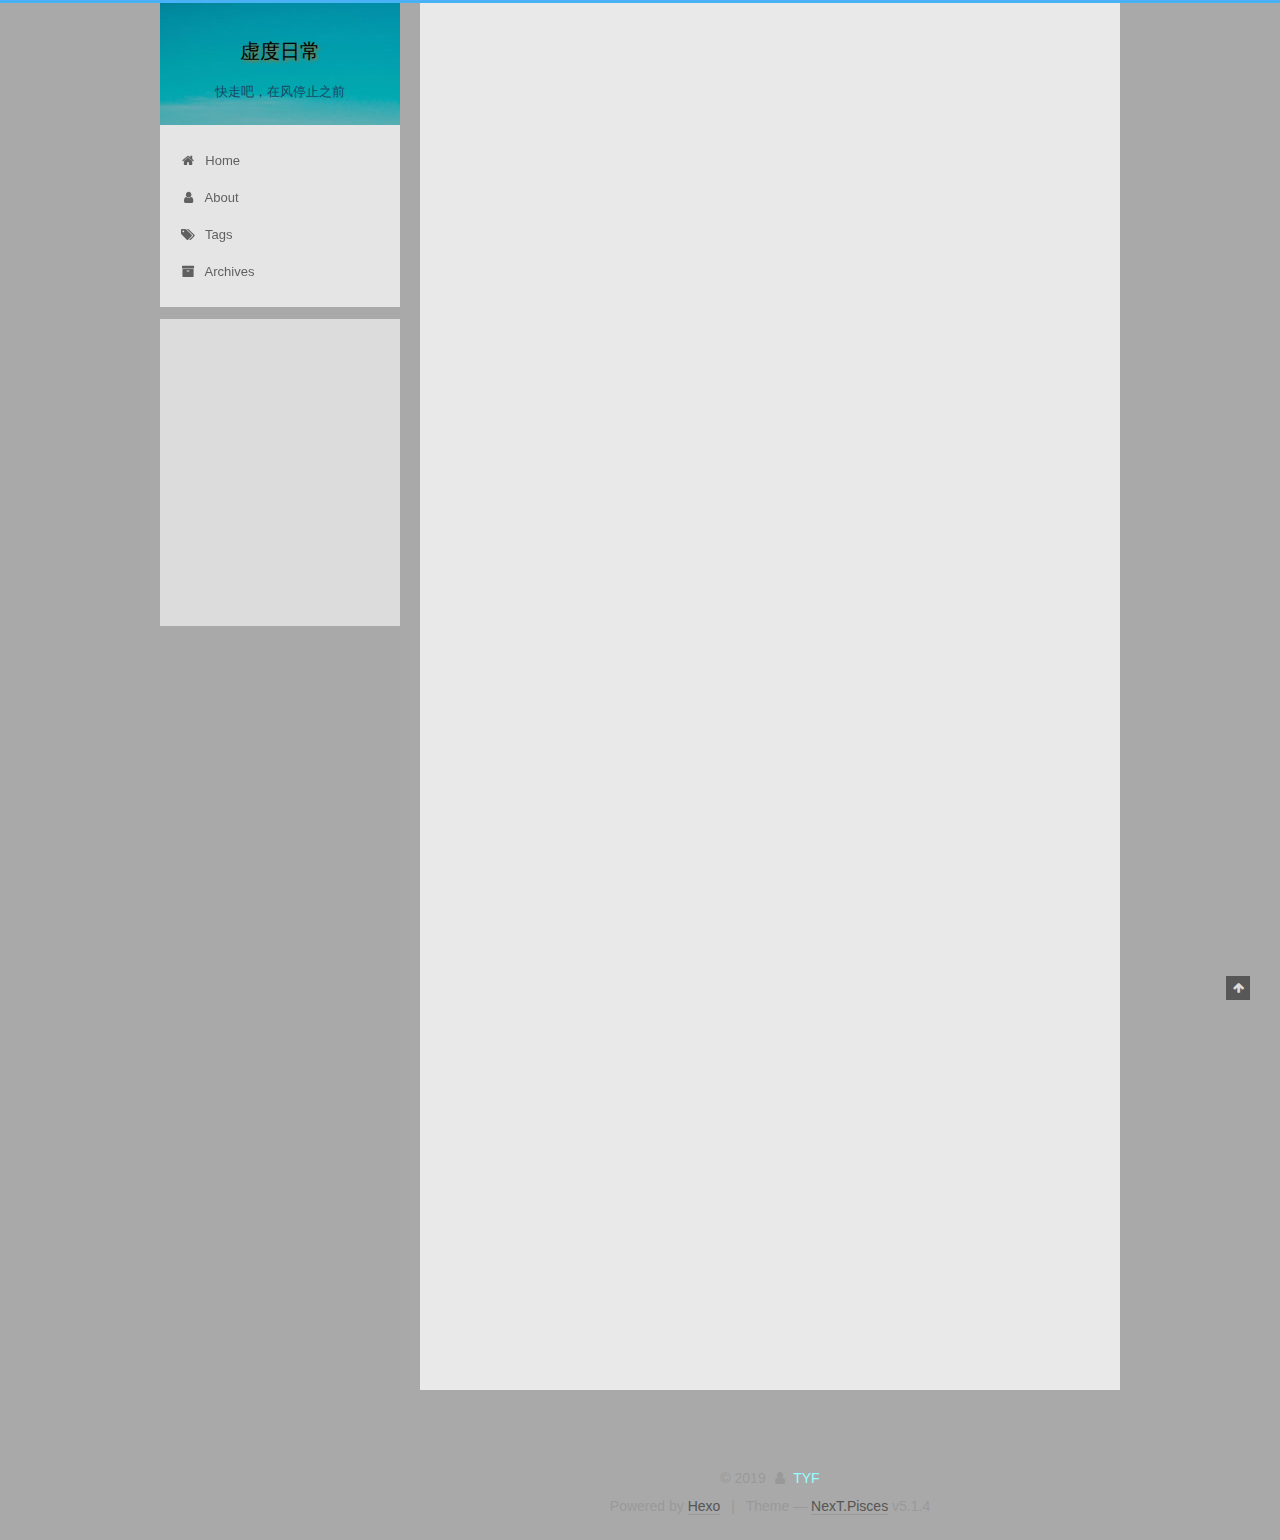
<file: 2019/08/14/简单看看es6/index.html>
<!DOCTYPE html>



  


<html class="theme-next pisces use-motion" lang="zh_CN">
<head><meta name="generator" content="Hexo 3.9.0">
  <meta charset="UTF-8">
<meta http-equiv="X-UA-Compatible" content="IE=edge">
<meta name="viewport" content="width=device-width, initial-scale=1, maximum-scale=1">
<meta name="theme-color" content="#222">



  
  
    
    
  <script src="/lib/pace/pace.min.js?v=1.0.2"></script>
  <link href="/lib/pace/pace-theme-flash.min.css?v=1.0.2" rel="stylesheet">







<meta http-equiv="Cache-Control" content="no-transform">
<meta http-equiv="Cache-Control" content="no-siteapp">
















  
  
  <link href="/lib/fancybox/source/jquery.fancybox.css?v=2.1.5" rel="stylesheet" type="text/css">







<link href="/lib/font-awesome/css/font-awesome.min.css?v=4.6.2" rel="stylesheet" type="text/css">

<link href="/css/main.css?v=5.1.4" rel="stylesheet" type="text/css">


  <link rel="apple-touch-icon" sizes="180x180" href="/images/apple-touch-icon-next.png?v=5.1.4">


  <link rel="icon" type="image/png" sizes="32x32" href="/images/favicon-32x32-next.png?v=5.1.4">


  <link rel="icon" type="image/png" sizes="16x16" href="/images/favicon-16x16-next.png?v=5.1.4">


  <link rel="mask-icon" href="/images/logo.svg?v=5.1.4" color="#222">





  <meta name="keywords" content="学习,">










<meta name="description" content="ES5只有函数作用域和全局作用域。 ES6 {{{{ 		let insane = &apos;Hello World&apos;; 		{console.log(insane);}  	}}}}; //true  {{{{  		{let insane = &apos;Hello World&apos;}   		console.log(insane); // 报错 	}}}};const和let一样只在声明所在的块级作用域有效，且不">
<meta name="keywords" content="学习">
<meta property="og:type" content="article">
<meta property="og:title" content="简单看看es6">
<meta property="og:url" content="http://yoursite.com/2019/08/14/简单看看es6/index.html">
<meta property="og:site_name" content="虚度日常">
<meta property="og:description" content="ES5只有函数作用域和全局作用域。 ES6 {{{{ 		let insane = &apos;Hello World&apos;; 		{console.log(insane);}  	}}}}; //true  {{{{  		{let insane = &apos;Hello World&apos;}   		console.log(insane); // 报错 	}}}};const和let一样只在声明所在的块级作用域有效，且不">
<meta property="og:locale" content="zh_CN">
<meta property="og:updated_time" content="2019-08-14T09:21:07.311Z">
<meta name="twitter:card" content="summary">
<meta name="twitter:title" content="简单看看es6">
<meta name="twitter:description" content="ES5只有函数作用域和全局作用域。 ES6 {{{{ 		let insane = &apos;Hello World&apos;; 		{console.log(insane);}  	}}}}; //true  {{{{  		{let insane = &apos;Hello World&apos;}   		console.log(insane); // 报错 	}}}};const和let一样只在声明所在的块级作用域有效，且不">



<script type="text/javascript" id="hexo.configurations">
  var NexT = window.NexT || {};
  var CONFIG = {
    root: '/',
    scheme: 'Pisces',
    version: '5.1.4',
    sidebar: {"position":"left","display":"post","offset":12,"b2t":false,"scrollpercent":false,"onmobile":false},
    fancybox: true,
    tabs: true,
    motion: {"enable":true,"async":false,"transition":{"post_block":"fadeIn","post_header":"slideDownIn","post_body":"slideDownIn","coll_header":"slideLeftIn","sidebar":"slideUpIn"}},
    duoshuo: {
      userId: '0',
      author: 'Author'
    },
    algolia: {
      applicationID: '',
      apiKey: '',
      indexName: '',
      hits: {"per_page":10},
      labels: {"input_placeholder":"Search for Posts","hits_empty":"We didn't find any results for the search: ${query}","hits_stats":"${hits} results found in ${time} ms"}
    }
  };
</script>



  <link rel="canonical" href="http://yoursite.com/2019/08/14/简单看看es6/">





  <title>简单看看es6 | 虚度日常</title>
  








</head>

<body itemscope itemtype="http://schema.org/WebPage" lang="zh_CN">

  
  
    
  

  <div class="container sidebar-position-left page-post-detail">
    <div class="headband"></div>

    <header id="header" class="header" itemscope itemtype="http://schema.org/WPHeader">
      <div class="header-inner"><div class="site-brand-wrapper">
  <div class="site-meta ">
    

    <div class="custom-logo-site-title">
      <a href="/" class="brand" rel="start">
        <span class="logo-line-before"><i></i></span>
        <span class="site-title">虚度日常</span>
        <span class="logo-line-after"><i></i></span>
      </a>
    </div>
      
        <p class="site-subtitle">快走吧，在风停止之前</p>
      
  </div>

  <div class="site-nav-toggle">
    <button>
      <span class="btn-bar"></span>
      <span class="btn-bar"></span>
      <span class="btn-bar"></span>
    </button>
  </div>
</div>

<nav class="site-nav">
  

  
    <ul id="menu" class="menu">
      
        
        <li class="menu-item menu-item-home">
          <a href="/" rel="section">
            
              <i class="menu-item-icon fa fa-fw fa-home"></i> <br>
            
            Home
          </a>
        </li>
      
        
        <li class="menu-item menu-item-about">
          <a href="/about/" rel="section">
            
              <i class="menu-item-icon fa fa-fw fa-user"></i> <br>
            
            About
          </a>
        </li>
      
        
        <li class="menu-item menu-item-tags">
          <a href="/tags/" rel="section">
            
              <i class="menu-item-icon fa fa-fw fa-tags"></i> <br>
            
            Tags
          </a>
        </li>
      
        
        <li class="menu-item menu-item-archives">
          <a href="/archives/" rel="section">
            
              <i class="menu-item-icon fa fa-fw fa-archive"></i> <br>
            
            Archives
          </a>
        </li>
      

      
    </ul>
  

  
</nav>



 </div>
    </header>

    <main id="main" class="main">
      <div class="main-inner">
        <div class="content-wrap">
          <div id="content" class="content">
            

  <div id="posts" class="posts-expand">
    

  

  
  
  

  <article class="post post-type-normal" itemscope itemtype="http://schema.org/Article">
  
  
  
  <div class="post-block">
    <link itemprop="mainEntityOfPage" href="http://yoursite.com/2019/08/14/简单看看es6/">

    <span hidden itemprop="author" itemscope itemtype="http://schema.org/Person">
      <meta itemprop="name" content="TYF">
      <meta itemprop="description" content>
      <meta itemprop="image" content="/images/avatar.png">
    </span>

    <span hidden itemprop="publisher" itemscope itemtype="http://schema.org/Organization">
      <meta itemprop="name" content="虚度日常">
    </span>

    
      <header class="post-header">

        
        
          <h1 class="post-title" itemprop="name headline">简单看看es6</h1>
        

        <div class="post-meta">
          <span class="post-time">
            
              <span class="post-meta-item-icon">
                <i class="fa fa-calendar-o"></i>
              </span>
              
                <span class="post-meta-item-text">Posted on</span>
              
              <time title="Post created" itemprop="dateCreated datePublished" datetime="2019-08-14T13:34:04+08:00">
                2019-08-14
              </time>
            

            

            
          </span>

          

          
            
          

          
          

          

          

          

        </div>
      </header>
    

    
    
    
    <div class="post-body" itemprop="articleBody">

      
      

      
        <p>ES5只有函数作用域和全局作用域。</p>
<p>ES6</p>
<pre><code>{{{{
		let insane = 'Hello World';
		{console.log(insane);} 
	}}}};
//true

{{{{
 		{let insane = 'Hello World'}
  		console.log(insane); // 报错
	}}}};</code></pre><p>const和let一样只在声明所在的块级作用域有效，且不能重复声明</p>
<p>只有<strong>严格</strong>undefined才会使用到默认值  null也不行</p>
<p>Function()构造函数和函数直接量之间的差别有一点就是：使用构造函数Function()创建的函数不使用词法作用域，相反的，它们总是被顶级函数来编译  global  而不是  local</p>
<pre><code>var y = &quot;global&quot;; 
function constructFunction() { 
    var y = &quot;local&quot;; 
    //Function()构造函数 
    return new Function(&quot;return y;&quot;);//不使用局部作用域 
} 
function constFunction() { 
    var y = &quot;local&quot;; 
    //函数直接量 
    var f = function () { 
        return y;//使用局部作用域 
    }; 
    return f; 
} 

//显示 global，因为Function()构造函数返回的函数并不使用局部作用域 
alert(constructFunction()()); 
//显示 lobal，因为函数直接量返回的函数并使用局部作用域 
alert(constFunction()()); </code></pre><p>箭头函数：函数体内的this对象，就是定义时所在的对象，而不是使用时所在的对象。<br>普通函数：执行时this应该指向全局对象window。</p>

      
    </div>
    
    
    

    

    

    

    <footer class="post-footer">
      
        <div class="post-tags">
          
            <a href="/tags/学习/" rel="tag"># 学习</a>
          
        </div>
      

      
      
      

      
        <div class="post-nav">
          <div class="post-nav-next post-nav-item">
            
              <a href="/2019/08/12/阅读JavaScript-DOM编程艺术/" rel="next" title="阅读JavaScript DOM编程艺术">
                <i class="fa fa-chevron-left"></i> 阅读JavaScript DOM编程艺术
              </a>
            
          </div>

          <span class="post-nav-divider"></span>

          <div class="post-nav-prev post-nav-item">
            
          </div>
        </div>
      

      
      
    </footer>
  </div>
  
  
  
  </article>



    <div class="post-spread">
      
    </div>
  </div>


          </div>
          


          

  



        </div>
        
          
  
  <div class="sidebar-toggle">
    <div class="sidebar-toggle-line-wrap">
      <span class="sidebar-toggle-line sidebar-toggle-line-first"></span>
      <span class="sidebar-toggle-line sidebar-toggle-line-middle"></span>
      <span class="sidebar-toggle-line sidebar-toggle-line-last"></span>
    </div>
  </div>

  <aside id="sidebar" class="sidebar">
    
    <div class="sidebar-inner">

      

      

      <section class="site-overview-wrap sidebar-panel sidebar-panel-active">
        <div class="site-overview">
          <div class="site-author motion-element" itemprop="author" itemscope itemtype="http://schema.org/Person">
            
              <img class="site-author-image" itemprop="image" src="/images/avatar.png" alt="TYF">
            
              <p class="site-author-name" itemprop="name">TYF</p>
              <p class="site-description motion-element" itemprop="description"></p>
          </div>

          <nav class="site-state motion-element">

            
              <div class="site-state-item site-state-posts">
              
                <a href="/archives/">
              
                  <span class="site-state-item-count">4</span>
                  <span class="site-state-item-name">posts</span>
                </a>
              </div>
            

            

            
              
              
              <div class="site-state-item site-state-tags">
                <a href="/tags/index.html">
                  <span class="site-state-item-count">2</span>
                  <span class="site-state-item-name">tags</span>
                </a>
              </div>
            

          </nav>

          

          
            <div class="links-of-author motion-element">
                
                  <span class="links-of-author-item">
                    <a href="https://github.com/TangNULL" target="_blank" title="GitHub">
                      
                        <i class="fa fa-fw fa-github"></i>GitHub</a>
                  </span>
                
                  <span class="links-of-author-item">
                    <a href="https://weibo.com/TYFYT" target="_blank" title="Weibo">
                      
                        <i class="fa fa-fw fa-weibo"></i>Weibo</a>
                  </span>
                
            </div>
          

          
          

          
          

          

        </div>
      </section>

      

      

    </div>
  </aside>


        
      </div>
    </main>

    <footer id="footer" class="footer">
      <div class="footer-inner">
        <div class="copyright">&copy; <span itemprop="copyrightYear">2019</span>
  <span class="with-love">
    <i class="fa fa-user"></i>
  </span>
  <span class="author" itemprop="copyrightHolder">TYF</span>

  
</div>


  <div class="powered-by">Powered by <a class="theme-link" target="_blank" href="https://hexo.io">Hexo</a></div>



  <span class="post-meta-divider">|</span>



  <div class="theme-info">Theme &mdash; <a class="theme-link" target="_blank" href="https://github.com/iissnan/hexo-theme-next">NexT.Pisces</a> v5.1.4</div>





        







        
      </div>
    </footer>

    
      <div class="back-to-top">
        <i class="fa fa-arrow-up"></i>
        
      </div>
    

    

  </div>

  

<script type="text/javascript">
  if (Object.prototype.toString.call(window.Promise) !== '[object Function]') {
    window.Promise = null;
  }
</script>









  












  
  
    <script type="text/javascript" src="/lib/jquery/index.js?v=2.1.3"></script>
  

  
  
    <script type="text/javascript" src="/lib/fastclick/lib/fastclick.min.js?v=1.0.6"></script>
  

  
  
    <script type="text/javascript" src="/lib/jquery_lazyload/jquery.lazyload.js?v=1.9.7"></script>
  

  
  
    <script type="text/javascript" src="/lib/velocity/velocity.min.js?v=1.2.1"></script>
  

  
  
    <script type="text/javascript" src="/lib/velocity/velocity.ui.min.js?v=1.2.1"></script>
  

  
  
    <script type="text/javascript" src="/lib/fancybox/source/jquery.fancybox.pack.js?v=2.1.5"></script>
  


  


  <script type="text/javascript" src="/js/src/utils.js?v=5.1.4"></script>

  <script type="text/javascript" src="/js/src/motion.js?v=5.1.4"></script>



  
  


  <script type="text/javascript" src="/js/src/affix.js?v=5.1.4"></script>

  <script type="text/javascript" src="/js/src/schemes/pisces.js?v=5.1.4"></script>



  
  <script type="text/javascript" src="/js/src/scrollspy.js?v=5.1.4"></script>
<script type="text/javascript" src="/js/src/post-details.js?v=5.1.4"></script>



  


  <script type="text/javascript" src="/js/src/bootstrap.js?v=5.1.4"></script>



  


  




	





  





  












  





  

  

  

  
  

  

  

  

</body>
</html>
</file>
<file: css/main.css>
/* normalize.css v3.0.2 | MIT License | git.io/normalize */
html {
  font-family: sans-serif; /* 1 */
  -ms-text-size-adjust: 100%; /* 2 */
  -webkit-text-size-adjust: 100%; /* 2 */
}
body {
  margin: 0;
}
article,
aside,
details,
figcaption,
figure,
footer,
header,
hgroup,
main,
menu,
nav,
section,
summary {
  display: block;
}
audio,
canvas,
progress,
video {
  display: inline-block; /* 1 */
  vertical-align: baseline; /* 2 */
}
audio:not([controls]) {
  display: none;
  height: 0;
}
[hidden],
template {
  display: none;
}
a {
  background-color: transparent;
}
a:active,
a:hover {
  outline: 0;
}
abbr[title] {
  border-bottom: 1px dotted;
}
b,
strong {
  font-weight: bold;
}
dfn {
  font-style: italic;
}
h1 {
  font-size: 2em;
  margin: 0.67em 0;
}
mark {
  background: #ff0;
  color: #000;
}
small {
  font-size: 80%;
}
sub,
sup {
  font-size: 75%;
  line-height: 0;
  position: relative;
  vertical-align: baseline;
}
sup {
  top: -0.5em;
}
sub {
  bottom: -0.25em;
}
img {
  border: 0;
}
svg:not(:root) {
  overflow: hidden;
}
figure {
  margin: 1em 40px;
}
hr {
  -moz-box-sizing: content-box;
  box-sizing: content-box;
  height: 0;
}
pre {
  overflow: auto;
}
code,
kbd,
pre,
samp {
  font-family: monospace, monospace;
  font-size: 1em;
}
button,
input,
optgroup,
select,
textarea {
  color: inherit; /* 1 */
  font: inherit; /* 2 */
  margin: 0; /* 3 */
}
button {
  overflow: visible;
}
button,
select {
  text-transform: none;
}
button,
html input[type="button"],
input[type="reset"],
input[type="submit"] {
  -webkit-appearance: button; /* 2 */
  cursor: pointer; /* 3 */
}
button[disabled],
html input[disabled] {
  cursor: default;
}
button::-moz-focus-inner,
input::-moz-focus-inner {
  border: 0;
  padding: 0;
}
input {
  line-height: normal;
}
input[type="checkbox"],
input[type="radio"] {
  box-sizing: border-box; /* 1 */
  padding: 0; /* 2 */
}
input[type="number"]::-webkit-inner-spin-button,
input[type="number"]::-webkit-outer-spin-button {
  height: auto;
}
input[type="search"] {
  -webkit-appearance: textfield; /* 1 */
  -moz-box-sizing: content-box;
  -webkit-box-sizing: content-box; /* 2 */
  box-sizing: content-box;
}
input[type="search"]::-webkit-search-cancel-button,
input[type="search"]::-webkit-search-decoration {
  -webkit-appearance: none;
}
fieldset {
  border: 1px solid #c0c0c0;
  margin: 0 2px;
  padding: 0.35em 0.625em 0.75em;
}
legend {
  border: 0; /* 1 */
  padding: 0; /* 2 */
}
textarea {
  overflow: auto;
}
optgroup {
  font-weight: bold;
}
table {
  border-collapse: collapse;
  border-spacing: 0;
}
td,
th {
  padding: 0;
}
::selection {
  background: #262a30;
  color: #fff;
}
body {
  position: relative;
  font-family: 'Lato', "PingFang SC", "Microsoft YaHei", sans-serif;
  font-size: 14px;
  line-height: 2;
  color: #555;
  background: #f5f7f9;
}
@media (max-width: 767px) {
  body {
    padding-right: 0 !important;
  }
}
@media (min-width: 768px) and (max-width: 991px) {
  body {
    padding-right: 0 !important;
  }
}
@media (min-width: 1600px) {
  body {
    font-size: 16px;
  }
}
h1,
h2,
h3,
h4,
h5,
h6 {
  margin: 0;
  padding: 0;
  font-weight: bold;
  line-height: 1.5;
  font-family: 'Lato', "PingFang SC", "Microsoft YaHei", sans-serif;
}
h2,
h3,
h4,
h5,
h6 {
  margin: 20px 0 15px;
}
h1 {
  font-size: 22px;
}
@media (max-width: 767px) {
  h1 {
    font-size: 18px;
  }
}
h2 {
  font-size: 20px;
}
@media (max-width: 767px) {
  h2 {
    font-size: 16px;
  }
}
h3 {
  font-size: 18px;
}
@media (max-width: 767px) {
  h3 {
    font-size: 14px;
  }
}
h4 {
  font-size: 16px;
}
@media (max-width: 767px) {
  h4 {
    font-size: 12px;
  }
}
h5 {
  font-size: 14px;
}
@media (max-width: 767px) {
  h5 {
    font-size: 10px;
  }
}
h6 {
  font-size: 12px;
}
@media (max-width: 767px) {
  h6 {
    font-size: 8px;
  }
}
p {
  margin: 0 0 20px 0;
}
a {
  color: #555;
  text-decoration: none;
  outline: none;
  border-bottom: 1px solid #999;
  word-wrap: break-word;
}
a:hover {
  color: #222;
  border-bottom-color: #222;
}
blockquote {
  margin: 0;
  padding: 0;
}
img {
  display: block;
  margin: auto;
  max-width: 100%;
  height: auto;
}
hr {
  margin: 40px 0;
  height: 3px;
  border: none;
  background-color: #ddd;
  background-image: repeating-linear-gradient(-45deg, #fff, #fff 4px, transparent 4px, transparent 8px);
}
blockquote {
  padding: 0 15px;
  color: #666;
  border-left: 4px solid #ddd;
}
blockquote cite::before {
  content: "-";
  padding: 0 5px;
}
dt {
  font-weight: 700;
}
dd {
  margin: 0;
  padding: 0;
}
kbd {
  border: 1px solid #ccc;
  border-radius: 0.2em;
  box-shadow: 0.1em 0.1em 0.2em rgba(0,0,0,0.1);
  background-color: #f9f9f9;
  font-family: inherit;
  background-image: -webkit-linear-gradient(top, #eee, #fff, #eee);
  padding: 0.1em 0.3em;
  white-space: nowrap;
}
.text-left {
  text-align: left;
}
.text-center {
  text-align: center;
}
.text-right {
  text-align: right;
}
.text-justify {
  text-align: justify;
}
.text-nowrap {
  white-space: nowrap;
}
.text-lowercase {
  text-transform: lowercase;
}
.text-uppercase {
  text-transform: uppercase;
}
.text-capitalize {
  text-transform: capitalize;
}
.center-block {
  display: block;
  margin-left: auto;
  margin-right: auto;
}
.clearfix:before,
.clearfix:after {
  content: " ";
  display: table;
}
.clearfix:after {
  clear: both;
}
.pullquote {
  width: 45%;
}
.pullquote.left {
  float: left;
  margin-left: 5px;
  margin-right: 10px;
}
.pullquote.right {
  float: right;
  margin-left: 10px;
  margin-right: 5px;
}
.affix.affix.affix {
  position: fixed;
}
.translation {
  margin-top: -20px;
  font-size: 14px;
  color: #999;
}
.scrollbar-measure {
  width: 100px;
  height: 100px;
  overflow: scroll;
  position: absolute;
  top: -9999px;
}
.use-motion .motion-element {
  opacity: 0;
}
table {
  margin: 20px 0;
  width: 100%;
  border-collapse: collapse;
  border-spacing: 0;
  border: 1px solid #ddd;
  font-size: 14px;
  table-layout: fixed;
  word-wrap: break-all;
}
table>tbody>tr:nth-of-type(odd) {
  background-color: #f9f9f9;
}
table>tbody>tr:hover {
  background-color: #f5f5f5;
}
caption,
th,
td {
  padding: 8px;
  text-align: left;
  vertical-align: middle;
  font-weight: normal;
}
th,
td {
  border-bottom: 3px solid #ddd;
  border-right: 1px solid #eee;
}
th {
  padding-bottom: 10px;
  font-weight: 700;
}
td {
  border-bottom-width: 1px;
}
html,
body {
  height: 100%;
}
.container {
  position: relative;
  min-height: 100%;
}
.header-inner {
  margin: 0 auto;
  padding: 100px 0 70px;
  width: 700px;
}
@media (min-width: 1600px) {
  .container .header-inner {
    width: 900px;
  }
}
.main {
  padding-bottom: 150px;
}
.main-inner {
  margin: 0 auto;
  width: 700px;
}
@media (min-width: 1600px) {
  .container .main-inner {
    width: 900px;
  }
}
.footer {
  position: absolute;
  left: 0;
  bottom: 0;
  width: 100%;
  min-height: 50px;
}
.footer-inner {
  box-sizing: border-box;
  margin: 20px auto;
  width: 700px;
}
@media (min-width: 1600px) {
  .container .footer-inner {
    width: 900px;
  }
}
pre,
.highlight {
  overflow: auto;
  margin: 20px 0;
  padding: 0;
  font-size: 13px;
  color: #4d4d4c;
  background: #f7f7f7;
  line-height: 1.6;
}
pre,
code {
  font-family: consolas, Menlo, "PingFang SC", "Microsoft YaHei", monospace;
}
code {
  padding: 2px 4px;
  word-wrap: break-word;
  color: #555;
  background: #eee;
  border-radius: 3px;
  font-size: 13px;
}
pre {
  padding: 10px;
}
pre code {
  padding: 0;
  color: #4d4d4c;
  background: none;
  text-shadow: none;
}
.highlight {
  border-radius: 1px;
}
.highlight pre {
  border: none;
  margin: 0;
  padding: 10px 0;
}
.highlight table {
  margin: 0;
  width: auto;
  border: none;
}
.highlight td {
  border: none;
  padding: 0;
}
.highlight figcaption {
  font-size: 1em;
  color: #4d4d4c;
  line-height: 1em;
  margin-bottom: 1em;
}
.highlight figcaption:before,
.highlight figcaption:after {
  content: " ";
  display: table;
}
.highlight figcaption:after {
  clear: both;
}
.highlight figcaption a {
  float: right;
  color: #4d4d4c;
}
.highlight figcaption a:hover {
  border-bottom-color: #4d4d4c;
}
.highlight .gutter pre {
  padding-left: 10px;
  padding-right: 10px;
  color: #869194;
  text-align: right;
  background-color: #eff2f3;
}
.highlight .code pre {
  width: 100%;
  padding-left: 10px;
  padding-right: 10px;
  background-color: #f7f7f7;
}
.highlight .line {
  height: 20px;
}
.gutter {
  -webkit-user-select: none;
  -moz-user-select: none;
  -ms-user-select: none;
  user-select: none;
}
.gist table {
  width: auto;
}
.gist table td {
  border: none;
}
pre .deletion {
  background: #fdd;
}
pre .addition {
  background: #dfd;
}
pre .meta {
  color: #8959a8;
}
pre .comment {
  color: #8e908c;
}
pre .variable,
pre .attribute,
pre .tag,
pre .regexp,
pre .ruby .constant,
pre .xml .tag .title,
pre .xml .pi,
pre .xml .doctype,
pre .html .doctype,
pre .css .id,
pre .css .class,
pre .css .pseudo {
  color: #c82829;
}
pre .number,
pre .preprocessor,
pre .built_in,
pre .literal,
pre .params,
pre .constant,
pre .command {
  color: #f5871f;
}
pre .ruby .class .title,
pre .css .rules .attribute,
pre .string,
pre .value,
pre .inheritance,
pre .header,
pre .ruby .symbol,
pre .xml .cdata,
pre .special,
pre .number,
pre .formula {
  color: #718c00;
}
pre .title,
pre .css .hexcolor {
  color: #3e999f;
}
pre .function,
pre .python .decorator,
pre .python .title,
pre .ruby .function .title,
pre .ruby .title .keyword,
pre .perl .sub,
pre .javascript .title,
pre .coffeescript .title {
  color: #4271ae;
}
pre .keyword,
pre .javascript .function {
  color: #8959a8;
}
.full-image.full-image.full-image.full-image {
  border: none;
  max-width: 100%;
  width: auto;
  margin: 20px auto 25px;
}
@media (min-width: 992px) {
  .full-image.full-image.full-image.full-image {
    max-width: none;
    width: 118%;
    margin: 0 -9%;
  }
}
.blockquote-center,
.page-home .post-type-quote blockquote,
.page-post-detail .post-type-quote blockquote {
  position: relative;
  margin: 40px 0;
  padding: 0;
  border-left: none;
  text-align: center;
}
.blockquote-center::before,
.page-home .post-type-quote blockquote::before,
.page-post-detail .post-type-quote blockquote::before,
.blockquote-center::after,
.page-home .post-type-quote blockquote::after,
.page-post-detail .post-type-quote blockquote::after {
  position: absolute;
  content: ' ';
  display: block;
  width: 100%;
  height: 24px;
  opacity: 0.2;
  background-repeat: no-repeat;
  background-position: 0 -6px;
  background-size: 22px 22px;
}
.blockquote-center::before,
.page-home .post-type-quote blockquote::before,
.page-post-detail .post-type-quote blockquote::before {
  top: -20px;
  background-image: url("../images/quote-l.svg");
  border-top: 1px solid #ccc;
}
.blockquote-center::after,
.page-home .post-type-quote blockquote::after,
.page-post-detail .post-type-quote blockquote::after {
  bottom: -20px;
  background-image: url("../images/quote-r.svg");
  border-bottom: 1px solid #ccc;
  background-position: 100% 8px;
}
.blockquote-center p,
.page-home .post-type-quote blockquote p,
.page-post-detail .post-type-quote blockquote p,
.blockquote-center div,
.page-home .post-type-quote blockquote div,
.page-post-detail .post-type-quote blockquote div {
  text-align: center;
}
.post .post-body .group-picture img {
  box-sizing: border-box;
  padding: 0 3px;
  border: none;
}
.post .group-picture-row {
  overflow: hidden;
  margin-top: 6px;
}
.post .group-picture-row:first-child {
  margin-top: 0;
}
.post .group-picture-column {
  float: left;
}
.page-post-detail .post-body .group-picture-column {
  float: none;
  margin-top: 10px;
  width: auto !important;
}
.page-post-detail .post-body .group-picture-column img {
  margin: 0 auto;
}
.page-archive .group-picture-container {
  overflow: hidden;
}
.page-archive .group-picture-row {
  float: left;
}
.page-archive .group-picture-row:first-child {
  margin-top: 6px;
}
.page-archive .group-picture-column {
  max-width: 150px;
  max-height: 150px;
}
.post-body .note {
  position: relative;
  padding: 15px;
  margin-bottom: 20px;
  border: 1px solid #eee;
  border-left-width: 5px;
  border-radius: 3px;
}
.post-body .note h2,
.post-body .note h3,
.post-body .note h4,
.post-body .note h5,
.post-body .note h6 {
  margin-top: 0;
  margin-bottom: 0;
  border-bottom: initial;
  padding-top: 0 !important;
}
.post-body .note p:first-child,
.post-body .note ul:first-child,
.post-body .note ol:first-child,
.post-body .note table:first-child,
.post-body .note pre:first-child,
.post-body .note blockquote:first-child {
  margin-top: 0;
}
.post-body .note p:last-child,
.post-body .note ul:last-child,
.post-body .note ol:last-child,
.post-body .note table:last-child,
.post-body .note pre:last-child,
.post-body .note blockquote:last-child {
  margin-bottom: 0;
}
.post-body .note.default {
  border-left-color: #777;
}
.post-body .note.default h2,
.post-body .note.default h3,
.post-body .note.default h4,
.post-body .note.default h5,
.post-body .note.default h6 {
  color: #777;
}
.post-body .note.primary {
  border-left-color: #6f42c1;
}
.post-body .note.primary h2,
.post-body .note.primary h3,
.post-body .note.primary h4,
.post-body .note.primary h5,
.post-body .note.primary h6 {
  color: #6f42c1;
}
.post-body .note.info {
  border-left-color: #428bca;
}
.post-body .note.info h2,
.post-body .note.info h3,
.post-body .note.info h4,
.post-body .note.info h5,
.post-body .note.info h6 {
  color: #428bca;
}
.post-body .note.success {
  border-left-color: #5cb85c;
}
.post-body .note.success h2,
.post-body .note.success h3,
.post-body .note.success h4,
.post-body .note.success h5,
.post-body .note.success h6 {
  color: #5cb85c;
}
.post-body .note.warning {
  border-left-color: #f0ad4e;
}
.post-body .note.warning h2,
.post-body .note.warning h3,
.post-body .note.warning h4,
.post-body .note.warning h5,
.post-body .note.warning h6 {
  color: #f0ad4e;
}
.post-body .note.danger {
  border-left-color: #d9534f;
}
.post-body .note.danger h2,
.post-body .note.danger h3,
.post-body .note.danger h4,
.post-body .note.danger h5,
.post-body .note.danger h6 {
  color: #d9534f;
}
.post-body .label {
  display: inline;
  padding: 0 2px;
  white-space: nowrap;
}
.post-body .label.default {
  background-color: #f0f0f0;
}
.post-body .label.primary {
  background-color: #efe6f7;
}
.post-body .label.info {
  background-color: #e5f2f8;
}
.post-body .label.success {
  background-color: #e7f4e9;
}
.post-body .label.warning {
  background-color: #fcf6e1;
}
.post-body .label.danger {
  background-color: #fae8eb;
}
.post-body .tabs {
  position: relative;
  display: block;
  margin-bottom: 20px;
  padding-top: 10px;
}
.post-body .tabs ul.nav-tabs {
  margin: 0;
  padding: 0;
  display: flex;
  margin-bottom: -1px;
}
@media (max-width: 413px) {
  .post-body .tabs ul.nav-tabs {
    display: block;
    margin-bottom: 5px;
  }
}
.post-body .tabs ul.nav-tabs li.tab {
  list-style-type: none !important;
  margin: 0 0.25em 0 0;
  border-top: 3px solid transparent;
  border-left: 1px solid transparent;
  border-right: 1px solid transparent;
}
@media (max-width: 413px) {
  .post-body .tabs ul.nav-tabs li.tab {
    margin: initial;
    border-top: 1px solid transparent;
    border-left: 3px solid transparent;
    border-right: 1px solid transparent;
    border-bottom: 1px solid transparent;
  }
}
.post-body .tabs ul.nav-tabs li.tab a {
  outline: 0;
  border-bottom: initial;
  display: block;
  line-height: 1.8em;
  padding: 0.25em 0.75em;
  transition-duration: 0.2s;
  transition-timing-function: ease-out;
  transition-delay: 0s;
}
.post-body .tabs ul.nav-tabs li.tab a i {
  width: 1.285714285714286em;
}
.post-body .tabs ul.nav-tabs li.tab.active {
  border-top: 3px solid #fc6423;
  border-left: 1px solid #ddd;
  border-right: 1px solid #ddd;
  background-color: #fff;
}
@media (max-width: 413px) {
  .post-body .tabs ul.nav-tabs li.tab.active {
    border-top: 1px solid #ddd;
    border-left: 3px solid #fc6423;
    border-right: 1px solid #ddd;
    border-bottom: 1px solid #ddd;
  }
}
.post-body .tabs ul.nav-tabs li.tab.active a {
  cursor: default;
  color: #555;
}
.post-body .tabs .tab-content {
  background-color: #fff;
}
.post-body .tabs .tab-content .tab-pane {
  border: 1px solid #ddd;
  padding: 20px 20px 0 20px;
}
.post-body .tabs .tab-content .tab-pane:not(.active) {
  display: none !important;
}
.post-body .tabs .tab-content .tab-pane.active {
  display: block !important;
}
.btn {
  display: inline-block;
  padding: 0 20px;
  font-size: 14px;
  color: #555;
  background: #fff;
  border: 2px solid #555;
  text-decoration: none;
  border-radius: 2px;
  transition-property: background-color;
  transition-duration: 0.2s;
  transition-timing-function: ease-in-out;
  transition-delay: 0s;
  line-height: 2;
}
.btn:hover {
  border-color: #222;
  color: #fff;
  background: #222;
}
.btn +.btn {
  margin: 0 0 8px 8px;
}
.btn .fa-fw {
  width: 1.285714285714286em;
  text-align: left;
}
.btn-bar {
  display: block;
  width: 22px;
  height: 2px;
  background: #555;
  border-radius: 1px;
}
.btn-bar+.btn-bar {
  margin-top: 4px;
}
.pagination {
  margin: 120px 0 40px;
  text-align: center;
  border-top: 1px solid #eee;
}
.page-number-basic,
.pagination .prev,
.pagination .next,
.pagination .page-number,
.pagination .space {
  display: inline-block;
  position: relative;
  top: -1px;
  margin: 0 10px;
  padding: 0 11px;
}
@media (max-width: 767px) {
  .page-number-basic,
  .pagination .prev,
  .pagination .next,
  .pagination .page-number,
  .pagination .space {
    margin: 0 5px;
  }
}
.pagination .prev,
.pagination .next,
.pagination .page-number {
  border-bottom: 0;
  border-top: 1px solid #eee;
  transition-property: border-color;
  transition-duration: 0.2s;
  transition-timing-function: ease-in-out;
  transition-delay: 0s;
}
.pagination .prev:hover,
.pagination .next:hover,
.pagination .page-number:hover {
  border-top-color: #222;
}
.pagination .space {
  padding: 0;
  margin: 0;
}
.pagination .prev {
  margin-left: 0;
}
.pagination .next {
  margin-right: 0;
}
.pagination .page-number.current {
  color: #fff;
  background: #ccc;
  border-top-color: #ccc;
}
@media (max-width: 767px) {
  .pagination {
    border-top: none;
  }
  .pagination .prev,
  .pagination .next,
  .pagination .page-number {
    margin-bottom: 10px;
    border-top: 0;
    border-bottom: 1px solid #eee;
    padding: 0 10px;
  }
  .pagination .prev:hover,
  .pagination .next:hover,
  .pagination .page-number:hover {
    border-bottom-color: #222;
  }
}
.comments {
  margin: 60px 20px 0;
}
.tag-cloud {
  text-align: center;
}
.tag-cloud a {
  display: inline-block;
  margin: 10px;
}
.back-to-top {
  box-sizing: border-box;
  position: fixed;
  bottom: -100px;
  right: 30px;
  z-index: 1050;
  padding: 0 6px;
  width: 24px;
  background: #222;
  font-size: 12px;
  opacity: 0.6;
  color: #fff;
  cursor: pointer;
  text-align: center;
  -webkit-transform: translateZ(0);
  transition-property: bottom;
  transition-duration: 0.2s;
  transition-timing-function: ease-in-out;
  transition-delay: 0s;
}
@media (min-width: 768px) and (max-width: 991px) {
  .back-to-top {
    display: none !important;
  }
}
@media (max-width: 767px) {
  .back-to-top {
    display: none !important;
  }
}
.back-to-top.back-to-top-on {
  bottom: 30px;
}
.header {
  background: transparent;
}
.header-inner {
  position: relative;
}
.headband {
  height: 3px;
  background: #222;
}
.site-meta {
  margin: 0;
  text-align: center;
}
@media (max-width: 767px) {
  .site-meta {
    text-align: center;
  }
}
.brand {
  position: relative;
  display: inline-block;
  padding: 0 40px;
  color: #fff;
  background: #222;
  border-bottom: none;
}
.brand:hover {
  color: #fff;
}
.logo {
  display: inline-block;
  margin-right: 5px;
  line-height: 36px;
  vertical-align: top;
}
.site-title {
  display: inline-block;
  vertical-align: top;
  line-height: 36px;
  font-size: 20px;
  font-weight: normal;
  font-family: 'Lato', "PingFang SC", "Microsoft YaHei", sans-serif;
}
.site-subtitle {
  margin-top: 10px;
  font-size: 13px;
  color: #ddd;
}
.use-motion .brand {
  opacity: 0;
}
.use-motion .logo,
.use-motion .site-title,
.use-motion .site-subtitle {
  opacity: 0;
  position: relative;
  top: -10px;
}
.site-nav-toggle {
  display: none;
  position: absolute;
  top: 10px;
  left: 10px;
}
@media (max-width: 767px) {
  .site-nav-toggle {
    display: block;
  }
}
.site-nav-toggle button {
  margin-top: 2px;
  padding: 9px 10px;
  background: transparent;
  border: none;
}
@media (max-width: 767px) {
  .site-nav {
    display: none;
    margin: 0 -10px;
    padding: 0 10px;
    clear: both;
    border-top: 1px solid #ddd;
  }
}
@media (min-width: 768px) and (max-width: 991px) {
  .site-nav {
    display: block !important;
  }
}
@media (min-width: 992px) {
  .site-nav {
    display: block !important;
  }
}
.menu {
  margin-top: 20px;
  padding-left: 0;
  text-align: center;
}
.menu .menu-item {
  display: inline-block;
  margin: 0 10px;
  list-style: none;
}
@media screen and (max-width: 767px) {
  .menu .menu-item {
    margin-top: 10px;
  }
}
.menu .menu-item a {
  display: block;
  font-size: 13px;
  line-height: inherit;
  border-bottom: 1px solid transparent;
  transition-property: border-color;
  transition-duration: 0.2s;
  transition-timing-function: ease-in-out;
  transition-delay: 0s;
}
.menu .menu-item a:hover,
.menu-item-active a {
  border-bottom-color: #222;
}
.menu .menu-item .fa {
  margin-right: 5px;
}
.use-motion .menu-item {
  opacity: 0;
}
.post-body {
  font-family: 'Lato', "PingFang SC", "Microsoft YaHei", sans-serif;
}
@media (max-width: 767px) {
  .post-body {
    word-break: break-word;
  }
}
.post-body .fancybox img {
  display: block !important;
  margin: 0 auto;
  cursor: pointer;
  cursor: zoom-in;
  cursor: -webkit-zoom-in;
}
.post-body .image-caption,
.post-body .figure .caption {
  margin: -20px auto 15px;
  text-align: center;
  font-size: 14px;
  color: #999;
  font-weight: bold;
  line-height: 1;
}
.post-sticky-flag {
  display: inline-block;
  font-size: 16px;
  -ms-transform: rotate(30deg);
  -webkit-transform: rotate(30deg);
  -moz-transform: rotate(30deg);
  -ms-transform: rotate(30deg);
  -o-transform: rotate(30deg);
  transform: rotate(30deg);
}
.use-motion .post-block,
.use-motion .pagination,
.use-motion .comments {
  opacity: 0;
}
.use-motion .post-header {
  opacity: 0;
}
.use-motion .post-body {
  opacity: 0;
}
.use-motion .collection-title {
  opacity: 0;
}
.posts-expand {
  padding-top: 40px;
}
@media (max-width: 767px) {
  .posts-expand {
    margin: 0 20px;
  }
  .post-body pre .gutter pre {
    padding-right: 10px;
  }
  .post-body .highlight {
    margin-left: 0px;
    margin-right: 0px;
    padding: 0;
  }
  .post-body .highlight .gutter pre {
    padding-right: 10px;
  }
}
@media (min-width: 992px) {
  .posts-expand .post-body {
    text-align: justify;
  }
}
.posts-expand .post-body h2,
.posts-expand .post-body h3,
.posts-expand .post-body h4,
.posts-expand .post-body h5,
.posts-expand .post-body h6 {
  padding-top: 10px;
}
.posts-expand .post-body h2 .header-anchor,
.posts-expand .post-body h3 .header-anchor,
.posts-expand .post-body h4 .header-anchor,
.posts-expand .post-body h5 .header-anchor,
.posts-expand .post-body h6 .header-anchor {
  float: right;
  margin-left: 10px;
  color: #ccc;
  border-bottom-style: none;
  visibility: hidden;
}
.posts-expand .post-body h2 .header-anchor:hover,
.posts-expand .post-body h3 .header-anchor:hover,
.posts-expand .post-body h4 .header-anchor:hover,
.posts-expand .post-body h5 .header-anchor:hover,
.posts-expand .post-body h6 .header-anchor:hover {
  color: inherit;
}
.posts-expand .post-body h2:hover .header-anchor,
.posts-expand .post-body h3:hover .header-anchor,
.posts-expand .post-body h4:hover .header-anchor,
.posts-expand .post-body h5:hover .header-anchor,
.posts-expand .post-body h6:hover .header-anchor {
  visibility: visible;
}
.posts-expand .post-body ul li {
  list-style: circle;
}
.posts-expand .post-body img {
  box-sizing: border-box;
  margin: auto;
  padding: 3px;
  border: 1px solid #ddd;
}
.posts-expand .post-body .fancybox img {
  margin: 0 auto 25px;
}
@media (max-width: 767px) {
  .posts-collapse {
    margin: 0 20px;
  }
  .posts-collapse .post-title,
  .posts-collapse .post-meta {
    display: block;
    width: auto;
    text-align: left;
  }
}
.posts-collapse {
  position: relative;
  z-index: 1010;
  margin-left: 55px;
}
.posts-collapse::after {
  content: " ";
  position: absolute;
  top: 20px;
  left: 0;
  margin-left: -2px;
  width: 4px;
  height: 100%;
  background: #f5f5f5;
  z-index: -1;
}
@media (max-width: 767px) {
  .posts-collapse {
    margin: 0 20px;
  }
}
.posts-collapse .collection-title {
  position: relative;
  margin: 60px 0;
}
.posts-collapse .collection-title h1,
.posts-collapse .collection-title h2 {
  margin-left: 20px;
}
.posts-collapse .collection-title small {
  color: #bbb;
  margin-left: 5px;
}
.posts-collapse .collection-title::before {
  content: " ";
  position: absolute;
  left: 0;
  top: 50%;
  margin-left: -4px;
  margin-top: -4px;
  width: 8px;
  height: 8px;
  background: #bbb;
  border-radius: 50%;
}
.posts-collapse .post {
  margin: 30px 0;
}
.posts-collapse .post-header {
  position: relative;
  transition-duration: 0.2s;
  transition-timing-function: ease-in-out;
  transition-delay: 0s;
  transition-property: border;
  border-bottom: 1px dashed #ccc;
}
.posts-collapse .post-header::before {
  content: " ";
  position: absolute;
  left: 0;
  top: 12px;
  width: 6px;
  height: 6px;
  margin-left: -4px;
  background: #bbb;
  border-radius: 50%;
  border: 1px solid #fff;
  transition-duration: 0.2s;
  transition-timing-function: ease-in-out;
  transition-delay: 0s;
  transition-property: background;
}
.posts-collapse .post-header:hover {
  border-bottom-color: #666;
}
.posts-collapse .post-header:hover::before {
  background: #222;
}
.posts-collapse .post-meta {
  position: absolute;
  font-size: 12px;
  left: 20px;
  top: 5px;
}
.posts-collapse .post-comments-count {
  display: none;
}
.posts-collapse .post-title {
  margin-left: 60px;
  font-size: 16px;
  font-weight: normal;
  line-height: inherit;
}
.posts-collapse .post-title::after {
  margin-left: 3px;
  opacity: 0.6;
}
.posts-collapse .post-title a {
  color: #666;
  border-bottom: none;
}
.page-home .post-type-quote .post-header,
.page-post-detail .post-type-quote .post-header,
.page-home .post-type-quote .post-tags,
.page-post-detail .post-type-quote .post-tags {
  display: none;
}
.posts-expand .post-title {
  text-align: center;
  word-break: break-word;
  font-weight: 400;
}
.posts-expand .post-title-link {
  display: inline-block;
  position: relative;
  color: #555;
  border-bottom: none;
  line-height: 1.2;
  vertical-align: top;
}
.posts-expand .post-title-link::before {
  content: "";
  position: absolute;
  width: 100%;
  height: 2px;
  bottom: 0;
  left: 0;
  background-color: #000;
  visibility: hidden;
  -webkit-transform: scaleX(0);
  -moz-transform: scaleX(0);
  -ms-transform: scaleX(0);
  -o-transform: scaleX(0);
  transform: scaleX(0);
  transition-duration: 0.2s;
  transition-timing-function: ease-in-out;
  transition-delay: 0s;
}
.posts-expand .post-title-link:hover::before {
  visibility: visible;
  -webkit-transform: scaleX(1);
  -moz-transform: scaleX(1);
  -ms-transform: scaleX(1);
  -o-transform: scaleX(1);
  transform: scaleX(1);
}
.posts-expand .post-title-link .fa {
  font-size: 16px;
}
.posts-expand .post-meta {
  margin: 3px 0 60px 0;
  color: #999;
  font-family: 'Lato', "PingFang SC", "Microsoft YaHei", sans-serif;
  font-size: 12px;
  text-align: center;
}
.posts-expand .post-meta .post-category-list {
  display: inline-block;
  margin: 0;
  padding: 3px;
}
.posts-expand .post-meta .post-category-list-link {
  color: #999;
}
.posts-expand .post-meta .post-description {
  font-size: 14px;
  margin-top: 2px;
}
.post-meta-divider {
  margin: 0 0.5em;
}
.post-meta-item-icon {
  margin-right: 3px;
}
@media (min-width: 768px) and (max-width: 991px) {
  .post-meta-item-icon {
    display: inline-block;
  }
}
@media (max-width: 767px) {
  .post-meta-item-icon {
    display: inline-block;
  }
}
@media (min-width: 768px) and (max-width: 991px) {
  .post-meta-item-text {
    display: none;
  }
}
@media (max-width: 767px) {
  .post-meta-item-text {
    display: none;
  }
}
@media (max-width: 767px) {
  .posts-expand .post-comments-count {
    display: none;
  }
}
.post-button {
  margin-top: 40px;
}
.posts-expand .post-tags {
  margin-top: 40px;
  text-align: center;
}
.posts-expand .post-tags a {
  display: inline-block;
  margin-right: 10px;
  font-size: 13px;
}
.post-nav {
  display: table;
  margin-top: 15px;
  width: 100%;
  border-top: 1px solid #eee;
}
.post-nav-divider {
  display: table-cell;
  width: 10%;
}
.post-nav-item {
  display: table-cell;
  padding: 10px 0 0 0;
  width: 45%;
  vertical-align: top;
}
.post-nav-item a {
  position: relative;
  display: block;
  line-height: 25px;
  font-size: 14px;
  color: #555;
  border-bottom: none;
}
.post-nav-item a:hover {
  color: #222;
  border-bottom: none;
}
.post-nav-item a:active {
  top: 2px;
}
.post-nav-item .fa {
  position: absolute;
  top: 8px;
  left: 0;
  font-size: 12px;
}
.post-nav-next a {
  padding-left: 15px;
}
.post-nav-prev {
  text-align: right;
}
.post-nav-prev a {
  padding-right: 15px;
}
.post-nav-prev .fa {
  right: 0;
  left: auto;
}
.posts-expand .post-eof {
  display: block;
  margin: 80px auto 60px;
  width: 8%;
  height: 1px;
  background: #ccc;
  text-align: center;
}
.post:last-child .post-eof.post-eof.post-eof {
  display: none;
}
.post-gallery {
  display: table;
  table-layout: fixed;
  width: 100%;
  border-collapse: separate;
}
.post-gallery-row {
  display: table-row;
}
.post-gallery .post-gallery-img {
  display: table-cell;
  text-align: center;
  vertical-align: middle;
  border: none;
}
.post-gallery .post-gallery-img img {
  max-width: 100%;
  max-height: 100%;
  border: none;
}
.fancybox-close,
.fancybox-close:hover {
  border: none;
}
.rtl.post-body p,
.rtl.post-body a,
.rtl.post-body h1,
.rtl.post-body h2,
.rtl.post-body h3,
.rtl.post-body h4,
.rtl.post-body h5,
.rtl.post-body h6,
.rtl.post-body li,
.rtl.post-body ul,
.rtl.post-body ol {
  direction: rtl;
  font-family: UKIJ Ekran;
}
.rtl.post-title {
  font-family: UKIJ Ekran;
}
.sidebar {
  position: fixed;
  right: 0;
  top: 0;
  bottom: 0;
  width: 0;
  z-index: 1040;
  box-shadow: inset 0 2px 6px #000;
  background: #222;
  -webkit-transform: translateZ(0);
}
.sidebar a {
  color: #999;
  border-bottom-color: #555;
}
.sidebar a:hover {
  color: #eee;
}
@media (min-width: 768px) and (max-width: 991px) {
  .sidebar {
    display: none !important;
  }
}
@media (max-width: 767px) {
  .sidebar {
    display: none !important;
  }
}
.sidebar-inner {
  position: relative;
  padding: 20px 10px;
  color: #999;
  text-align: center;
}
.site-overview-wrap {
  overflow: hidden;
}
.site-overview {
  overflow-y: auto;
  overflow-x: hidden;
}
.sidebar-toggle {
  position: fixed;
  right: 30px;
  bottom: 45px;
  width: 14px;
  height: 14px;
  padding: 5px;
  background: #222;
  line-height: 0;
  z-index: 1050;
  cursor: pointer;
  -webkit-transform: translateZ(0);
}
@media (min-width: 768px) and (max-width: 991px) {
  .sidebar-toggle {
    display: none !important;
  }
}
@media (max-width: 767px) {
  .sidebar-toggle {
    display: none !important;
  }
}
.sidebar-toggle-line {
  position: relative;
  display: inline-block;
  vertical-align: top;
  height: 2px;
  width: 100%;
  background: #fff;
  margin-top: 3px;
}
.sidebar-toggle-line:first-child {
  margin-top: 0;
}
.site-author-image {
  display: block;
  margin: 0 auto;
  padding: 2px;
  max-width: 120px;
  height: auto;
  border: 1px solid #eee;
}
.site-author-name {
  margin: 0;
  text-align: center;
  color: #222;
  font-weight: 600;
}
.site-description {
  margin-top: 0;
  text-align: center;
  font-size: 13px;
  color: #999;
}
.site-author-image {
  display: block;
  margin: 0 auto;
  padding: 2px;
  max-width: 120px;
  height: auto;
  border: 1px solid #eee;
/* ͷ��Բ�� */
  border-radius: 80px;
  -webkit-border-radius: 80px;
  -moz-border-radius: 80px;
  box-shadow: inset 0 -1px 0 #333 sf;
/* ����ѭ������ [animation: (play)�������� (2s)��������ʱ����λ���΢�� (ase-out)�������ŵ��ٶ�����Ϊ�Ե��ٽ��� 
    (1s)�ȴ�1��Ȼ��ʼ���� (1)�������Ŵ���(infiniteΪѭ������) ]*/
/* ��꾭��ͷ����ת360�� */
  -webkit-transition: -webkit-transform 1s ease-out;
  -moz-transition: -moz-transform 1s ease-out;
  transition: transform 1s ease-out;
}
img:hover {
/* ��꾭��ֹͣͷ����ת 
  -webkit-animation-play-state:paused;
  animation-play-state:paused;*/
/* ��꾭��ͷ����ת360�� */
  -webkit-transform: rotateZ(360deg);
  -moz-transform: rotateZ(360deg);
  -webkit-transform: rotateZ(360deg);
  -moz-transform: rotateZ(360deg);
  -ms-transform: rotateZ(360deg);
  -o-transform: rotateZ(360deg);
  transform: rotateZ(360deg);
}
@-webkit-keyframes play {
  0% {
    -webkit-transform: rotateZ(0deg);
  }
  100% {
    -webkit-transform: rotateZ(-360deg);
  }
}
@-moz-keyframes play {
  0% {
    -moz-transform: rotateZ(0deg);
  }
  100% {
    -moz-transform: rotateZ(-360deg);
  }
}
@-moz-keyframes play {
  0% {
    -webkit-transform: rotateZ(0deg);
    -moz-transform: rotateZ(0deg);
    -ms-transform: rotateZ(0deg);
    -o-transform: rotateZ(0deg);
    transform: rotateZ(0deg);
  }
  100% {
    -webkit-transform: rotateZ(-360deg);
    -moz-transform: rotateZ(-360deg);
    -ms-transform: rotateZ(-360deg);
    -o-transform: rotateZ(-360deg);
    transform: rotateZ(-360deg);
  }
}
@-webkit-keyframes play {
  0% {
    -webkit-transform: rotateZ(0deg);
    -moz-transform: rotateZ(0deg);
    -ms-transform: rotateZ(0deg);
    -o-transform: rotateZ(0deg);
    transform: rotateZ(0deg);
  }
  100% {
    -webkit-transform: rotateZ(-360deg);
    -moz-transform: rotateZ(-360deg);
    -ms-transform: rotateZ(-360deg);
    -o-transform: rotateZ(-360deg);
    transform: rotateZ(-360deg);
  }
}
@-o-keyframes play {
  0% {
    -webkit-transform: rotateZ(0deg);
    -moz-transform: rotateZ(0deg);
    -ms-transform: rotateZ(0deg);
    -o-transform: rotateZ(0deg);
    transform: rotateZ(0deg);
  }
  100% {
    -webkit-transform: rotateZ(-360deg);
    -moz-transform: rotateZ(-360deg);
    -ms-transform: rotateZ(-360deg);
    -o-transform: rotateZ(-360deg);
    transform: rotateZ(-360deg);
  }
}
@keyframes play {
  0% {
    -webkit-transform: rotateZ(0deg);
    -moz-transform: rotateZ(0deg);
    -ms-transform: rotateZ(0deg);
    -o-transform: rotateZ(0deg);
    transform: rotateZ(0deg);
  }
  100% {
    -webkit-transform: rotateZ(-360deg);
    -moz-transform: rotateZ(-360deg);
    -ms-transform: rotateZ(-360deg);
    -o-transform: rotateZ(-360deg);
    transform: rotateZ(-360deg);
  }
}
.site-state {
  overflow: hidden;
  line-height: 1.4;
  white-space: nowrap;
  text-align: center;
}
.site-state-item {
  display: inline-block;
  padding: 0 15px;
  border-left: 1px solid #eee;
}
.site-state-item:first-child {
  border-left: none;
}
.site-state-item a {
  border-bottom: none;
}
.site-state-item-count {
  display: block;
  text-align: center;
  color: inherit;
  font-weight: 600;
  font-size: 16px;
}
.site-state-item-name {
  font-size: 13px;
  color: #999;
}
.feed-link {
  margin-top: 20px;
}
.feed-link a {
  display: inline-block;
  padding: 0 15px;
  color: #fc6423;
  border: 1px solid #fc6423;
  border-radius: 4px;
}
.feed-link a i {
  color: #fc6423;
  font-size: 14px;
}
.feed-link a:hover {
  color: #fff;
  background: #fc6423;
}
.feed-link a:hover i {
  color: #fff;
}
.links-of-author {
  margin-top: 20px;
}
.links-of-author a {
  display: inline-block;
  vertical-align: middle;
  margin-right: 10px;
  margin-bottom: 10px;
  border-bottom-color: #555;
  font-size: 13px;
}
.links-of-author a:before {
  display: inline-block;
  vertical-align: middle;
  margin-right: 3px;
  content: " ";
  width: 4px;
  height: 4px;
  border-radius: 50%;
  background: #61f7d5;
}
.links-of-blogroll {
  font-size: 13px;
}
.links-of-blogroll-title {
  margin-top: 20px;
  font-size: 14px;
  font-weight: 600;
}
.links-of-blogroll-list {
  margin: 0;
  padding: 0;
  list-style: none;
}
.links-of-blogroll-item {
  padding: 2px 10px;
}
.links-of-blogroll-item a {
  max-width: 280px;
  box-sizing: border-box;
  display: inline-block;
  overflow: hidden;
  white-space: nowrap;
  text-overflow: ellipsis;
}
.sidebar-nav {
  margin: 0 0 20px;
  padding-left: 0;
}
.sidebar-nav li {
  display: inline-block;
  cursor: pointer;
  border-bottom: 1px solid transparent;
  font-size: 14px;
  color: #555;
}
.sidebar-nav li:hover {
  color: #fc6423;
}
.page-post-detail .sidebar-nav-toc {
  padding: 0 5px;
}
.page-post-detail .sidebar-nav-overview {
  margin-left: 10px;
}
.sidebar-nav .sidebar-nav-active {
  color: #fc6423;
  border-bottom-color: #fc6423;
}
.sidebar-nav .sidebar-nav-active:hover {
  color: #fc6423;
}
.sidebar-panel {
  display: none;
}
.sidebar-panel-active {
  display: block;
}
.post-toc-empty {
  font-size: 14px;
  color: #666;
}
.post-toc-wrap {
  overflow: hidden;
}
.post-toc {
  overflow: auto;
}
.post-toc ol {
  margin: 0;
  padding: 0 2px 5px 10px;
  text-align: left;
  list-style: none;
  font-size: 14px;
}
.post-toc ol > ol {
  padding-left: 0;
}
.post-toc ol a {
  transition-duration: 0.2s;
  transition-timing-function: ease-in-out;
  transition-delay: 0s;
  transition-property: all;
  color: #666;
  border-bottom-color: #ccc;
}
.post-toc ol a:hover {
  color: #000;
  border-bottom-color: #000;
}
.post-toc .nav-item {
  overflow: hidden;
  text-overflow: ellipsis;
  text-align: justify;
  white-space: nowrap;
  line-height: 1.8;
}
.post-toc .nav .nav-child {
  display: none;
}
.post-toc .nav .active > .nav-child {
  display: block;
}
.post-toc .nav .active-current > .nav-child {
  display: block;
}
.post-toc .nav .active-current > .nav-child > .nav-item {
  display: block;
}
.post-toc .nav .active > a {
  color: #fc6423;
  border-bottom-color: #fc6423;
}
.post-toc .nav .active-current > a {
  color: #fc6423;
}
.post-toc .nav .active-current > a:hover {
  color: #fc6423;
}
.footer {
  font-size: 14px;
  color: #999;
}
.footer img {
  border: none;
}
.footer-inner {
  text-align: center;
}
.with-love {
  display: inline-block;
  margin: 0 5px;
}
.powered-by,
.theme-info {
  display: inline-block;
}
.cc-license {
  margin-top: 10px;
  text-align: center;
}
.cc-license .cc-opacity {
  opacity: 0.7;
  border-bottom: none;
}
.cc-license .cc-opacity:hover {
  opacity: 0.9;
}
.cc-license img {
  display: inline-block;
}
.theme-next #ds-thread #ds-reset {
  color: #555;
}
.theme-next #ds-thread #ds-reset .ds-replybox {
  margin-bottom: 30px;
}
.theme-next #ds-thread #ds-reset .ds-replybox .ds-avatar,
.theme-next #ds-reset .ds-avatar img {
  box-shadow: none;
}
.theme-next #ds-thread #ds-reset .ds-textarea-wrapper {
  border-color: #c7d4e1;
  background: none;
  border-top-right-radius: 3px;
  border-top-left-radius: 3px;
}
.theme-next #ds-thread #ds-reset .ds-textarea-wrapper textarea {
  height: 60px;
}
.theme-next #ds-reset .ds-rounded-top {
  border-radius: 0;
}
.theme-next #ds-thread #ds-reset .ds-post-toolbar {
  box-sizing: border-box;
  border: 1px solid #c7d4e1;
  background: #f6f8fa;
}
.theme-next #ds-thread #ds-reset .ds-post-options {
  height: 40px;
  border: none;
  background: none;
}
.theme-next #ds-thread #ds-reset .ds-toolbar-buttons {
  top: 11px;
}
.theme-next #ds-thread #ds-reset .ds-sync {
  top: 5px;
}
.theme-next #ds-thread #ds-reset .ds-post-button {
  top: 4px;
  right: 5px;
  width: 90px;
  height: 30px;
  border: 1px solid #c5ced7;
  border-radius: 3px;
  background-image: linear-gradient(#fbfbfc, #f5f7f9);
  color: #60676d;
}
.theme-next #ds-thread #ds-reset .ds-post-button:hover {
  background-position: 0 -30px;
  color: #60676d;
}
.theme-next #ds-thread #ds-reset .ds-comments-info {
  padding: 10px 0;
}
.theme-next #ds-thread #ds-reset .ds-sort {
  display: none;
}
.theme-next #ds-thread #ds-reset li.ds-tab a.ds-current {
  border: none;
  background: #f6f8fa;
  color: #60676d;
}
.theme-next #ds-thread #ds-reset li.ds-tab a.ds-current:hover {
  background-color: #e9f0f7;
  color: #60676d;
}
.theme-next #ds-thread #ds-reset li.ds-tab a {
  border-radius: 2px;
  padding: 5px;
}
.theme-next #ds-thread #ds-reset .ds-login-buttons p {
  color: #999;
  line-height: 36px;
}
.theme-next #ds-thread #ds-reset .ds-login-buttons .ds-service-list li {
  height: 28px;
}
.theme-next #ds-thread #ds-reset .ds-service-list a {
  background: none;
  padding: 5px;
  border: 1px solid;
  border-radius: 3px;
  text-align: center;
}
.theme-next #ds-thread #ds-reset .ds-service-list a:hover {
  color: #fff;
  background: #666;
}
.theme-next #ds-thread #ds-reset .ds-service-list .ds-weibo {
  color: #fc9b00;
  border-color: #fc9b00;
}
.theme-next #ds-thread #ds-reset .ds-service-list .ds-weibo:hover {
  background: #fc9b00;
}
.theme-next #ds-thread #ds-reset .ds-service-list .ds-qq {
  color: #60a3ec;
  border-color: #60a3ec;
}
.theme-next #ds-thread #ds-reset .ds-service-list .ds-qq:hover {
  background: #60a3ec;
}
.theme-next #ds-thread #ds-reset .ds-service-list .ds-renren {
  color: #2e7ac4;
  border-color: #2e7ac4;
}
.theme-next #ds-thread #ds-reset .ds-service-list .ds-renren:hover {
  background: #2e7ac4;
}
.theme-next #ds-thread #ds-reset .ds-service-list .ds-douban {
  color: #37994c;
  border-color: #37994c;
}
.theme-next #ds-thread #ds-reset .ds-service-list .ds-douban:hover {
  background: #37994c;
}
.theme-next #ds-thread #ds-reset .ds-service-list .ds-kaixin {
  color: #fef20d;
  border-color: #fef20d;
}
.theme-next #ds-thread #ds-reset .ds-service-list .ds-kaixin:hover {
  background: #fef20d;
}
.theme-next #ds-thread #ds-reset .ds-service-list .ds-netease {
  color: #f00;
  border-color: #f00;
}
.theme-next #ds-thread #ds-reset .ds-service-list .ds-netease:hover {
  background: #f00;
}
.theme-next #ds-thread #ds-reset .ds-service-list .ds-sohu {
  color: #ffcb05;
  border-color: #ffcb05;
}
.theme-next #ds-thread #ds-reset .ds-service-list .ds-sohu:hover {
  background: #ffcb05;
}
.theme-next #ds-thread #ds-reset .ds-service-list .ds-baidu {
  color: #2831e0;
  border-color: #2831e0;
}
.theme-next #ds-thread #ds-reset .ds-service-list .ds-baidu:hover {
  background: #2831e0;
}
.theme-next #ds-thread #ds-reset .ds-service-list .ds-google {
  color: #166bec;
  border-color: #166bec;
}
.theme-next #ds-thread #ds-reset .ds-service-list .ds-google:hover {
  background: #166bec;
}
.theme-next #ds-thread #ds-reset .ds-service-list .ds-weixin {
  color: #00ce0d;
  border-color: #00ce0d;
}
.theme-next #ds-thread #ds-reset .ds-service-list .ds-weixin:hover {
  background: #00ce0d;
}
.theme-next #ds-thread #ds-reset .ds-service-list .ds-more-services {
  border: none;
}
.theme-next #ds-thread #ds-reset .ds-service-list .ds-more-services:hover {
  background: none;
}
.theme-next #ds-reset .duoshuo-ua-admin {
  display: inline-block;
  color: #f00;
}
.theme-next #ds-reset .duoshuo-ua-platform,
.theme-next #ds-reset .duoshuo-ua-browser {
  color: #ccc;
}
.theme-next #ds-reset .duoshuo-ua-platform .fa,
.theme-next #ds-reset .duoshuo-ua-browser .fa {
  display: inline-block;
  margin-right: 3px;
}
.theme-next #ds-reset .duoshuo-ua-separator {
  display: inline-block;
  margin-left: 5px;
}
.theme-next .this_ua {
  background-color: #ccc !important;
  border-radius: 4px;
  padding: 0 5px !important;
  margin: 1px 1px !important;
  border: 1px solid #bbb !important;
  color: #fff;
  display: inline-block !important;
}
.theme-next .this_ua.admin {
  background-color: #d9534f !important;
  border-color: #d9534f !important;
}
.theme-next .this_ua.platform.iOS,
.theme-next .this_ua.platform.Mac,
.theme-next .this_ua.platform.Windows {
  background-color: #39b3d7 !important;
  border-color: #46b8da !important;
}
.theme-next .this_ua.platform.Linux {
  background-color: #3a3a3a !important;
  border-color: #1f1f1f !important;
}
.theme-next .this_ua.platform.Android {
  background-color: #00c47d !important;
  border-color: #01b171 !important;
}
.theme-next .this_ua.browser.Mobile,
.theme-next .this_ua.browser.Chrome {
  background-color: #5cb85c !important;
  border-color: #4cae4c !important;
}
.theme-next .this_ua.browser.Firefox {
  background-color: #f0ad4e !important;
  border-color: #eea236 !important;
}
.theme-next .this_ua.browser.Maxthon,
.theme-next .this_ua.browser.IE {
  background-color: #428bca !important;
  border-color: #357ebd !important;
}
.theme-next .this_ua.browser.baidu,
.theme-next .this_ua.browser.UCBrowser,
.theme-next .this_ua.browser.Opera {
  background-color: #d9534f !important;
  border-color: #d43f3a !important;
}
.theme-next .this_ua.browser.Android,
.theme-next .this_ua.browser.QQBrowser {
  background-color: #78ace9 !important;
  border-color: #4cae4c !important;
}
.post-spread {
  margin-top: 20px;
  text-align: center;
}
.jiathis_style {
  display: inline-block;
}
.jiathis_style a {
  border: none;
}
.fa {
  font-family: FontAwesome !important;
}
.post-spread {
  margin-top: 20px;
  text-align: center;
}
.bdshare-slide-button-box a {
  border: none;
}
.bdsharebuttonbox {
  display: inline-block;
}
.bdsharebuttonbox a {
  border: none;
}
.local-search-pop-overlay {
  position: fixed;
  width: 100%;
  height: 100%;
  top: 0;
  left: 0;
  z-index: 2080;
  background-color: rgba(0,0,0,0.3);
}
.local-search-popup {
  display: none;
  position: fixed;
  top: 10%;
  left: 50%;
  margin-left: -350px;
  width: 700px;
  height: 80%;
  padding: 0;
  background: #fff;
  color: #333;
  z-index: 9999;
  border-radius: 5px;
}
@media (max-width: 767px) {
  .local-search-popup {
    padding: 0;
    top: 0;
    left: 0;
    margin: 0;
    width: 100%;
    height: 100%;
    border-radius: 0;
  }
}
.local-search-popup ul.search-result-list {
  padding: 0;
  margin: 0 5px;
}
.local-search-popup p.search-result {
  border-bottom: 1px dashed #ccc;
  padding: 5px 0;
}
.local-search-popup a.search-result-title {
  font-weight: bold;
  font-size: 16px;
}
.local-search-popup .search-keyword {
  border-bottom: 1px dashed #f00;
  font-weight: bold;
  color: #f00;
}
.local-search-popup .local-search-header {
  padding: 5px;
  height: 36px;
  background: #f5f5f5;
  border-top-left-radius: 5px;
  border-top-right-radius: 5px;
}
.local-search-popup #local-search-result {
  overflow: auto;
  position: relative;
  padding: 5px 25px;
  height: calc(100% - 55px);
}
.local-search-popup .local-search-input-wrapper {
  display: inline-block;
  width: calc(100% - 90px);
  height: 36px;
  line-height: 36px;
  padding: 0 5px;
}
.local-search-popup .local-search-input-wrapper input {
  padding: 8px 0;
  height: 20px;
  display: block;
  width: 100%;
  outline: none;
  border: none;
  background: transparent;
  vertical-align: middle;
}
.local-search-popup .search-icon,
.local-search-popup .popup-btn-close {
  display: inline-block;
  font-size: 18px;
  color: #999;
  height: 36px;
  width: 18px;
  padding-left: 10px;
  padding-right: 10px;
}
.local-search-popup .search-icon {
  float: left;
}
.local-search-popup .popup-btn-close {
  border-left: 1px solid #eee;
  float: right;
  cursor: pointer;
}
.local-search-popup #no-result {
  position: absolute;
  left: 50%;
  top: 50%;
  -webkit-transform: translate(-50%, -50%);
  -webkit-transform: translate(-50%, -50%);
  -moz-transform: translate(-50%, -50%);
  -ms-transform: translate(-50%, -50%);
  -o-transform: translate(-50%, -50%);
  transform: translate(-50%, -50%);
  color: #ccc;
}
@media (min-width: 768px) and (max-width: 991px) {
  .busuanzi-count {
    width: auto;
  }
}
@media (max-width: 767px) {
  .busuanzi-count {
    width: auto;
  }
}
.site-uv,
.site-pv,
.page-pv {
  display: inline-block;
}
.site-uv .busuanzi-value,
.site-pv .busuanzi-value,
.page-pv .busuanzi-value {
  margin: 0 5px;
}
.site-uv {
  margin-right: 10px;
}
.site-uv::after {
  content: "|";
  padding-left: 10px;
}
.page-archive .archive-page-counter {
  position: relative;
  top: 3px;
  left: 20px;
}
@media (max-width: 767px) {
  .page-archive .archive-page-counter {
    top: 5px;
  }
}
.page-archive .posts-collapse .archive-move-on {
  position: absolute;
  top: 11px;
  left: 0;
  margin-left: -6px;
  width: 10px;
  height: 10px;
  opacity: 0.5;
  background: #555;
  border: 1px solid #fff;
  border-radius: 50%;
}
.category-all-page .category-all-title {
  text-align: center;
}
.category-all-page .category-all {
  margin-top: 20px;
}
.category-all-page .category-list {
  margin: 0;
  padding: 0;
  list-style: none;
}
.category-all-page .category-list-item {
  margin: 5px 10px;
}
.category-all-page .category-list-count {
  color: #bbb;
}
.category-all-page .category-list-count:before {
  display: inline;
  content: " (";
}
.category-all-page .category-list-count:after {
  display: inline;
  content: ") ";
}
.category-all-page .category-list-child {
  padding-left: 10px;
}
#schedule ul#event-list {
  padding-left: 30px;
}
#schedule ul#event-list hr {
  margin: 20px 0 45px 0 !important;
  background: #222;
}
#schedule ul#event-list hr:after {
  display: inline-block;
  content: 'NOW';
  background: #222;
  color: #fff;
  font-weight: bold;
  text-align: right;
  padding: 0 5px;
}
#schedule ul#event-list li.event {
  margin: 20px 0px;
  background: #f9f9f9;
  padding-left: 10px;
  min-height: 40px;
}
#schedule ul#event-list li.event h2.event-summary {
  margin: 0;
  padding-bottom: 3px;
}
#schedule ul#event-list li.event h2.event-summary:before {
  display: inline-block;
  font-family: FontAwesome;
  font-size: 8px;
  content: '\f111';
  vertical-align: middle;
  margin-right: 25px;
  color: #bbb;
}
#schedule ul#event-list li.event span.event-relative-time {
  display: inline-block;
  font-size: 12px;
  font-weight: 400;
  padding-left: 12px;
  color: #bbb;
}
#schedule ul#event-list li.event span.event-details {
  display: block;
  color: #bbb;
  margin-left: 56px;
  padding-top: 3px;
  padding-bottom: 6px;
  text-indent: -24px;
  line-height: 18px;
}
#schedule ul#event-list li.event span.event-details:before {
  text-indent: 0;
  display: inline-block;
  width: 14px;
  font-family: FontAwesome;
  text-align: center;
  margin-right: 9px;
  color: #bbb;
}
#schedule ul#event-list li.event span.event-details.event-location:before {
  content: '\f041';
}
#schedule ul#event-list li.event span.event-details.event-duration:before {
  content: '\f017';
}
#schedule ul#event-list li.event-past {
  background: #fcfcfc;
}
#schedule ul#event-list li.event-past > * {
  opacity: 0.6;
}
#schedule ul#event-list li.event-past h2.event-summary {
  color: #bbb;
}
#schedule ul#event-list li.event-past h2.event-summary:before {
  color: #dfdfdf;
}
#schedule ul#event-list li.event-now {
  background: #222;
  color: #fff;
  padding: 15px 0 15px 10px;
}
#schedule ul#event-list li.event-now h2.event-summary:before {
  -webkit-transform: scale(1.2);
  -moz-transform: scale(1.2);
  -ms-transform: scale(1.2);
  -o-transform: scale(1.2);
  transform: scale(1.2);
  color: #fff;
  animation: dot-flash 1s alternate infinite ease-in-out;
}
#schedule ul#event-list li.event-now * {
  color: #fff !important;
}
@-moz-keyframes dot-flash {
  from {
    opacity: 1;
    -webkit-transform: scale(1.1);
    -moz-transform: scale(1.1);
    -ms-transform: scale(1.1);
    -o-transform: scale(1.1);
    transform: scale(1.1);
  }
  to {
    opacity: 0;
    -webkit-transform: scale(1);
    -moz-transform: scale(1);
    -ms-transform: scale(1);
    -o-transform: scale(1);
    transform: scale(1);
  }
}
@-webkit-keyframes dot-flash {
  from {
    opacity: 1;
    -webkit-transform: scale(1.1);
    -moz-transform: scale(1.1);
    -ms-transform: scale(1.1);
    -o-transform: scale(1.1);
    transform: scale(1.1);
  }
  to {
    opacity: 0;
    -webkit-transform: scale(1);
    -moz-transform: scale(1);
    -ms-transform: scale(1);
    -o-transform: scale(1);
    transform: scale(1);
  }
}
@-o-keyframes dot-flash {
  from {
    opacity: 1;
    -webkit-transform: scale(1.1);
    -moz-transform: scale(1.1);
    -ms-transform: scale(1.1);
    -o-transform: scale(1.1);
    transform: scale(1.1);
  }
  to {
    opacity: 0;
    -webkit-transform: scale(1);
    -moz-transform: scale(1);
    -ms-transform: scale(1);
    -o-transform: scale(1);
    transform: scale(1);
  }
}
@keyframes dot-flash {
  from {
    opacity: 1;
    -webkit-transform: scale(1.1);
    -moz-transform: scale(1.1);
    -ms-transform: scale(1.1);
    -o-transform: scale(1.1);
    transform: scale(1.1);
  }
  to {
    opacity: 0;
    -webkit-transform: scale(1);
    -moz-transform: scale(1);
    -ms-transform: scale(1);
    -o-transform: scale(1);
    transform: scale(1);
  }
}
.page-post-detail .sidebar-toggle-line {
  background: #fc6423;
}
.page-post-detail .comments {
  overflow: hidden;
}
.header {
  position: relative;
  margin: 0 auto;
  width: 960px;
}
@media (min-width: 768px) and (max-width: 991px) {
  .header {
    width: auto;
  }
}
@media (max-width: 767px) {
  .header {
    width: auto;
  }
}
.header-inner {
  position: absolute;
  top: 0;
  overflow: hidden;
  padding: 0;
  width: 240px;
  background: rgba(255,255,255,0.7);
  box-shadow: initial;
  border-radius: initial;
}
@media (min-width: 1600px) {
  .container .header-inner {
    width: 240px;
  }
}
@media (min-width: 768px) and (max-width: 991px) {
  .header-inner {
    position: relative;
    width: auto;
    border-radius: initial;
  }
}
@media (max-width: 767px) {
  .header-inner {
    position: relative;
    width: auto;
    border-radius: initial;
  }
}
.main:before,
.main:after {
  content: " ";
  display: table;
}
.main:after {
  clear: both;
}
@media (min-width: 768px) and (max-width: 991px) {
  .main {
    padding-bottom: 100px;
  }
}
@media (max-width: 767px) {
  .main {
    padding-bottom: 100px;
  }
}
.container .main-inner {
  width: 960px;
}
@media (min-width: 768px) and (max-width: 991px) {
  .container .main-inner {
    width: auto;
  }
}
@media (max-width: 767px) {
  .container .main-inner {
    width: auto;
  }
}
.content-wrap {
  float: right;
  box-sizing: border-box;
  padding: 40px;
  width: 700px;
  background: rgba(255,255,255,0.75);
  min-height: 700px;
  box-shadow: initial;
  border-radius: initial;
}
@media (min-width: 768px) and (max-width: 991px) {
  .content-wrap {
    width: 100%;
    padding: 20px;
    border-radius: initial;
  }
}
@media (max-width: 767px) {
  .content-wrap {
    width: 100%;
    padding: 20px;
    min-height: auto;
    border-radius: initial;
  }
}
.sidebar {
  position: static;
  float: left;
  margin-top: 300px;
  width: 240px;
  background: rgba(255,255,255,0.6);
  box-shadow: none;
}
@media (min-width: 768px) and (max-width: 991px) {
  .sidebar {
    display: none;
  }
}
@media (max-width: 767px) {
  .sidebar {
    display: none;
  }
}
.sidebar-toggle {
  display: none;
}
.footer-inner {
  width: 960px;
  padding-left: 260px;
}
@media (min-width: 768px) and (max-width: 991px) {
  .footer-inner {
    width: auto;
    padding-left: 0 !important;
    padding-right: 0 !important;
  }
}
@media (max-width: 767px) {
  .footer-inner {
    width: auto;
    padding-left: 0 !important;
    padding-right: 0 !important;
  }
}
.sidebar-position-right .header-inner {
  right: 0;
}
.sidebar-position-right .content-wrap {
  float: left;
}
.sidebar-position-right .sidebar {
  float: right;
}
.sidebar-position-right .footer-inner {
  padding-left: 0;
  padding-right: 260px;
}
.site-brand-wrapper {
  position: relative;
}
.site-meta {
  padding: 20px 0;
  color: #fff;
  background: #222;
}
@media (min-width: 768px) and (max-width: 991px) {
  .site-meta {
    box-shadow: 0 0 16px rgba(0,0,0,0.5);
  }
}
@media (max-width: 767px) {
  .site-meta {
    box-shadow: 0 0 16px rgba(0,0,0,0.5);
  }
}
.brand {
  padding: 0;
  background: none;
}
.brand:hover {
  color: #fff;
}
.site-subtitle {
  margin: 10px 10px 0;
  font-weight: initial;
}
.site-search form {
  display: none;
}
.site-nav {
  border-top: none;
}
@media (min-width: 768px) and (max-width: 991px) {
  .site-nav {
    display: none !important;
  }
}
@media (min-width: 768px) and (max-width: 991px) {
  .site-nav-on {
    display: block !important;
  }
}
.menu .menu-item {
  display: block;
  margin: 0;
}
.menu .menu-item a {
  position: relative;
  box-sizing: border-box;
  padding: 5px 20px;
  text-align: left;
  line-height: inherit;
  transition-property: background-color;
  transition-duration: 0.2s;
  transition-timing-function: ease-in-out;
  transition-delay: 0s;
}
.menu .menu-item a:hover,
.menu-item-active a {
  background: #f9f9f9;
  border-bottom-color: #fff;
}
.menu .menu-item br {
  display: none;
}
.menu-item-active a:after {
  content: " ";
  position: absolute;
  top: 50%;
  margin-top: -3px;
  right: 15px;
  width: 6px;
  height: 6px;
  border-radius: 50%;
  background-color: #bbb;
}
.btn-bar {
  background-color: #fff;
}
.site-nav-toggle {
  left: 20px;
  top: 50%;
  -webkit-transform: translateY(-50%);
  -webkit-transform: translateY(-50%);
  -moz-transform: translateY(-50%);
  -ms-transform: translateY(-50%);
  -o-transform: translateY(-50%);
  transform: translateY(-50%);
}
@media (min-width: 768px) and (max-width: 991px) {
  .site-nav-toggle {
    display: block;
  }
}
.use-motion .sidebar .motion-element {
  opacity: 1;
}
.sidebar {
  margin-left: -100%;
  right: auto;
  bottom: auto;
  -webkit-transform: none;
}
.sidebar-inner {
  box-sizing: border-box;
  width: 240px;
  color: #555;
  background: rgba(255,255,255,0.7);
  box-shadow: initial;
  border-radius: initial;
  opacity: 0;
}
.sidebar-inner.affix {
  position: fixed;
  top: 12px;
}
.sidebar-inner.affix-bottom {
  position: absolute;
}
.site-overview {
  text-align: left;
}
.site-author:before,
.site-author:after {
  content: " ";
  display: table;
}
.site-author:after {
  clear: both;
}
.sidebar a {
  color: #555;
}
.sidebar a:hover {
  color: #222;
}
.site-state-item {
  padding: 0 10px;
}
.links-of-author-item a:before {
  display: none;
}
.links-of-author-item a {
  border-bottom: none;
  text-decoration: underline;
}
.feed-link {
  border-top: 1px dotted #ccc;
  border-bottom: 1px dotted #ccc;
  text-align: center;
}
.feed-link a {
  display: block;
  color: #fc6423;
  border: none;
}
.feed-link a:hover {
  background: none;
  color: #e34603;
}
.feed-link a:hover i {
  color: #e34603;
}
.links-of-author {
  display: flex;
  flex-wrap: wrap;
  justify-content: center;
}
.links-of-author-item {
  margin: 5px 0 0;
  width: 50%;
}
.links-of-author-item a {
  max-width: 216px;
  box-sizing: border-box;
  display: inline-block;
  margin-right: 0;
  margin-bottom: 0;
  padding: 0 5px;
  overflow: hidden;
  white-space: nowrap;
  text-overflow: ellipsis;
}
.links-of-author-item a {
  display: block;
  text-decoration: none;
}
.links-of-author-item a:hover {
  border-radius: 4px;
  background: #eee;
}
.links-of-author-item .fa {
  margin-right: 2px;
  font-size: 16px;
}
.links-of-author-item .fa-globe {
  font-size: 15px;
}
.links-of-blogroll {
  text-align: center;
  margin-top: 20px;
  padding: 3px 0 0;
  border-top: 1px dotted #ccc;
}
.links-of-blogroll-title {
  margin-top: 0;
}
.links-of-blogroll-item {
  padding: 0;
}
.links-of-blogroll-inline:before,
.links-of-blogroll-inline:after {
  content: " ";
  display: table;
}
.links-of-blogroll-inline:after {
  clear: both;
}
.links-of-blogroll-inline .links-of-blogroll-item {
  margin: 5px 0 0;
  width: 50%;
  display: inline-block;
  width: unset;
}
.links-of-blogroll-inline .links-of-blogroll-item a {
  max-width: 216px;
  box-sizing: border-box;
  display: inline-block;
  margin-right: 0;
  margin-bottom: 0;
  padding: 0 5px;
  overflow: hidden;
  white-space: nowrap;
  text-overflow: ellipsis;
}
@media (max-width: 767px) {
  .post-body {
    text-align: justify;
  }
}
body {
  background: #a9a9a9;
}
.post-body p a {
  color: #0593d3;
  border-bottom: none;
  border-bottom: 1px solid #0593d3;
}
.post-body p a:hover {
  color: #fc6423;
  border-bottom: none;
  border-bottom: 1px solid #fc6423;
}
::selection {
  background: #00c4b6;
  color: #f7f7f7;
}
::-moz-selection {
  background: #00c4b6;
  color: #f7f7f7;
}
.headband {
  height: 3px;
  background: #49b1f5;
}
.site-meta {
  padding: 20px 0;
  color: #fff;
  background: url("/images/bg4.jpg");
}
.site-subtitle {
  margin-top: 10px;
  font-size: 13px;
  color: #1c4763;
}
.site-title {
  margin-top: 10px;
  color: #000;
  text-shadow: 0.1em 0.1em 0.15em #9a7538;
}
.btn {
  color: #49b1f5;
  background: #fff;
  border: 2px solid #49b1f5;
}
.btn:hover {
  border-color: #49b1f5;
  color: #fff;
  background: #49b1f5;
}
.posts-expand .post-title-link::before {
  content: "";
  position: absolute;
  width: 100%;
  height: 2px;
  bottom: 0;
  left: 0;
  background-color: #49b1f5;
  visibility: hidden;
  -webkit-transform: scaleX(0);
  -moz-transform: scaleX(0);
  -ms-transform: scaleX(0);
  -o-transform: scaleX(0);
  -webkit-transform: scaleX(0);
  -moz-transform: scaleX(0);
  -ms-transform: scaleX(0);
  -o-transform: scaleX(0);
  transform: scaleX(0);
  transition-duration: 0.2s;
  transition-timing-function: ease-in-out;
  transition-delay: 0s;
}
.author {
  color: #97ffff;
}
.tag-cloud-tags a {
  font-size: 15px !important;
  color: #ff69b4 !important;
}
</file>
